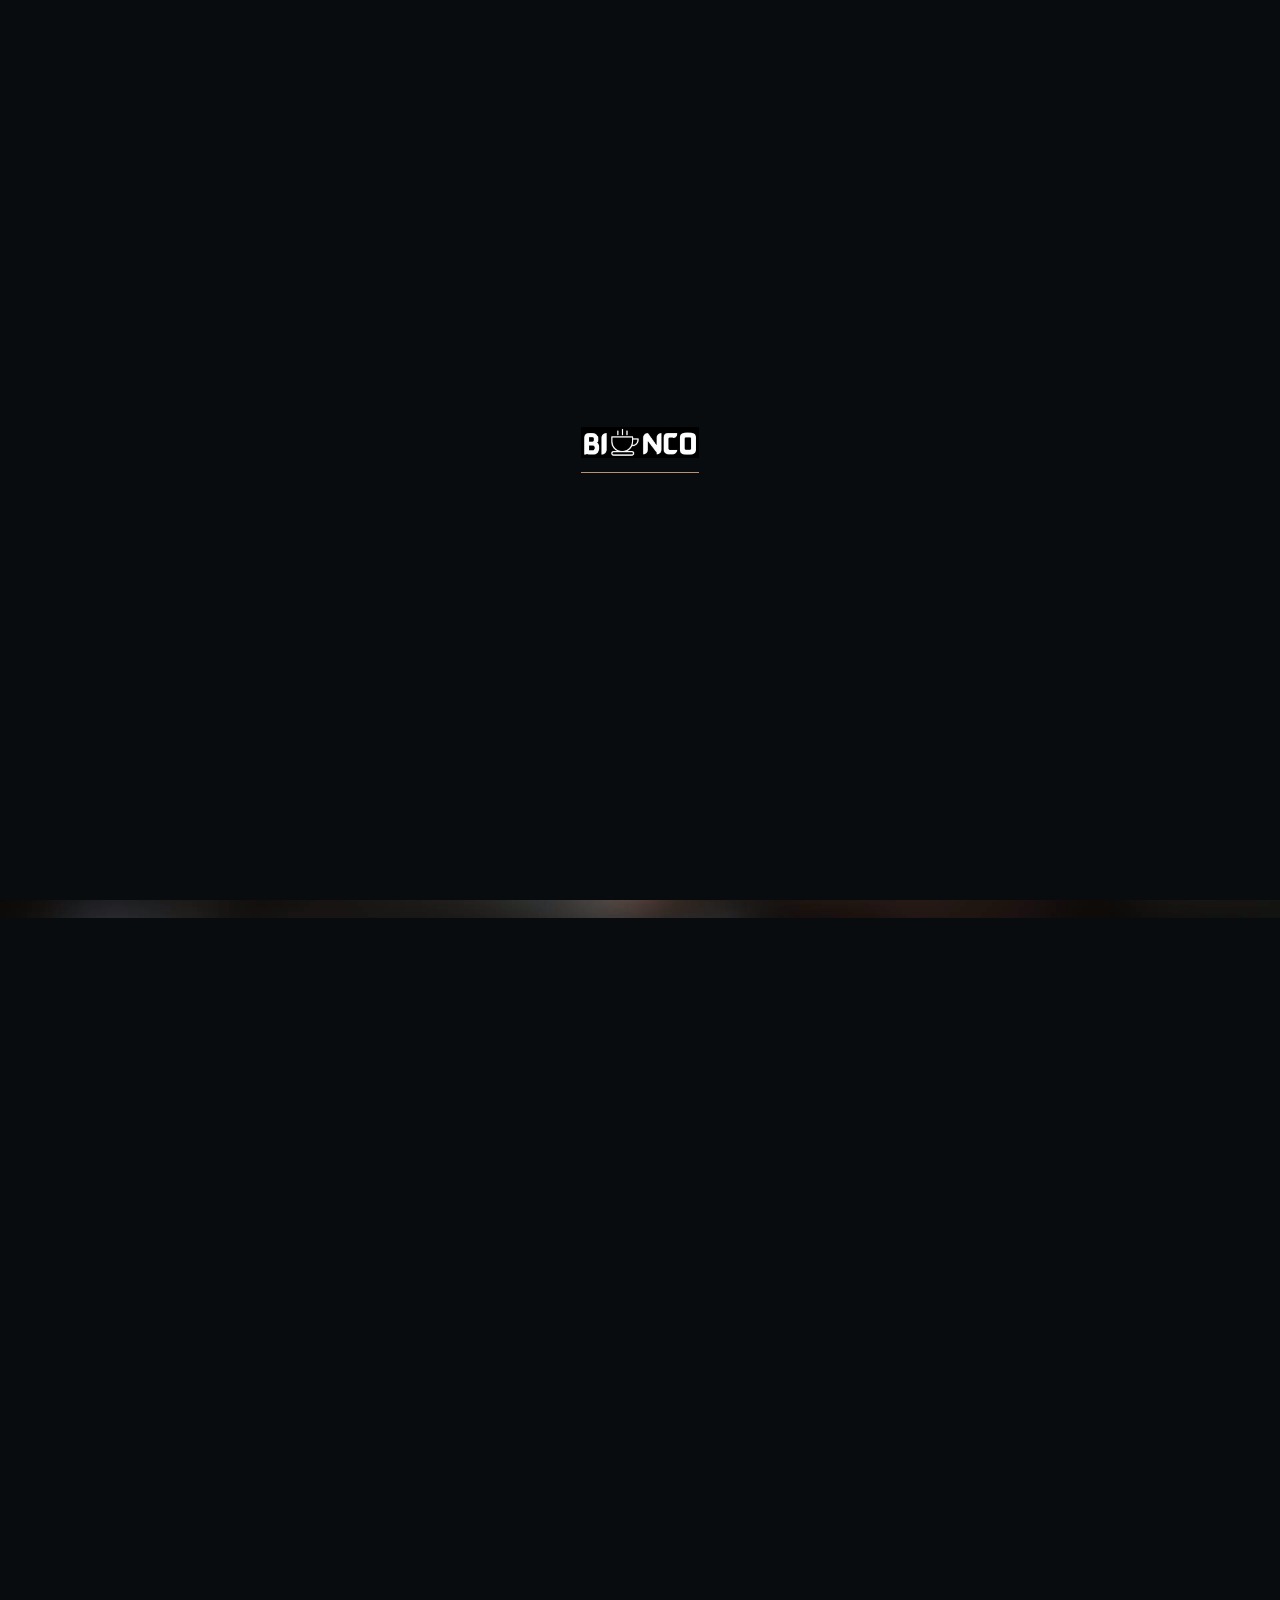
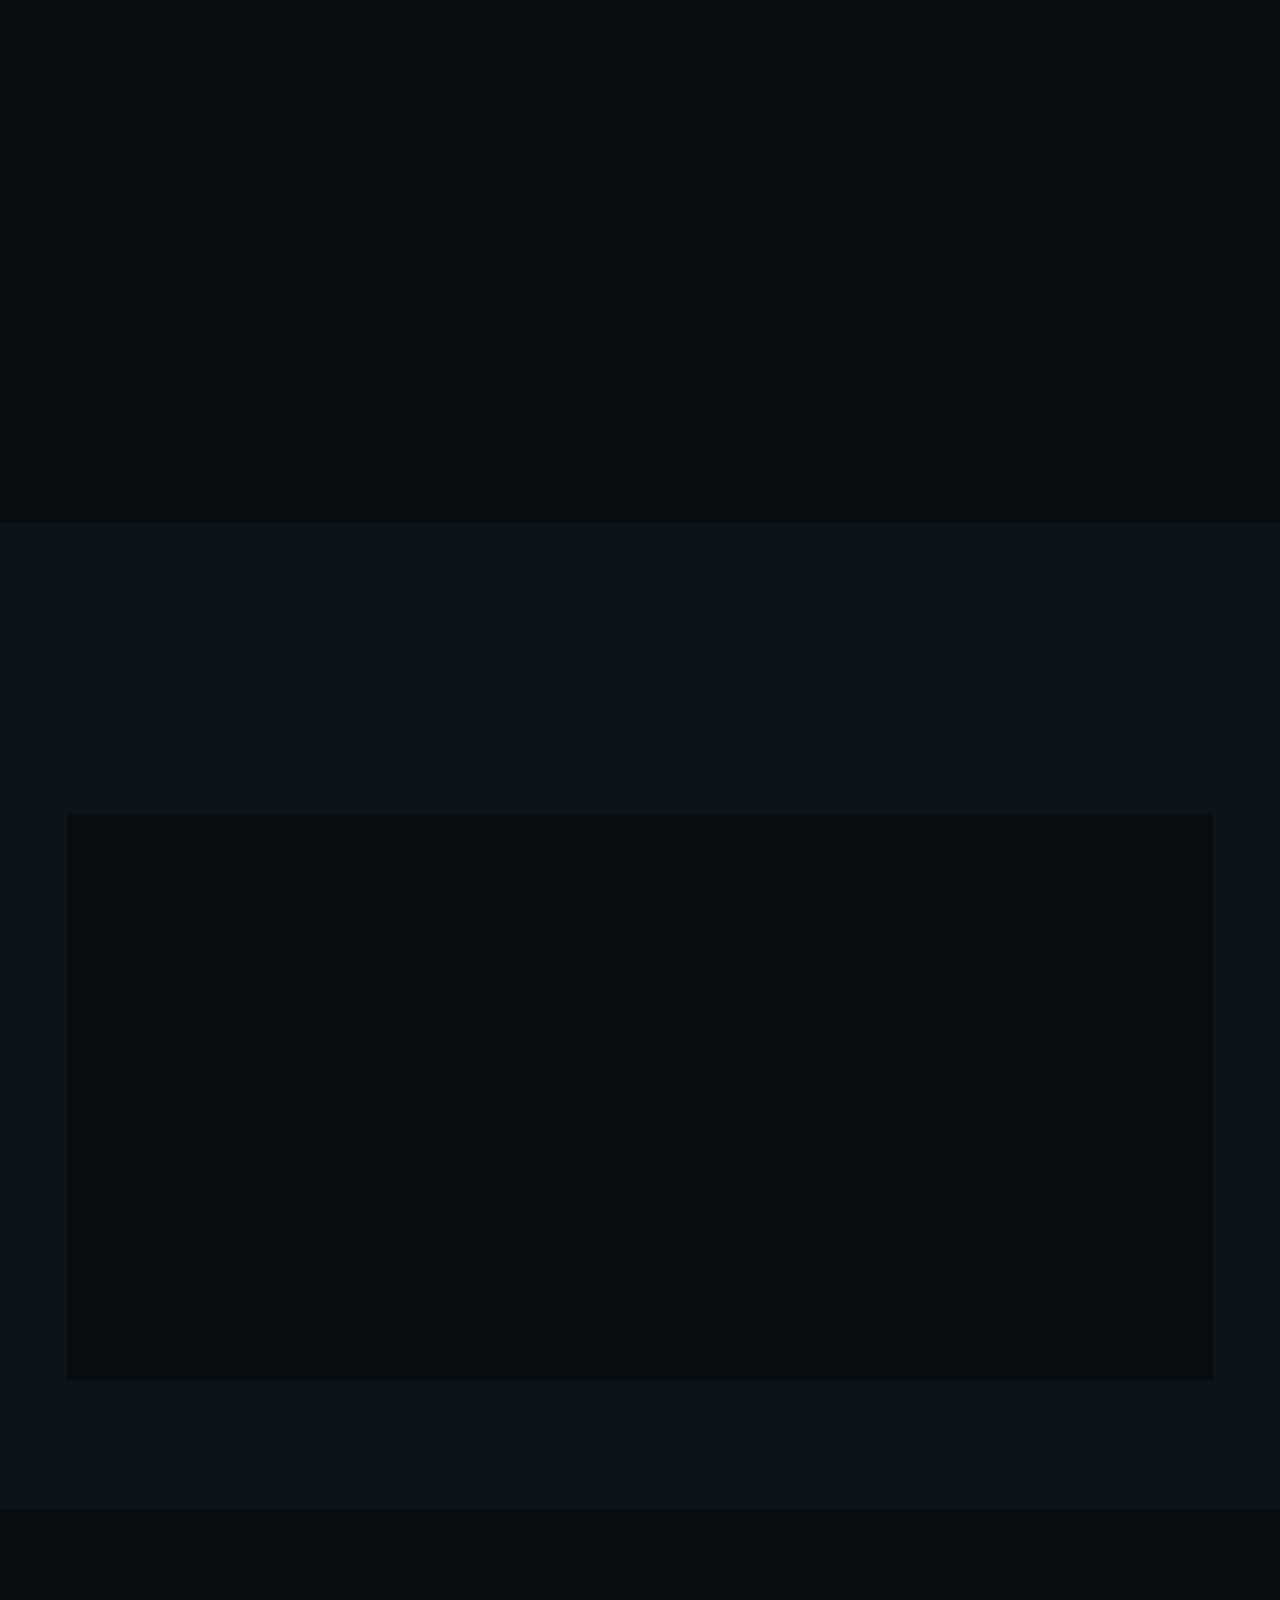
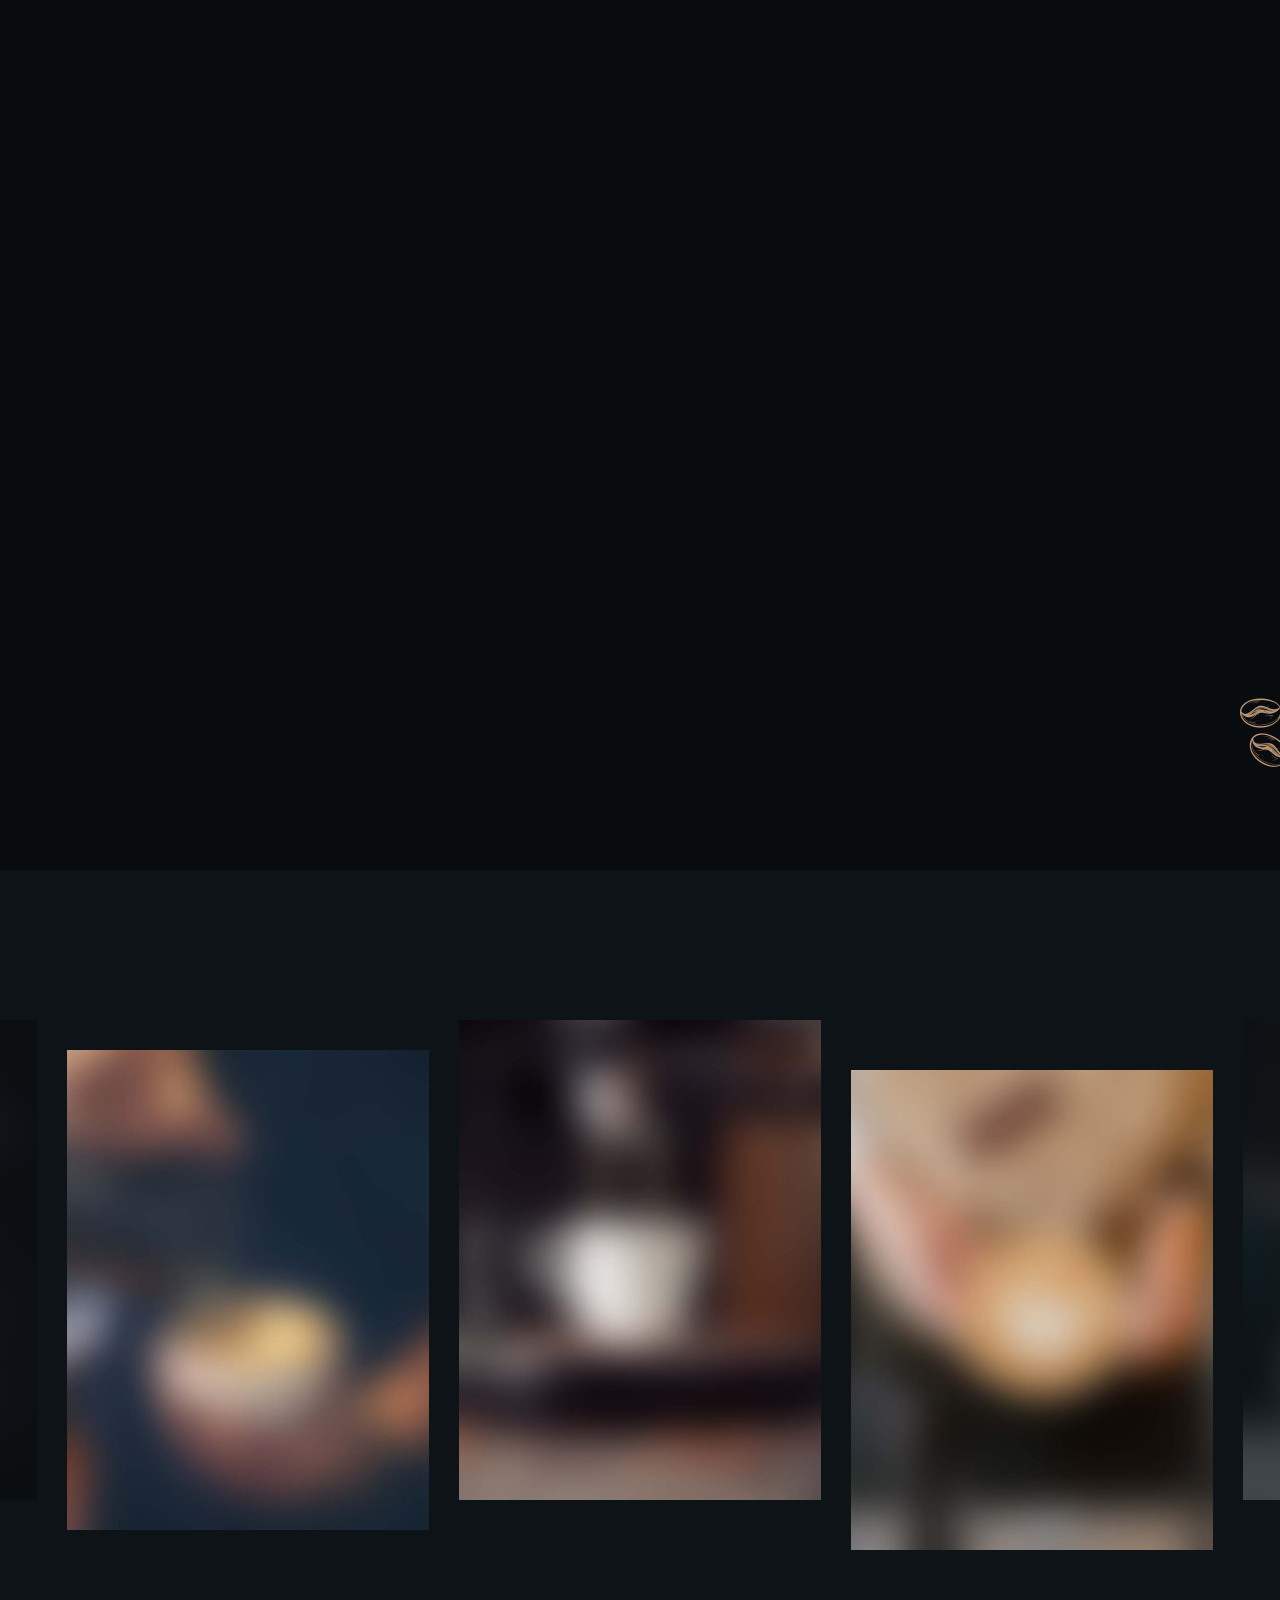
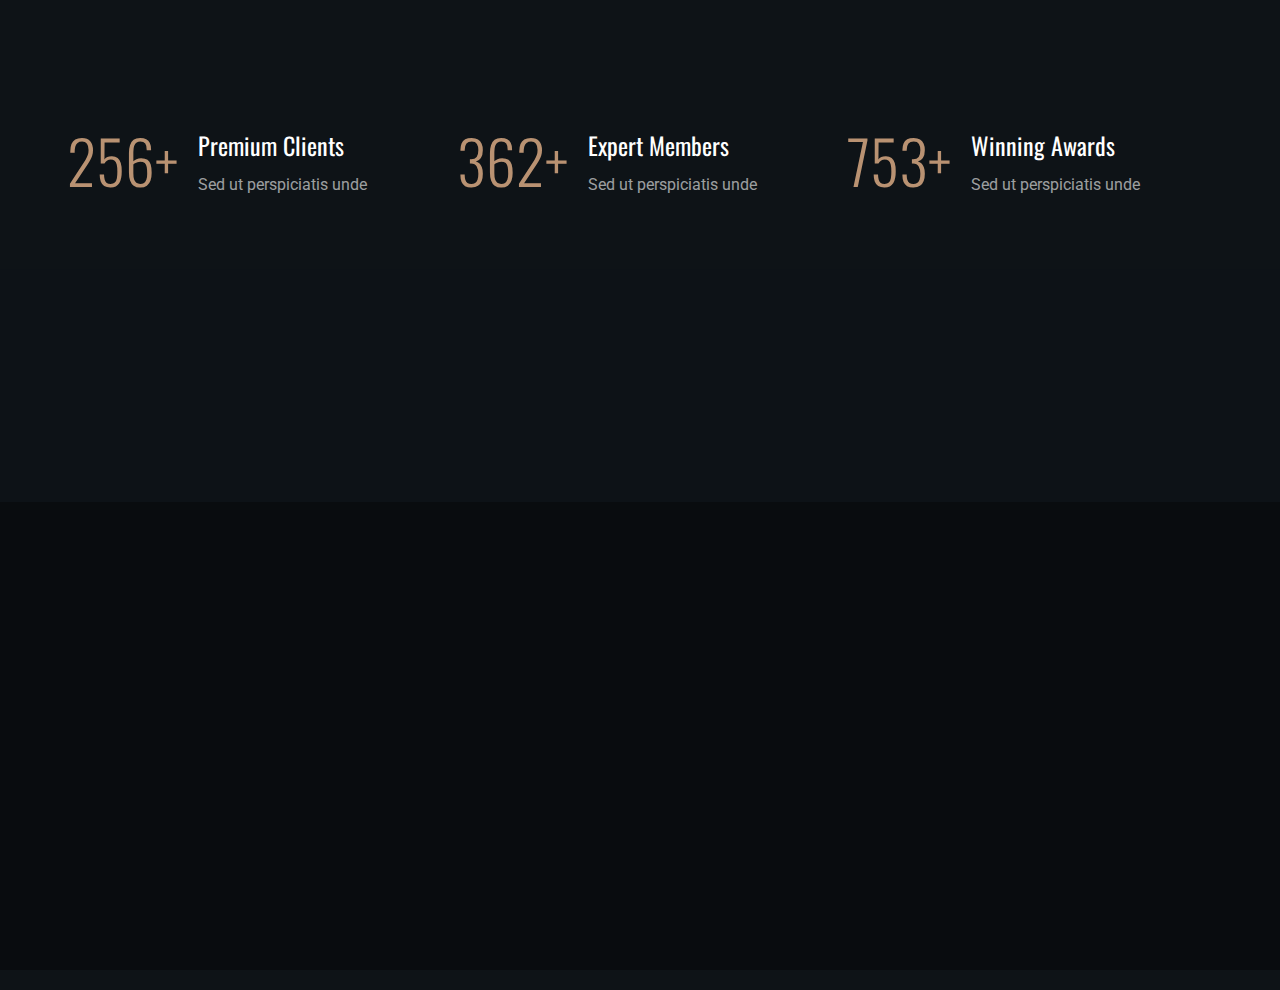
<file: index.html>
<!DOCTYPE html>
<html lang="en" xmlns="http://www.w3.org/1999/xhtml">
<head>
	<title>Binco - Cafe </title>
	<meta http-equiv="Content-Type" content="text/html; charset=utf-8">
	<meta http-equiv="X-UA-Compatible" content="IE=edge">
	<meta name="viewport" content="width=device-width, initial-scale=1">
	<meta name="HandheldFriendly" content="true">
	
	<link rel="preconnect" href="https://fonts.googleapis.com">
	<link rel="preconnect" href="https://fonts.gstatic.com" crossorigin>
	<link href="https://fonts.googleapis.com/css2?family=Merienda:wght@400;700&family=Roboto:ital,wght@0,100;0,300;0,400;0,500;0,700;0,900;1,100;1,300;1,400;1,500;1,700;1,900&family=Oswald:wght@200;300;400;500;600;700&display=swap" rel="stylesheet">
	
	<!-- BEGIN CSS STYLES -->
	<link rel="stylesheet" href="styles/bootstrap.css" type="text/css" media="all" />
	<link rel="stylesheet" href="fonts/font-awesome/css/font-awesome.css" type="text/css" media="all" />
	<link rel="stylesheet" href="fonts/font-awesome/css/line-awesome.css" type="text/css" media="all" />
	<link rel="stylesheet" href="styles/animate.css" type="text/css" media="all" />
	<link rel="stylesheet" href="styles/magnific-popup.css" type="text/css" media="all" />
	<link rel="stylesheet" href="styles/splitting.css" type="text/css" media="all" />
	<link rel="stylesheet" href="styles/swiper.css" type="text/css" media="all" />
	<link rel="stylesheet" href="style.css" type="text/css" media="all" />
	<!-- END CSS STYLES -->

</head>

<body>
	<div class="bg">

		<!-- Preloader -->
		<div class="preloader">
			<div class="centrize full-width">
				<div class="vertical-center">
					<div class="spinner-logo">
						<img src="images/binco logo - Copy.jpg" alt="" />
						<div class="spinner-dot">
							<div class="spinner-line"></div>
						</div>
					</div>
				</div>
			</div>
		</div>

		<!-- Header -->
		<header class="kf-header">
		
			<!-- topline -->
			<div class="kf-topline">
				<div class="row">
					<div class="col-xs-12 col-sm-6 col-md-4 col-lg-4">
		
						<!-- hours -->
						<div class="kf-h-group">
							<i class="far fa-clock"></i>
							<em>opening hours :</em> 08:00 am - 09:00 pm
						</div>
		
					</div>
					<div class="col-xs-12 col-sm-6 col-md-4 col-lg-4 align-center">
		
						<!-- social -->
						<div class="kf-h-social">
							<a href="facebook.com" target="blank"><i class="fab fa-facebook-f"></i></a>
							<a href="twitter.com" target="blank"><i class="fab fa-twitter"></i></a>
							<a href="instagram.com" target="blank"><i class="fab fa-instagram"></i></a>
							<a href="youtube.com" target="blank"><i class="fab fa-youtube"></i></a>
						</div>
		
					</div>
					<div class="col-xs-12 col-sm-6 col-md-4 col-lg-4 align-right">
		
						<!-- location -->
						<div class="kf-h-group">
							<i class="fas fa-map-marker-alt"></i>
							<em>Location :</em> 55 main street, new york
						</div>
		
					</div>
				</div>
			</div>
		
			<!-- navbar -->
			<div class="kf-navbar">
				<div class="row">
					<div class="col-xs-12 col-sm-6 col-md-3 col-lg-3">
		
						<!-- logo -->
						<div class="kf-logo">
							<a href="index.html"><img src="images/binco logo - Copy.jpg" alt="" /></a>
						</div>
		
					</div>
					<div class="col-xs-12 col-sm-6 col-md-6 col-lg-6 align-center">
		
						<!-- main menu -->
						<div class="kf-main-menu">
							<ul>
								<li>
									<a href="index.html">Home</a>
								</li>
								<li><a href="about.html">About</a></li>
								<li>
									<a href="menu-coffee.html">Menu</a>
									
								</li>
								
								<li><a href="contacts.html">Contacts</a></li>
							</ul>
						</div>
		
					</div>
					<div class="col-xs-12 col-sm-6 col-md-3 col-lg-3 align-right">
		
						<!-- menu btn -->
						<a href="#" class="kf-menu-btn"><span></span></a>
		
						<!-- btn -->
						<a href="reservation.html" class="kf-btn h-btn">
							<span>Book a table</span>
						</a>
		
					</div>
				</div>
			</div>
		
			<!-- mobile navbar -->
			<div class="kf-navbar-mobile">
		
				<!-- mobile menu -->
				<div class="kf-main-menu">
					<ul>
						<li>
							<a href="index.html">Home</a>
						</li>
						<li><a href="about.html">About</a></li>
						<li>
							<a href="menu-coffee.html">Menu</a>
						</li>
						<li><a href="contacts.html">Contacts</a></li>
					</ul>
				</div>
		
				<!-- mobile topline -->
				<div class="kf-topline">
					<div class="row">
						<div class="col-xs-12 col-sm-12 col-md-12 col-lg-12">
		
							<!-- mobile btn -->
							<!-- <a href="reservation.html" class="kf-btn h-btn">
								<span>Book a table</span>
								<i class="fas fa-chevron-right"></i>
							</a> -->
		
						</div>
						<div class="col-xs-12 col-sm-12 col-md-12 col-lg-12">
		
							<!-- social -->
							<div class="kf-h-social">
								<a href="facebook.com" target="blank"><i class="fab fa-facebook-f"></i></a>
								<a href="twitter.com" target="blank"><i class="fab fa-twitter"></i></a>
								<a href="instagram.com" target="blank"><i class="fab fa-instagram"></i></a>
								<a href="youtube.com" target="blank"><i class="fab fa-youtube"></i></a>
							</div>
		
						</div>
						<div class="col-xs-12 col-sm-12 col-md-12 col-lg-12">
		
							<!-- hours -->
							<div class="kf-h-group">
								<i class="far fa-clock"></i>
								<em>opening hours :</em> 08:00 am - 09:00 pm
							</div>
		
						</div>
						<div class="col-xs-12 col-sm-12 col-md-12 col-lg-12">
		
							<!-- location -->
							<div class="kf-h-group">
								<i class="fas fa-map-marker-alt"></i>
								<em>Location :</em> 55 main street, new york
							</div>
		
						</div>
					</div>
				</div>
		
			</div>
		
		</header>

		<!-- Wrapper -->
		<div class="wrapper">

			<!-- Section Started Slider -->
			<section class="section kf-started-slider">
				<div class="swiper-container">
					<div class="swiper-wrapper">
						<div class="swiper-slide">

							<div class="kf-started-item">
								<div class="slide js-parallax" style="background-image: url(images/started_img_n6.jpg);"></div>
								<div class="container">
									<div class="description align-left element-anim-1">
										<div class="subtitles">
											Welcome to the Kaffen
										</div>
										<h2 class="name text-anim-1" data-splitting="chars">
											The London <br>Coffee House
										</h2>
										<div class="kf-bts">
											<a href="menu-restaurant.html" class="kf-btn">
												<span>explore more</span>
												<i class="fas fa-chevron-right"></i>
											</a>
											<a href="reservation.html" class="kf-btn dark-btn">
												<span>get delivery</span>
												<i class="fas fa-chevron-right"></i>
											</a>
										</div>
									</div>
								</div>
							</div>

						</div>
						<div class="swiper-slide">

							<div class="kf-started-item">
								<div class="slide js-parallax" style="background-image: url(images/started_img_n5.jpg);"></div>
								<div class="container">
									<div class="description align-left element-anim-1">
										<div class="subtitles">
											Welcome to the Kaffen
										</div>
										<h2 class="name text-anim-1" data-splitting="chars">
											The Paris<br>Coffee House
										</h2>
										<div class="kf-bts">
											<a href="menu-coffee.html" class="kf-btn">
												<span>explore more</span>
												<i class="fas fa-chevron-right"></i>
											</a>
											<a href="reservation.html" class="kf-btn dark-btn">
												<span>get delivery</span>
												<i class="fas fa-chevron-right"></i>
											</a>
										</div>
									</div>
								</div>
							</div>

						</div>
						<div class="swiper-slide">

							<div class="kf-started-item">
								<div class="slide js-parallax" style="background-image: url(images/started_img_n3.jpg);"></div>
								<div class="container">
									<div class="description align-left">
										<div class="subtitles">
											Welcome to the Kaffen
										</div>
										<h2 class="name text-anim-1" data-splitting="chars">
											Great Coffee <br>Good Vibes
										</h2>
										<div class="kf-bts">
											<a href="menu-coffee.html" class="kf-btn">
												<span>explore more</span>
												<i class="fas fa-chevron-right"></i>
											</a>
											<a href="reservation.html" class="kf-btn dark-btn">
												<span>get delivery</span>
												<i class="fas fa-chevron-right"></i>
											</a>
										</div>
									</div>
								</div>
							</div>

						</div>
					</div>

					<div class="swiper-button-prev"></div>
					<div class="swiper-button-next"></div>

				</div>
			</section>

			<!-- Section About -->
			<section class="section kf-about section-bg">
				<div class="container">

					<div class="row">
            <div class="col-xs-12 col-sm-12 col-md-12 col-lg-5">

							<div class="kf-titles">
								<div class="kf-subtitle element-anim-1 scroll-animate" data-animate="active">
									About Us
								</div>
								<h3 class="kf-title element-anim-1 scroll-animate" data-animate="active">
									Organic & Fresh Coffee <br>Provider Center
								</h3>
							</div>

							<div class="kf-text element-anim-1 scroll-animate" data-animate="active">
								<p>
									Sed ut perspiciatis unde omnis iste natus error voluptate accusantium doloremque laudantium,
									totam rem aperiam eaque ipsa quae abillo inventore veritatis et quasi architecto beatae vitae dicta
									sunt explicabo. Nemo enim ipsluptatem quia voluptas sit aspernatur aut odit aut fugit sed quia
									consequuntur magni dolores eos qui ratione
								</p>
							</div>

							<div class="kf-about-quote element-anim-1 scroll-animate" data-animate="active">
								<img src="images/quote_img.png" alt="" />
								<div>Quis autem vel eum iure reprehenderit in ealuptate velit esse molestiae</div>
							</div>

						</div>
						<div class="col-xs-12 col-sm-12 col-md-12 col-lg-7">

							<div class="kf-about-image element-anim-1 scroll-animate" data-animate="active">
								<img src="images/about_img.png" alt="" />
							</div>

						</div>
					</div>

				</div>
			</section>

			<!-- Section Services -->
			<section class="section kf-services section-bg">
				<div class="container">

					<div class="kf-services-items row">

						<div class="col-xs-12 col-sm-12 col-md-12 col-lg-4">
							<div class="kf-services-item element-anim-1 scroll-animate" data-animate="active">
								<div class="image kf-image-hover">
									<a href="menu-restaurant.html"><img src="images/service1.jpg" alt="" /></a>
								</div>
								<div class="desc">
									<div class="icon"><i class="las la-utensils"></i></div>
									<h5 class="name">Restaurant Menu</h5>
								</div>
							</div>
						</div>

						<div class="col-xs-12 col-sm-12 col-md-12 col-lg-4">
							<div class="kf-services-item element-anim-1 scroll-animate" data-animate="active">
								<div class="image kf-image-hover">
									<a href="menu-coffee.html"><img src="images/service2.jpg" alt="" /></a>
								</div>
								<div class="desc">
									<div class="icon"><i class="las la-coffee"></i></div>
									<h5 class="name">Coffee Menu</h5>
								</div>
							</div>
						</div>

						<div class="col-xs-12 col-sm-12 col-md-12 col-lg-4">
							<div class="kf-services-item element-anim-1 scroll-animate" data-animate="active">
								<div class="image kf-image-hover">
									<a href="services.html"><img src="images/service3.jpg" alt="" /></a>
								</div>
								<div class="desc">
									<div class="icon"><i class="las la-glass-cheers"></i></div>
									<h5 class="name">Food Services</h5>
								</div>
							</div>
						</div>

					</div>

				</div>
			</section>

			<!-- Section Menu -->
			<section class="section kf-menu kf-parallax" style="background-image: url(images/category_bg.jpg);">
				<div class="container">

					<div class="kf-titles align-center">
						<div class="kf-subtitle element-anim-1 scroll-animate" data-animate="active">
							Choose Best Coffee
						</div>
						<h3 class="kf-title element-anim-1 scroll-animate" data-animate="active">
							Kaffen Popular Coffee Menu
						</h3>
					</div>

					<div class="kf-menu-items" >
						<div class="row">

							<div class="col-xs-12 col-sm-12 col-md-12 col-lg-6">
								<div class="kf-menu-item element-anim-1 scroll-animate" data-animate="active">
									<!-- <div class="image kf-image-hover">
										<a href="images/menu1.jpg" class="has-popup-image"><img src="images/menu1.jpg" alt="" /></a>
									</div> -->
									<div class="desc">
										<h5 class="name">ُEspresso</h5>
										<div class="subname">2/3 espresso, 1/3 streamed milk</div>
										<div class="price">30 EGP</div>
									</div>
								</div>
							</div>

							<div class="col-xs-12 col-sm-12 col-md-12 col-lg-6">
								<div class="kf-menu-item element-anim-1 scroll-animate" data-animate="active">
									<!-- <div class="image kf-image-hover">
										<a href="images/ins_gal3.jpg" class="has-popup-image"><img src="images/ins_gal3.jpg" alt="" /></a>
									</div> -->
									<div class="desc">
										<h5 class="name">Ice Cappuccino</h5>
										<div class="subname">Ground chicken breast, mustard, paprika, onion</div>
										<div class="price">40 EGP</div>
									</div>
								</div>
							</div>

							<div class="col-xs-12 col-sm-12 col-md-12 col-lg-6">
								<div class="kf-menu-item element-anim-1 scroll-animate" data-animate="active">
									<!-- <div class="image kf-image-hover">
										<a href="images/ins_gal3.jpg" class="has-popup-image"><img src="images/ins_gal3.jpg" alt="" /></a>
									</div> -->
									<div class="desc">
										<h5 class="name">Tea</h5>
										<!-- <div class="subname">Ground chicken breast, mustard, paprika, onion</div> -->
										<div class="price">10 EGP</div>
									</div>
								</div>
							</div>

							<div class="col-xs-12 col-sm-12 col-md-12 col-lg-6">
								<div class="kf-menu-item element-anim-1 scroll-animate" data-animate="active">
									<!-- <div class="image kf-image-hover">
										<a href="images/ins_gal3.jpg" class="has-popup-image"><img src="images/ins_gal3.jpg" alt="" /></a>
									</div> -->
									<div class="desc">
										<h5 class="name">Sun Shine </h5>
										<!-- <div class="subname">Ground chicken breast, mustard, paprika, onion</div> -->
										<div class="price">40 EGP</div>
									</div>
								</div>
							</div>

							<div class="col-xs-12 col-sm-12 col-md-12 col-lg-6">
								<div class="kf-menu-item element-anim-1 scroll-animate" data-animate="active">
									<!-- <div class="image kf-image-hover">
										<a href="images/ins_gal3.jpg" class="has-popup-image"><img src="images/ins_gal3.jpg" alt="" /></a>
									</div> -->
									<div class="desc">
										<h5 class="name">Strawberry </h5>
										<!-- <div class="subname">Ground chicken breast, mustard, paprika, onion</div> -->
										<div class="price">30 EGP</div>
									</div>
								</div>
							</div>

							<div class="col-xs-12 col-sm-12 col-md-12 col-lg-6">
								<div class="kf-menu-item element-anim-1 scroll-animate" data-animate="active">
									<!-- <div class="image kf-image-hover">
										<a href="images/ins_gal3.jpg" class="has-popup-image"><img src="images/ins_gal3.jpg" alt="" /></a>
									</div> -->
									<div class="desc">
										<h5 class="name">Vanilla Caramel </h5>
										<!-- <div class="subname">Ground chicken breast, mustard, paprika, onion</div> -->
										<div class="price">35 EGP</div>
									</div>
								</div>
							</div>

						</div>
					</div>

				</div>
			</section>

			<!-- Section Choose -->
			<section class="section kf-choose section-bg">
				<div class="container">
					<div class="kf-parallax-icon pi-1" data-jarallax-element="-60">
						<div class="p-icon" style="background-image: url(images/parallax_icon1.png);"></div>
					</div>
					<div class="kf-parallax-icon pi-2" data-jarallax-element="-80">
						<div class="p-icon" style="background-image: url(images/parallax_icon2.png);"></div>
					</div>
					<div class="kf-parallax-icon pi-3" data-jarallax-element="-40">
						<div class="p-icon" style="background-image: url(images/parallax_icon3.png);"></div>
					</div>

					<div class="row">
						<div class="col-xs-12 col-sm-12 col-md-12 col-lg-6">

							<div class="kf-choose-image element-anim-1 scroll-animate" data-animate="active">
								<img src="images/choose_img.jpg" alt="" />
							</div>

						</div>
						<div class="col-xs-12 col-sm-12 col-md-12 col-lg-5 offset-lg-1 align-self-center">

							<div class="kf-titles">
								<div class="kf-subtitle element-anim-1 scroll-animate" data-animate="active">
									Why Choose Us
								</div>
								<h3 class="kf-title element-anim-1 scroll-animate" data-animate="active">
									New London Coffee Founded For Extraordinary Test
								</h3>
							</div>

							<div class="kf-text element-anim-1 scroll-animate" data-animate="active">
								<p>
									Sed ut perspiciatis unde omnis iste natus error voluptate accusantium doloremque
									laudantium, totam rem aperiam eaque ipsa quae abillo inventore veritatis
								</p>
							</div>

							<div class="kf-choose-list">
								<ul>
									<li class="element-anim-1 scroll-animate" data-animate="active">
										<div class="icon">
											<img src="images/choose_icon1.png" alt="" />
										</div>
										<div class="desc">
											<h5 class="name">Natural Coffee Beans</h5>
											<div class="subname">Sed ut perspiciatis unde omnis iste natus error voluptate accusantium doloremque</div>
										</div>
									</li>
									<li class="element-anim-1 scroll-animate" data-animate="active">
										<div class="icon">
											<img src="images/choose_icon2.png" alt="" />
										</div>
										<div class="desc">
											<h5 class="name">100% ISO Certification</h5>
											<div class="subname">Sed ut perspiciatis unde omnis iste natus error voluptate accusantium doloremque</div>
										</div>
									</li>
								</ul>
							</div>

							<a href="about.html" class="kf-btn element-anim-1 scroll-animate" data-animate="active">
								<span>explore more</span>
								<i class="fas fa-chevron-right"></i>
							</a>

						</div>
					</div>

				</div>
			</section>

			<!-- Section Grid Carousel -->
			<section class="section kf-grid-carousel">
				<div class="container">
					<div class="swiper-container">
						<div class="swiper-wrapper">
							<div class="swiper-slide">

								<div class="slide-item element-anim-1 scroll-animate" data-animate="active">
									<div class="image kf-image-hover">
										<a href="images/grid_gal2.jpg" class="has-popup-image"><img src="images/grid_gal2.jpg" alt="" /></a>
									</div>
									<div class="desc">
										<h5 class="name">Latte</h5>
									</div>
								</div>

							</div>
							<div class="swiper-slide">

								<div class="slide-item element-anim-1 scroll-animate" data-animate="active">
									<div class="image kf-image-hover">
										<a href="images/grid_gal3.jpg" class="has-popup-image"><img src="images/grid_gal3.jpg" alt="" /></a>
									</div>
									<div class="desc">
										<h5 class="name">Cappuccino</h5>
									</div>
								</div>

							</div>
							<div class="swiper-slide">

								<div class="slide-item element-anim-1 scroll-animate" data-animate="active">
									<div class="image kf-image-hover">
										<a href="images/grid_gal4.jpg" class="has-popup-image"><img src="images/grid_gal4.jpg" alt="" /></a>
									</div>
									<div class="desc">
										<h5 class="name">Iced Coffee</h5>
									</div>
								</div>

							</div>
							<div class="swiper-slide">

								<div class="slide-item element-anim-1 scroll-animate" data-animate="active">
									<div class="image kf-image-hover">
										<a href="images/grid_gal5.jpg" class="has-popup-image"><img src="images/grid_gal5.jpg" alt="" /></a>
									</div>
									<div class="desc">
										<h5 class="name">Espresso</h5>
									</div>
								</div>

							</div>
							<div class="swiper-slide">

								<div class="slide-item element-anim-1 scroll-animate" data-animate="active">
									<div class="image kf-image-hover">
										<a href="images/grid_gal1.jpg" class="has-popup-image"><img src="images/grid_gal1.jpg" alt="" /></a>
									</div>
									<div class="desc">
										<h5 class="name">Black Coffee</h5>
									</div>
								</div>

							</div>
							<div class="swiper-slide">

								<div class="slide-item element-anim-1 scroll-animate" data-animate="active">
									<div class="image kf-image-hover">
										<a href="images/grid_gal2.jpg" class="has-popup-image"><img src="images/grid_gal2.jpg" alt="" /></a>
									</div>
									<div class="desc">
										<h5 class="name">Latte</h5>
									</div>
								</div>

							</div>
							<div class="swiper-slide">

								<div class="slide-item element-anim-1 scroll-animate" data-animate="active">
									<div class="image kf-image-hover">
										<a href="images/grid_gal3.jpg" class="has-popup-image"><img src="images/grid_gal3.jpg" alt="" /></a>
									</div>
									<div class="desc">
										<h5 class="name">Cappuccino</h5>
									</div>
								</div>

							</div>
							<div class="swiper-slide">

								<div class="slide-item element-anim-1 scroll-animate" data-animate="active">
									<div class="image kf-image-hover">
										<a href="images/grid_gal4.jpg" class="has-popup-image"><img src="images/grid_gal4.jpg" alt="" /></a>
									</div>
									<div class="desc">
										<h5 class="name">Iced Coffee</h5>
									</div>
								</div>

							</div>
							<div class="swiper-slide">

								<div class="slide-item element-anim-1 scroll-animate" data-animate="active">
									<div class="image kf-image-hover">
										<a href="images/grid_gal5.jpg" class="has-popup-image"><img src="images/grid_gal5.jpg" alt="" /></a>
									</div>
									<div class="desc">
										<h5 class="name">Espresso</h5>
									</div>
								</div>

							</div>
							<div class="swiper-slide">

								<div class="slide-item element-anim-1 scroll-animate" data-animate="active">
									<div class="image kf-image-hover">
										<a href="images/grid_gal1.jpg" class="has-popup-image"><img src="images/grid_gal1.jpg" alt="" /></a>
									</div>
									<div class="desc">
										<h5 class="name">Black Coffee</h5>
									</div>
								</div>

							</div>
						</div>
					</div>
				</div>
			</section>

			<!-- Section Testimonials Carousel -->
			<!-- <section class="section kf-testimonials kf-testimonials-2 section-bg" style="background-image: url(images/testimonials_bg2.jpeg);">
				<div class="container">

					<div class="kf-titles align-center">
						<div class="kf-subtitle element-anim-1 scroll-animate" data-animate="active">
							Customer Feedback
						</div>
						<h3 class="kf-title element-anim-1 scroll-animate" data-animate="active">
							What Our Clients Say
						</h3>
					</div>

					<div class="kf-testimonials-carousel">
						<div class="swiper-container">
							<div class="swiper-wrapper">
								<div class="swiper-slide">

									<div class="slide-item element-anim-1 scroll-animate" data-animate="active">
										<div class="image">
											<img src="images/rev1.jpg" alt="" />
										</div>
										<div class="desc">
											<div class="stars">
												<i class="fas fa-star"></i>
												<i class="fas fa-star"></i>
												<i class="fas fa-star"></i>
												<i class="fas fa-star"></i>
												<i class="fas fa-star"></i>
											</div>
											<div class="text">
												Sed ut perspiciatis unde omnis natus error luptatem accusantium doloremque laudantium
												totam remriam eaque quae abillo
											</div>
											<h5 class="name">Frederick S. France <em>Web Deigner</em></h5>
										</div>
									</div>

								</div>
								<div class="swiper-slide">

									<div class="slide-item element-anim-1 scroll-animate" data-animate="active">
										<div class="image">
											<img src="images/rev2.jpg" alt="" />
										</div>
										<div class="desc">
											<div class="stars">
												<i class="fas fa-star"></i>
												<i class="fas fa-star"></i>
												<i class="fas fa-star"></i>
												<i class="fas fa-star"></i>
												<i class="fas fa-star"></i>
											</div>
											<div class="text">
												Sed ut perspiciatis unde omnis natus error luptatem accusantium doloremque laudantium
												totam remriam eaque quae abillo
											</div>
											<h5 class="name">James M. London <em>Lawyer</em></h5>
										</div>
									</div>

								</div>
								<div class="swiper-slide">

									<div class="slide-item element-anim-1 scroll-animate" data-animate="active">
										<div class="image">
											<img src="images/rev3.jpg" alt="" />
										</div>
										<div class="desc">
											<div class="stars">
												<i class="fas fa-star"></i>
												<i class="fas fa-star"></i>
												<i class="fas fa-star"></i>
												<i class="fas fa-star"></i>
												<i class="fas fa-star"></i>
											</div>
											<div class="kf-text">
												Sed ut perspiciatis unde omnis natus error luptatem accusantium doloremque laudantium
												totam remriam eaque quae abillo
											</div>
											<h5 class="name">Olivia D. New York <em>Dentist</em></h5>
										</div>
									</div>

								</div>
								<div class="swiper-slide">

									<div class="slide-item element-anim-1 scroll-animate" data-animate="active">
										<div class="image">
											<img src="images/rev1.jpg" alt="" />
										</div>
										<div class="desc">
											<div class="stars">
												<i class="fas fa-star"></i>
												<i class="fas fa-star"></i>
												<i class="fas fa-star"></i>
												<i class="fas fa-star"></i>
												<i class="fas fa-star"></i>
											</div>
											<div class="kf-text">
												Sed ut perspiciatis unde omnis natus error luptatem accusantium doloremque laudantium
												totam remriam eaque quae abillo
											</div>
											<h5 class="name">Frederick S. France <em>Web Deigner</em></h5>
										</div>
									</div>

								</div>
								<div class="swiper-slide">

									<div class="slide-item element-anim-1 scroll-animate" data-animate="active">
										<div class="image">
											<img src="images/rev2.jpg" alt="" />
										</div>
										<div class="desc">
											<div class="stars">
												<i class="fas fa-star"></i>
												<i class="fas fa-star"></i>
												<i class="fas fa-star"></i>
												<i class="fas fa-star"></i>
												<i class="fas fa-star"></i>
											</div>
											<div class="kf-text">
												Sed ut perspiciatis unde omnis natus error luptatem accusantium doloremque laudantium
												totam remriam eaque quae abillo
											</div>
											<h5 class="name">James M. London <em>Lawyer</em></h5>
										</div>
									</div>

								</div>
								<div class="swiper-slide">

									<div class="slide-item element-anim-1 scroll-animate" data-animate="active">
										<div class="image">
											<img src="images/rev3.jpg" alt="" />
										</div>
										<div class="desc">
											<div class="stars">
												<i class="fas fa-star"></i>
												<i class="fas fa-star"></i>
												<i class="fas fa-star"></i>
												<i class="fas fa-star"></i>
												<i class="fas fa-star"></i>
											</div>
											<div class="kf-text">
												Sed ut perspiciatis unde omnis natus error luptatem accusantium doloremque laudantium
												totam remriam eaque quae abillo
											</div>
											<h5 class="name">Olivia D. New York <em>Dentist</em></h5>
										</div>
									</div>

								</div>
							</div>

							<div class="swiper-pagination"></div>

						</div>
					</div>

				</div>
			</section> -->

			<!-- Section Numbers -->
			<section class="section kf-numbers">
				<div class="container">

					<div class="kf-numbers-items row">

						<div class="col-xs-12 col-sm-12 col-md-6 col-lg-4">
							<div class="kf-numbers-item">
								<div class="num">256+</div>
								<div class="desc">
									<h5 class="name">Premium Clients</h5>
									<div class="subname">Sed ut perspiciatis unde</div>
								</div>
							</div>
						</div>

						<div class="col-xs-12 col-sm-12 col-md-6 col-lg-4">
							<div class="kf-numbers-item">
								<div class="num">362+</div>
								<div class="desc">
									<h5 class="name">Expert Members</h5>
									<div class="subname">Sed ut perspiciatis unde</div>
								</div>
							</div>
						</div>

						<div class="col-xs-12 col-sm-12 col-md-6 col-lg-4">
							<div class="kf-numbers-item">
								<div class="num">753+</div>
								<div class="desc">
									<h5 class="name">Winning Awards</h5>
									<div class="subname">Sed ut perspiciatis unde</div>
								</div>
							</div>
						</div>

					</div>

				</div>
			</section>

			<!-- Section Latest Blog -->
			<!-- <section class="section kf-latest-blog section-bg">
				<div class="container">

					<div class="kf-titles align-center">
						<div class="kf-subtitle element-anim-1 scroll-animate" data-animate="active">
							Get Every Single Update
						</div>
						<h3 class="kf-title element-anim-1 scroll-animate" data-animate="active">
							Read Some Latest Blog & News
						</h3>
					</div>

					<div class="kf-blog-grid-items row">

						<div class="col-xs-12 col-sm-12 col-md-12 col-lg-4">
							<div class="kf-blog-grid-item element-anim-1 scroll-animate" data-animate="active">
								<div class="image kf-image-hover">
									<a href="blog-single.html"><img src="images/latest_blog1.jpg" alt="" /></a>
								</div>
								<div class="desc">
									<h5 class="name">SWR React Hooks With Next Increm Ental Static Regeneration</h5>
									<div class="kf-date"><i class="far fa-calendar-alt"></i>25 Sep 2021</div>
									<div class="kf-comm"><i class="far fa-comments"></i>Comments (7)</div>
								</div>
							</div>
						</div>

						<div class="col-xs-12 col-sm-12 col-md-12 col-lg-4">
							<div class="kf-blog-grid-item element-anim-1 scroll-animate" data-animate="active">
								<div class="image kf-image-hover">
									<a href="blog-single.html"><img src="images/latest_blog2.jpg" alt="" /></a>
								</div>
								<div class="desc">
									<h5 class="name">Decisions For Building Flexible Components DevTools Browser</h5>
									<div class="kf-date"><i class="far fa-calendar-alt"></i>25 Sep 2021</div>
									<div class="kf-comm"><i class="far fa-comments"></i>Comments (7)</div>
								</div>
							</div>
						</div>

						<div class="col-xs-12 col-sm-12 col-md-12 col-lg-4">
							<div class="kf-blog-grid-item element-anim-1 scroll-animate" data-animate="active">
								<div class="image kf-image-hover">
									<a href="blog-single.html"><img src="images/latest_blog3.jpg" alt="" /></a>
								</div>
								<div class="desc">
									<h5 class="name">SWR React Hooks With Next Increm Ental Static Regeneration</h5>
									<div class="kf-date"><i class="far fa-calendar-alt"></i>25 Sep 2021</div>
									<div class="kf-comm"><i class="far fa-comments"></i>Comments (7)</div>
								</div>
							</div>
						</div>

					</div>

					<div class="align-center">

						<a href="blog-grid.html" class="kf-btn element-anim-1 scroll-animate" data-animate="active">
							<span>view all</span>
							<i class="fas fa-chevron-right"></i>
						</a>

					</div>

				</div>
			</section> -->

			<!-- Section CTA -->
			<section class="section kf-cta kf-parallax" style="background-image: url(images/cta_bg.jpg);">
				<div class="container">

					<div class="row">
						<div class="col-xs-12 col-sm-12 col-md-12 col-lg-8">

							<div class="kf-titles">
								<div class="kf-subtitle element-anim-1 scroll-animate" data-animate="active">
									Need a Table On Coffee House
								</div>
								<h3 class="kf-title element-anim-1 scroll-animate" data-animate="active">
									Booking Table For Your & Family Members
								</h3>
							</div>

						</div>
						<div class="col-xs-12 col-sm-12 col-md-12 col-lg-4 align-self-center align-right">

							<a href="reservation.html" class="kf-btn element-anim-1 scroll-animate" data-animate="active">
								<span>booking table</span>
								<i class="fas fa-chevron-right"></i>
							</a>

						</div>
					</div>

				</div>
			</section>

		</div>

			<!-- Footer -->
			<div class="kf-footer">
				<div class="container">
					<div class="row">
						<div class="col-xs-12 col-sm-12 col-md-6 col-lg-4">
			
							<!-- logo -->
							<div class="kf-logo1 element-anim-1 scroll-animate" data-animate="active">
								<a href="index.html" ><img src="images/binco logo.jpg"  alt="logo" /></a>
							</div>
			
						</div>
						<div class="col-xs-12 col-sm-12 col-md-6 col-lg-4">
			
							<!-- hours -->
							<div class="kf-f-hours element-anim-1 scroll-animate" data-animate="active">
								<h5>Working Hours</h5>
								<ul>
									<li>
										Sunday - Thursday
										<em>08:00 am - 09:00pm</em>
									</li>
									<li>
										Only Friday
										<em>03:00 pm - 09:00pm</em>
									</li>
									<li>
										<strong>Saturday Close</strong>
									</li>
								</ul>
							</div>
			
						</div>
						<div class="col-xs-12 col-sm-12 col-md-6 col-lg-4">
			
							<!-- contact -->
							<div class="kf-f-contact element-anim-1 scroll-animate" data-animate="active">
								<h5>Contact Us</h5>
								<ul>
									<li>
										<i class="las la-map-marker"></i>
										<em>Location :</em>
										55 Main Street, New York
									</li>
									<li>
										<i class="las la-envelope-open-text"></i>
										<em>Email Address :</em>
										kaffendev@gmail.com
									</li>
									<li>
										<i class="las la-phone"></i>
										<em>Phone Number :</em>
										+012 (345) 678 99
									</li>
								</ul>
							</div>
			
						</div>
						<!-- <div class="col-xs-12 col-sm-12 col-md-6 col-lg-3"> -->
			
							<!-- gallery -->
							<!-- <div class="kf-f-gallery element-anim-1 scroll-animate" data-animate="active">
								<h5>Gallery</h5>
								<ul>
									<li>
										<a href="images/grid_gal1.jpg" class="kf-image-hover has-popup-image"><img src="images/grid_gal1.jpg" alt="" /></a>
									</li>
									<li>
										<a href="images/grid_gal2.jpg" class="kf-image-hover has-popup-image"><img src="images/grid_gal2.jpg" alt="" /></a>
									</li>
									<li>
										<a href="images/grid_gal3.jpg" class="kf-image-hover has-popup-image"><img src="images/grid_gal3.jpg" alt="" /></a>
									</li>
									<li>
										<a href="images/grid_gal4.jpg" class="kf-image-hover has-popup-image"><img src="images/grid_gal4.jpg" alt="" /></a>
									</li>
									<li>
										<a href="images/grid_gal5.jpg" class="kf-image-hover has-popup-image"><img src="images/grid_gal5.jpg" alt="" /></a>
									</li>
									<li>
										<a href="images/grid_gal6.jpg" class="kf-image-hover has-popup-image"><img src="images/grid_gal1.jpg" alt="" /></a>
									</li>
								</ul>
							</div> -->
			
						<!-- </div> -->
					</div>
					<div class="row">
						<div class="col-xs-12 col-sm-12 col-md-12 col-lg-12 align-center">
						  
							<!-- copyright -->
							<div class="kf-copyright element-anim-1 scroll-animate" data-animate="active">
								Copyright © <span id="years"></span> Binco. Made With <i class="fa fa-heart"></i> By <a href="https://crowd.com.eg" target="_blank">Crowd Digital Agency</a>.
							</div>
			
						</div>
					</div>
				</div>
			</div>
	  
		  </div>
	  
		  <script>
							  
			  document.getElementById("years").innerHTML = new Date().getFullYear();
			  
		  </script>

	</div>

	<!-- Scripts -->
	<script src="js/jquery.min.js"></script>
	<script src="js/jquery.validate.min.js"></script>
	<script src="js/bootstrap.js"></script>
	<script src="js/swiper.js"></script>
	<script src="js/splitting.js"></script>
	<script src="js/jquery.paroller.min.js"></script>
	<script src="js/parallax.js"></script>
	<script src="js/magnific-popup.js"></script>
	<script src="js/imagesloaded.pkgd.js"></script>
	<script src="js/isotope.pkgd.js"></script>
	<script src="js/jquery.scrolla.js"></script>
	<script src="js/skrollr.js"></script>
	<script src="js/common.js"></script>
</body>
</html>
</file>
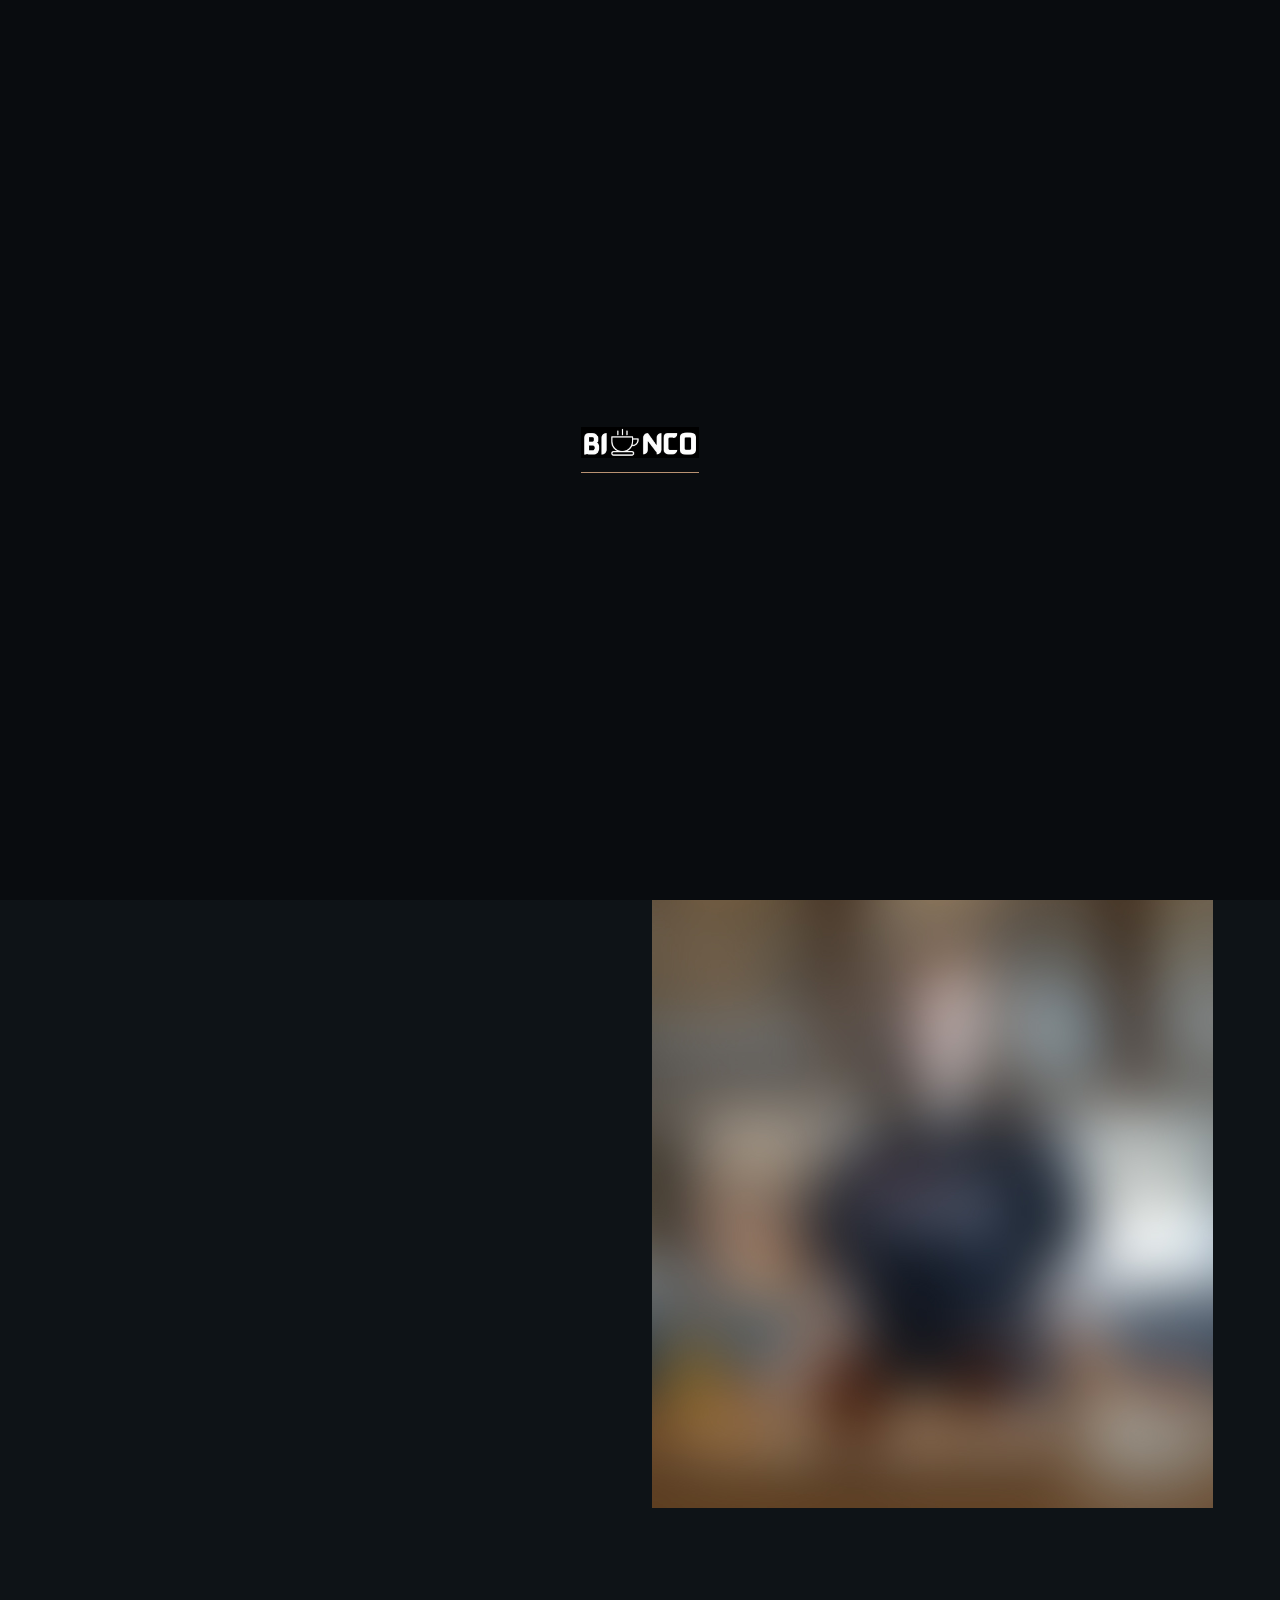
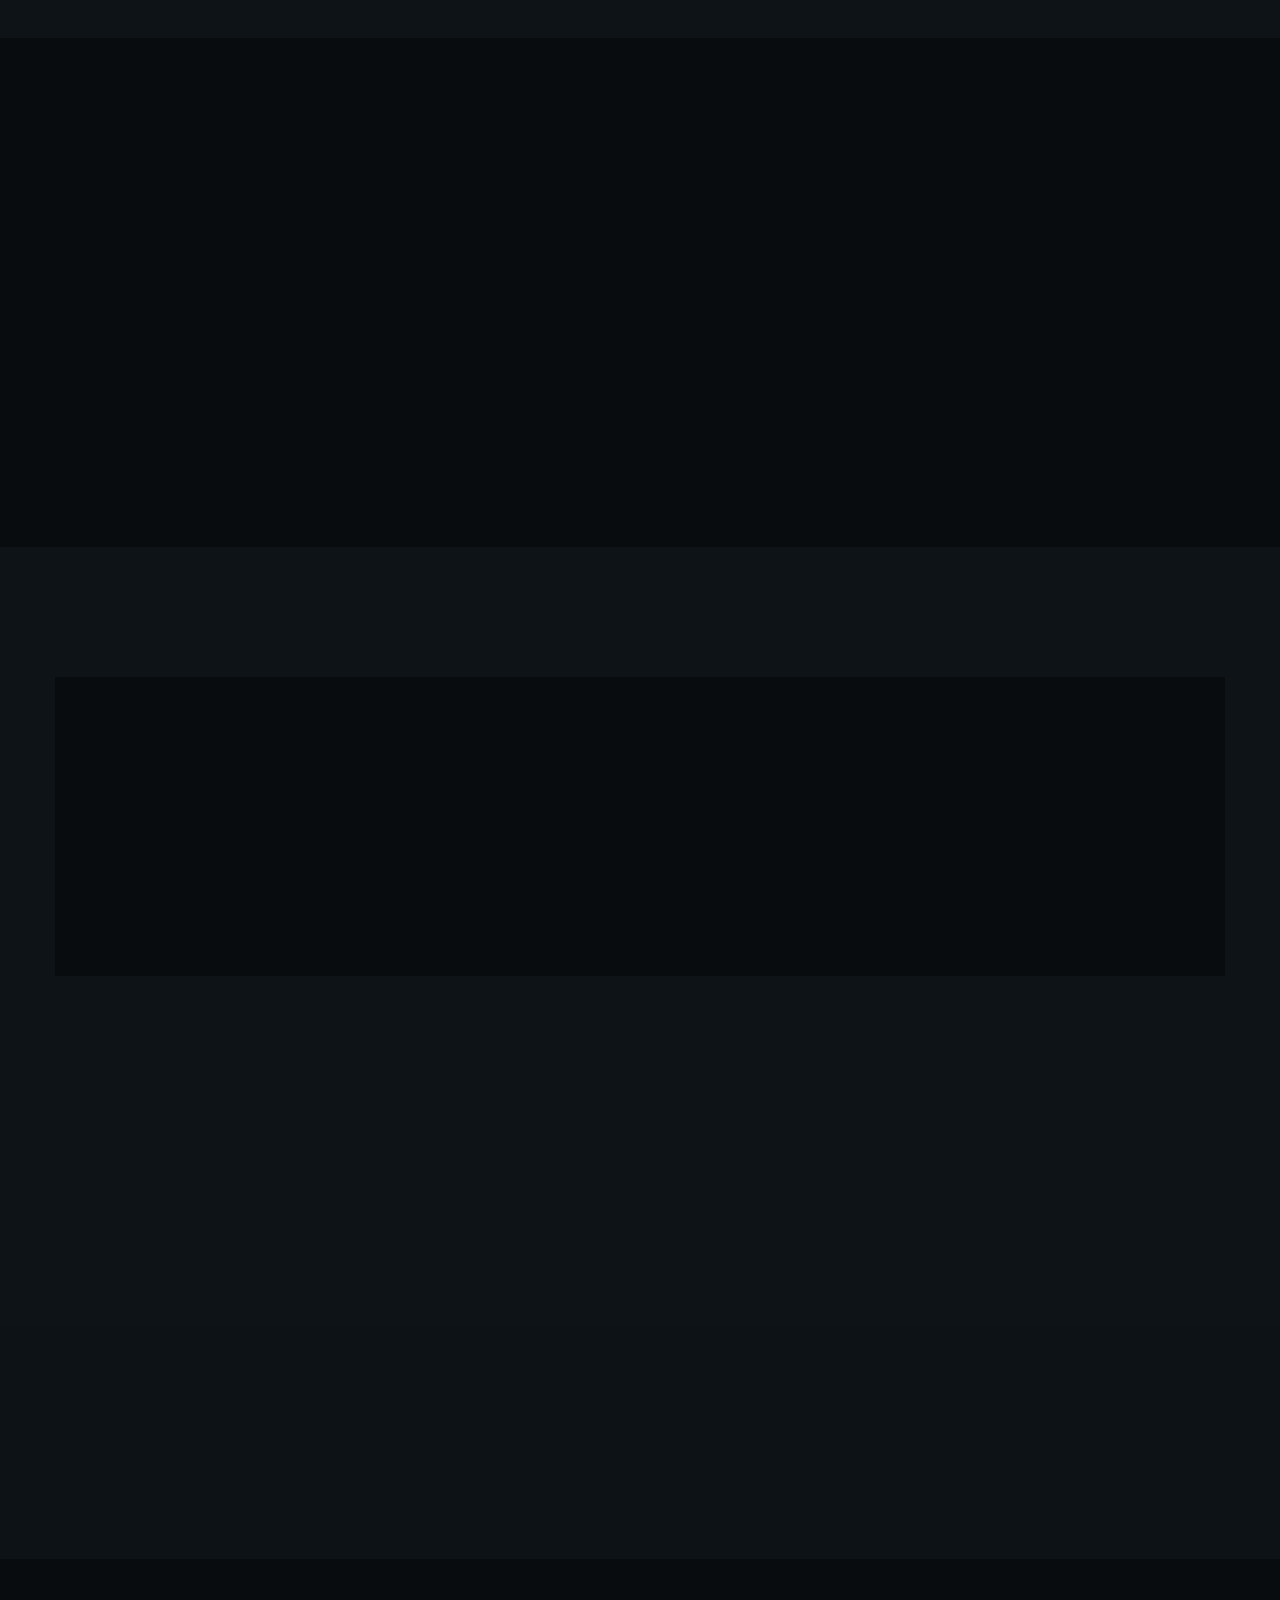
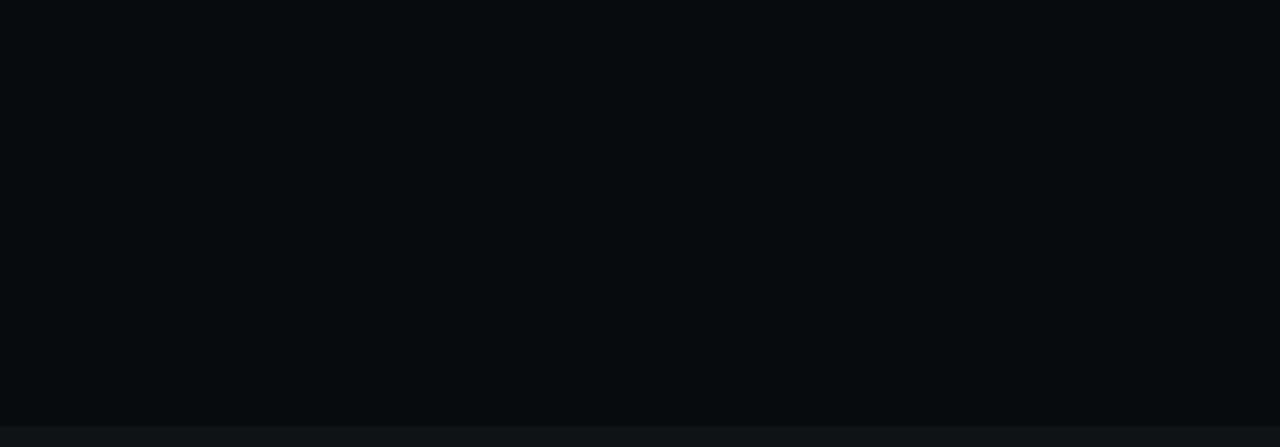
<file: about.html>
<!DOCTYPE html>
<html lang="en" xmlns="http://www.w3.org/1999/xhtml">
<head>
	<title>Binco - Cafe </title>
	<meta http-equiv="Content-Type" content="text/html; charset=utf-8">
	<meta http-equiv="X-UA-Compatible" content="IE=edge">
	<meta name="viewport" content="width=device-width, initial-scale=1">
	<meta name="HandheldFriendly" content="true">
	
	<link rel="preconnect" href="https://fonts.googleapis.com">
	<link rel="preconnect" href="https://fonts.gstatic.com" crossorigin>
	<link href="https://fonts.googleapis.com/css2?family=Merienda:wght@400;700&family=Roboto:ital,wght@0,100;0,300;0,400;0,500;0,700;0,900;1,100;1,300;1,400;1,500;1,700;1,900&family=Oswald:wght@200;300;400;500;600;700&display=swap" rel="stylesheet">
	
	<!-- BEGIN CSS STYLES -->
	<link rel="stylesheet" href="styles/bootstrap.css" type="text/css" media="all" />
	<link rel="stylesheet" href="fonts/font-awesome/css/font-awesome.css" type="text/css" media="all" />
	<link rel="stylesheet" href="fonts/font-awesome/css/line-awesome.css" type="text/css" media="all" />
	<link rel="stylesheet" href="styles/animate.css" type="text/css" media="all" />
	<link rel="stylesheet" href="styles/magnific-popup.css" type="text/css" media="all" />
	<link rel="stylesheet" href="styles/splitting.css" type="text/css" media="all" />
	<link rel="stylesheet" href="styles/swiper.css" type="text/css" media="all" />
	<link rel="stylesheet" href="style.css" type="text/css" media="all" />
	<!-- END CSS STYLES -->

</head>

<body>
	<div class="bg">

		<!-- Preloader -->
		<div class="preloader">
			<div class="centrize full-width">
				<div class="vertical-center">
					<div class="spinner-logo">
						<img src="images/binco logo - Copy.jpg" alt="" />
						<div class="spinner-dot">
							<div class="spinner-line"></div>
						</div>
					</div>
				</div>
			</div>
		</div>

		<!-- Header -->
		<header class="kf-header">
		
			<!-- topline -->
			<div class="kf-topline">
				<div class="row">
					<div class="col-xs-12 col-sm-6 col-md-4 col-lg-4">
		
						<!-- hours -->
						<div class="kf-h-group">
							<i class="far fa-clock"></i>
							<em>opening hours :</em> 08:00 am - 09:00 pm
						</div>
		
					</div>
					<div class="col-xs-12 col-sm-6 col-md-4 col-lg-4 align-center">
		
						<!-- social -->
						<div class="kf-h-social">
							<a href="facebook.com" target="blank"><i class="fab fa-facebook-f"></i></a>
							<a href="twitter.com" target="blank"><i class="fab fa-twitter"></i></a>
							<a href="instagram.com" target="blank"><i class="fab fa-instagram"></i></a>
							<a href="youtube.com" target="blank"><i class="fab fa-youtube"></i></a>
						</div>
		
					</div>
					<div class="col-xs-12 col-sm-6 col-md-4 col-lg-4 align-right">
		
						<!-- location -->
						<div class="kf-h-group">
							<i class="fas fa-map-marker-alt"></i>
							<em>Location :</em> 55 main street, new york
						</div>
		
					</div>
				</div>
			</div>
		
			<!-- navbar -->
			<div class="kf-navbar">
				<div class="row">
					<div class="col-xs-12 col-sm-6 col-md-3 col-lg-3">
		
						<!-- logo -->
						<div class="kf-logo">
							<a href="index.html"><img src="images/binco logo - Copy.jpg" alt="" /></a>
						</div>
		
					</div>
					<div class="col-xs-12 col-sm-6 col-md-6 col-lg-6 align-center">
		
						<!-- main menu -->
						<div class="kf-main-menu">
							<ul>
								<li>
									<a href="index.html">Home</a>
								</li>
								<li><a href="about.html">About</a></li>
								<li>
									<a href="menu-coffee.html">Menu</a>
									
								</li>
								
								<li><a href="contacts.html">Contacts</a></li>
							</ul>
						</div>
		
					</div>
					<div class="col-xs-12 col-sm-6 col-md-3 col-lg-3 align-right">
		
						<!-- menu btn -->
						<a href="#" class="kf-menu-btn"><span></span></a>
		
						<!-- btn -->
						<!-- <a href="reservation.html" class="kf-btn h-btn">
							<span>Book a table</span>
						</a> -->
		
					</div>
				</div>
			</div>
		
			<!-- mobile navbar -->
			<div class="kf-navbar-mobile">
		
				<!-- mobile menu -->
				<div class="kf-main-menu">
					<ul>
						<li>
							<a href="index.html">Home</a>
						</li>
						<li><a href="about.html">About</a></li>
						<li>
							<a href="menu-coffee.html">Menu</a>
						</li>
						<li><a href="contacts.html">Contacts</a></li>
					</ul>
				</div>
		
				<!-- mobile topline -->
				<div class="kf-topline">
					<div class="row">
						<div class="col-xs-12 col-sm-12 col-md-12 col-lg-12">
		
							<!-- mobile btn -->
							<!-- <a href="reservation.html" class="kf-btn h-btn">
								<span>Book a table</span>
								<i class="fas fa-chevron-right"></i>
							</a> -->
		
						</div>
						<div class="col-xs-12 col-sm-12 col-md-12 col-lg-12">
		
							<!-- social -->
							<div class="kf-h-social">
								<a href="facebook.com" target="blank"><i class="fab fa-facebook-f"></i></a>
								<a href="twitter.com" target="blank"><i class="fab fa-twitter"></i></a>
								<a href="instagram.com" target="blank"><i class="fab fa-instagram"></i></a>
								<a href="youtube.com" target="blank"><i class="fab fa-youtube"></i></a>
							</div>
		
						</div>
						<div class="col-xs-12 col-sm-12 col-md-12 col-lg-12">
		
							<!-- hours -->
							<div class="kf-h-group">
								<i class="far fa-clock"></i>
								<em>opening hours :</em> 08:00 am - 09:00 pm
							</div>
		
						</div>
						<div class="col-xs-12 col-sm-12 col-md-12 col-lg-12">
		
							<!-- location -->
							<div class="kf-h-group">
								<i class="fas fa-map-marker-alt"></i>
								<em>Location :</em> 55 main street, new york
							</div>
		
						</div>
					</div>
				</div>
		
			</div>
		
		</header>

		<!-- Wrapper -->
		<div class="wrapper">

			<!-- Section Started Inner -->
			<section class="section kf-started-inner">
				<div class="kf-parallax-bg js-parallax" style="background-image: url(images/history_inner_bg.jpg);"></div>
				<div class="container">

					<h1 class="kf-h-title text-anim-1 scroll-animate" data-splitting="chars" data-animate="active">
						About Us
					</h1>

				</div>
			</section>

			<!-- Section About-2 -->
			<section class="section kf-choose kf-choose-2">
				<div class="container">

					<div class="row">
						<div class="col-xs-12 col-sm-12 col-md-12 col-lg-5 align-self-center">

										<div class="kf-titles">
											<div class="kf-subtitle element-anim-1 scroll-animate" data-animate="active">
												About Kaffen
											</div>
											<h3 class="kf-title element-anim-1 scroll-animate" data-animate="active">
												New London Coffee Founded For Extraordinary Test
											</h3>
										</div>

										<div class="kf-text element-anim-1 scroll-animate" data-animate="active">
											<p>
												Sed ut perspiciatis unde omnis iste natus error voluptate accusantium doloremque
												laudantium, totam rem aperiam eaque ipsa quae abillo inventore veritatis
											</p>
										</div>

										<div class="kf-choose-list">
											<ul>
												<li class="element-anim-1 scroll-animate" data-animate="active">
													<div class="icon">
														<img src="images/choose_icon1.png" alt="" />
													</div>
													<div class="desc">
														<h5 class="name">Natural Coffee Beans</h5>
														<div class="subname">Sed ut perspiciatis unde omnis iste natus error voluptate accusantium doloremque</div>
													</div>
												</li>
												<li class="element-anim-1 scroll-animate" data-animate="active">
													<div class="icon">
														<img src="images/choose_icon2.png" alt="" />
													</div>
													<div class="desc">
														<h5 class="name">100% ISO Certification</h5>
														<div class="subname">Sed ut perspiciatis unde omnis iste natus error voluptate accusantium doloremque</div>
													</div>
												</li>
											</ul>
										</div>

										<a href="menu-coffee.html" class="kf-btn element-anim-1 scroll-animate" data-animate="active">
											<span>our menu</span>
											<i class="fas fa-chevron-right"></i>
										</a>

						</div>
						<div class="col-xs-12 col-sm-12 col-md-12 col-lg-6 offset-lg-1">

							<div class="kf-choose-image element-anim-1 scroll-animate" data-animate="active">
								<img src="images/about_img2.jpg" alt="" />
							</div>

						</div>
					</div>

				</div>
			</section>

			<!-- Section Numbers-2 -->
			<section class="section kf-numbers-2 section-bg">
				<div class="container">

					<div class="kf-numbers-items-2 row">

						<div class="col-xs-12 col-sm-12 col-md-6 col-lg-3">
							<div class="kf-numbers-item-2 element-anim-1 scroll-animate" data-animate="active">
								<div class="icon"><i class="las la-gem"></i></div>
								<div class="num">256+</div>
								<div class="desc">
									<h5 class="name">Premium Clients</h5>
									<div class="subname">Sed ut perspiciatis unde</div>
								</div>
							</div>
						</div>

						<div class="col-xs-12 col-sm-12 col-md-6 col-lg-3">
							<div class="kf-numbers-item-2 element-anim-1 scroll-animate" data-animate="active">
								<div class="icon"><i class="las la-user-tie"></i></div>
								<div class="num">36+</div>
								<div class="desc">
									<h5 class="name">Professional Chefs</h5>
									<div class="subname">Sed ut perspiciatis unde</div>
								</div>
							</div>
						</div>

						<div class="col-xs-12 col-sm-12 col-md-6 col-lg-3">
							<div class="kf-numbers-item-2 element-anim-1 scroll-animate" data-animate="active">
								<div class="icon"><i class="las la-trophy"></i></div>
								<div class="num">753+</div>
								<div class="desc">
									<h5 class="name">Winning Awards</h5>
									<div class="subname">Sed ut perspiciatis unde</div>
								</div>
							</div>
						</div>

						<div class="col-xs-12 col-sm-12 col-md-6 col-lg-3">
							<div class="kf-numbers-item-2 element-anim-1 scroll-animate" data-animate="active">
								<div class="icon"><i class="lar la-grin-stars"></i></div>
								<div class="num">100+</div>
								<div class="desc">
									<h5 class="name">5 Star Reviews</h5>
									<div class="subname">Sed ut perspiciatis unde</div>
								</div>
							</div>
						</div>

					</div>

				</div>
			</section>

			
			

			<!-- Section Services-2 -->
			<section class="section kf-services">
				<div class="container">

					<div class="kf-services-items-2 row">

						<div class="col-xs-12 col-sm-12 col-md-6 col-lg-3">
							<div class="kf-services-item-2 element-anim-1 scroll-animate" data-animate="active">
								<div class="image">
									<img src="images/service_icon1.png" alt="" />
								</div>
								<div class="desc">
									<h5 class="name">Birthday Cakes</h5>
									<div class="subname">Sed ut perspiciatis unde</div>
								</div>
							</div>
						</div>

						<div class="col-xs-12 col-sm-12 col-md-6 col-lg-3">
							<div class="kf-services-item-2 element-anim-1 scroll-animate" data-animate="active">
								<div class="image">
									<img src="images/service_icon2.png" alt="" />
								</div>
								<div class="desc">
									<h5 class="name">Fresh Foods</h5>
									<div class="subname">Sed ut perspiciatis unde</div>
								</div>
							</div>
						</div>

						<div class="col-xs-12 col-sm-12 col-md-6 col-lg-3">
							<div class="kf-services-item-2 element-anim-1 scroll-animate" data-animate="active">
								<div class="image">
									<img src="images/service_icon3.png" alt="" />
								</div>
								<div class="desc">
									<h5 class="name">Skills Chefs</h5>
									<div class="subname">Sed ut perspiciatis unde</div>
								</div>
							</div>
						</div>

						<div class="col-xs-12 col-sm-12 col-md-6 col-lg-3">
							<div class="kf-services-item-2 element-anim-1 scroll-animate" data-animate="active">
								<div class="image">
									<img src="images/service_icon4.png" alt="" />
								</div>
								<div class="desc">
									<h5 class="name">Organic Juice</h5>
									<div class="subname">Sed ut perspiciatis unde</div>
								</div>
							</div>
						</div>

					</div>

				</div>
			</section>


			<!-- Section Brands -->
			<section class="section kf-brands">
				<div class="container">

					<div class="kf-brands-items row">

						<div class="col-xs-12 col-sm-12 col-md-4 col-lg-2">
							<div class="kf-brands-item element-anim-1 scroll-animate" data-animate="active">
								<div class="image">
									<img src="images/brand1.png" alt="" />
								</div>
							</div>
						</div>

						<div class="col-xs-12 col-sm-12 col-md-4 col-lg-2">
							<div class="kf-brands-item element-anim-1 scroll-animate" data-animate="active">
								<div class="image">
									<img src="images/brand2.png" alt="" />
								</div>
							</div>
						</div>

						<div class="col-xs-12 col-sm-12 col-md-4 col-lg-2">
							<div class="kf-brands-item element-anim-1 scroll-animate" data-animate="active">
								<div class="image">
									<img src="images/brand3.png" alt="" />
								</div>
							</div>
						</div>

						<div class="col-xs-12 col-sm-12 col-md-4 col-lg-2">
							<div class="kf-brands-item element-anim-1 scroll-animate" data-animate="active">
								<div class="image">
									<img src="images/brand4.png" alt="" />
								</div>
							</div>
						</div>

						<div class="col-xs-12 col-sm-12 col-md-4 col-lg-2">
							<div class="kf-brands-item element-anim-1 scroll-animate" data-animate="active">
								<div class="image">
									<img src="images/brand5.png" alt="" />
								</div>
							</div>
						</div>

						<div class="col-xs-12 col-sm-12 col-md-4 col-lg-2">
							<div class="kf-brands-item element-anim-1 scroll-animate" data-animate="active">
								<div class="image">
									<img src="images/brand6.png" alt="" />
								</div>
							</div>
						</div>

					</div>

				</div>
			</section>


			<!-- Section CTA -->
			<section class="section kf-cta kf-parallax" style="background-image: url(images/cta_bg.jpg);">
				<div class="container">

					<div class="row">
						<div class="col-xs-12 col-sm-12 col-md-12 col-lg-8">

							<div class="kf-titles">
								<div class="kf-subtitle element-anim-1 scroll-animate" data-animate="active">
									Need a Table On Coffee House
								</div>
								<h3 class="kf-title element-anim-1 scroll-animate" data-animate="active">
									Booking Table For Your & Family Members
								</h3>
							</div>

						</div>
						<div class="col-xs-12 col-sm-12 col-md-12 col-lg-4 align-self-center align-right">

							<a href="reservation.html" class="kf-btn element-anim-1 scroll-animate" data-animate="active">
								<span>booking table</span>
								<i class="fas fa-chevron-right"></i>
							</a>

						</div>
					</div>

				</div>
			</section>

		</div>

		<!-- Footer -->
		<div class="kf-footer">
			<div class="container">
				<div class="row">
					<div class="col-xs-12 col-sm-12 col-md-6 col-lg-4">
		
						<!-- logo -->
						<div class="kf-logo1 element-anim-1 scroll-animate" data-animate="active">
							<a href="index.html" ><img src="images/binco logo.jpg"  alt="logo" /></a>
						</div>
		
					</div>
					<div class="col-xs-12 col-sm-12 col-md-6 col-lg-4">
		
						<!-- hours -->
						<div class="kf-f-hours element-anim-1 scroll-animate" data-animate="active">
							<h5>Working Hours</h5>
							<ul>
								<li>
									Sunday - Thursday
									<em>08:00 am - 09:00pm</em>
								</li>
								<li>
									Only Friday
									<em>03:00 pm - 09:00pm</em>
								</li>
								<li>
									<strong>Saturday Close</strong>
								</li>
							</ul>
						</div>
		
					</div>
					<div class="col-xs-12 col-sm-12 col-md-6 col-lg-4">
		
						<!-- contact -->
						<div class="kf-f-contact element-anim-1 scroll-animate" data-animate="active">
							<h5>Contact Us</h5>
							<ul>
								<li>
									<i class="las la-map-marker"></i>
									<em>Location :</em>
									55 Main Street, New York
								</li>
								<li>
									<i class="las la-envelope-open-text"></i>
									<em>Email Address :</em>
									kaffendev@gmail.com
								</li>
								<li>
									<i class="las la-phone"></i>
									<em>Phone Number :</em>
									+012 (345) 678 99
								</li>
							</ul>
						</div>
		
					</div>
					<!-- <div class="col-xs-12 col-sm-12 col-md-6 col-lg-3"> -->
		
						<!-- gallery -->
						<!-- <div class="kf-f-gallery element-anim-1 scroll-animate" data-animate="active">
							<h5>Gallery</h5>
							<ul>
								<li>
									<a href="images/grid_gal1.jpg" class="kf-image-hover has-popup-image"><img src="images/grid_gal1.jpg" alt="" /></a>
								</li>
								<li>
									<a href="images/grid_gal2.jpg" class="kf-image-hover has-popup-image"><img src="images/grid_gal2.jpg" alt="" /></a>
								</li>
								<li>
									<a href="images/grid_gal3.jpg" class="kf-image-hover has-popup-image"><img src="images/grid_gal3.jpg" alt="" /></a>
								</li>
								<li>
									<a href="images/grid_gal4.jpg" class="kf-image-hover has-popup-image"><img src="images/grid_gal4.jpg" alt="" /></a>
								</li>
								<li>
									<a href="images/grid_gal5.jpg" class="kf-image-hover has-popup-image"><img src="images/grid_gal5.jpg" alt="" /></a>
								</li>
								<li>
									<a href="images/grid_gal6.jpg" class="kf-image-hover has-popup-image"><img src="images/grid_gal1.jpg" alt="" /></a>
								</li>
							</ul>
						</div> -->
		
					<!-- </div> -->
				</div>
				<div class="row">
					<div class="col-xs-12 col-sm-12 col-md-12 col-lg-12 align-center">
						
						<!-- copyright -->
						<div class="kf-copyright element-anim-1 scroll-animate" data-animate="active">
							Copyright © <span id="years"></span> Binco. Made With <i class="fa fa-heart"></i> By <a href="https://crowd.com.eg" target="_blank">Crowd Digital Agency</a>.
						</div>
		
					</div>
				</div>
			</div>
		</div>
	
		</div>
	
		<script>
							
			document.getElementById("years").innerHTML = new Date().getFullYear();
			
		</script>
	</div>

	<!-- Scripts -->
	<script src="js/jquery.min.js"></script>
	<script src="js/jquery.validate.min.js"></script>
	<script src="js/bootstrap.js"></script>
	<script src="js/swiper.js"></script>
	<script src="js/splitting.js"></script>
	<script src="js/jquery.paroller.min.js"></script>
	<script src="js/parallax.js"></script>
	<script src="js/magnific-popup.js"></script>
	<script src="js/imagesloaded.pkgd.js"></script>
	<script src="js/isotope.pkgd.js"></script>
	<script src="js/jquery.scrolla.js"></script>
	<script src="js/skrollr.js"></script>
	<script src="js/common.js"></script>
</body>
</html>
</file>
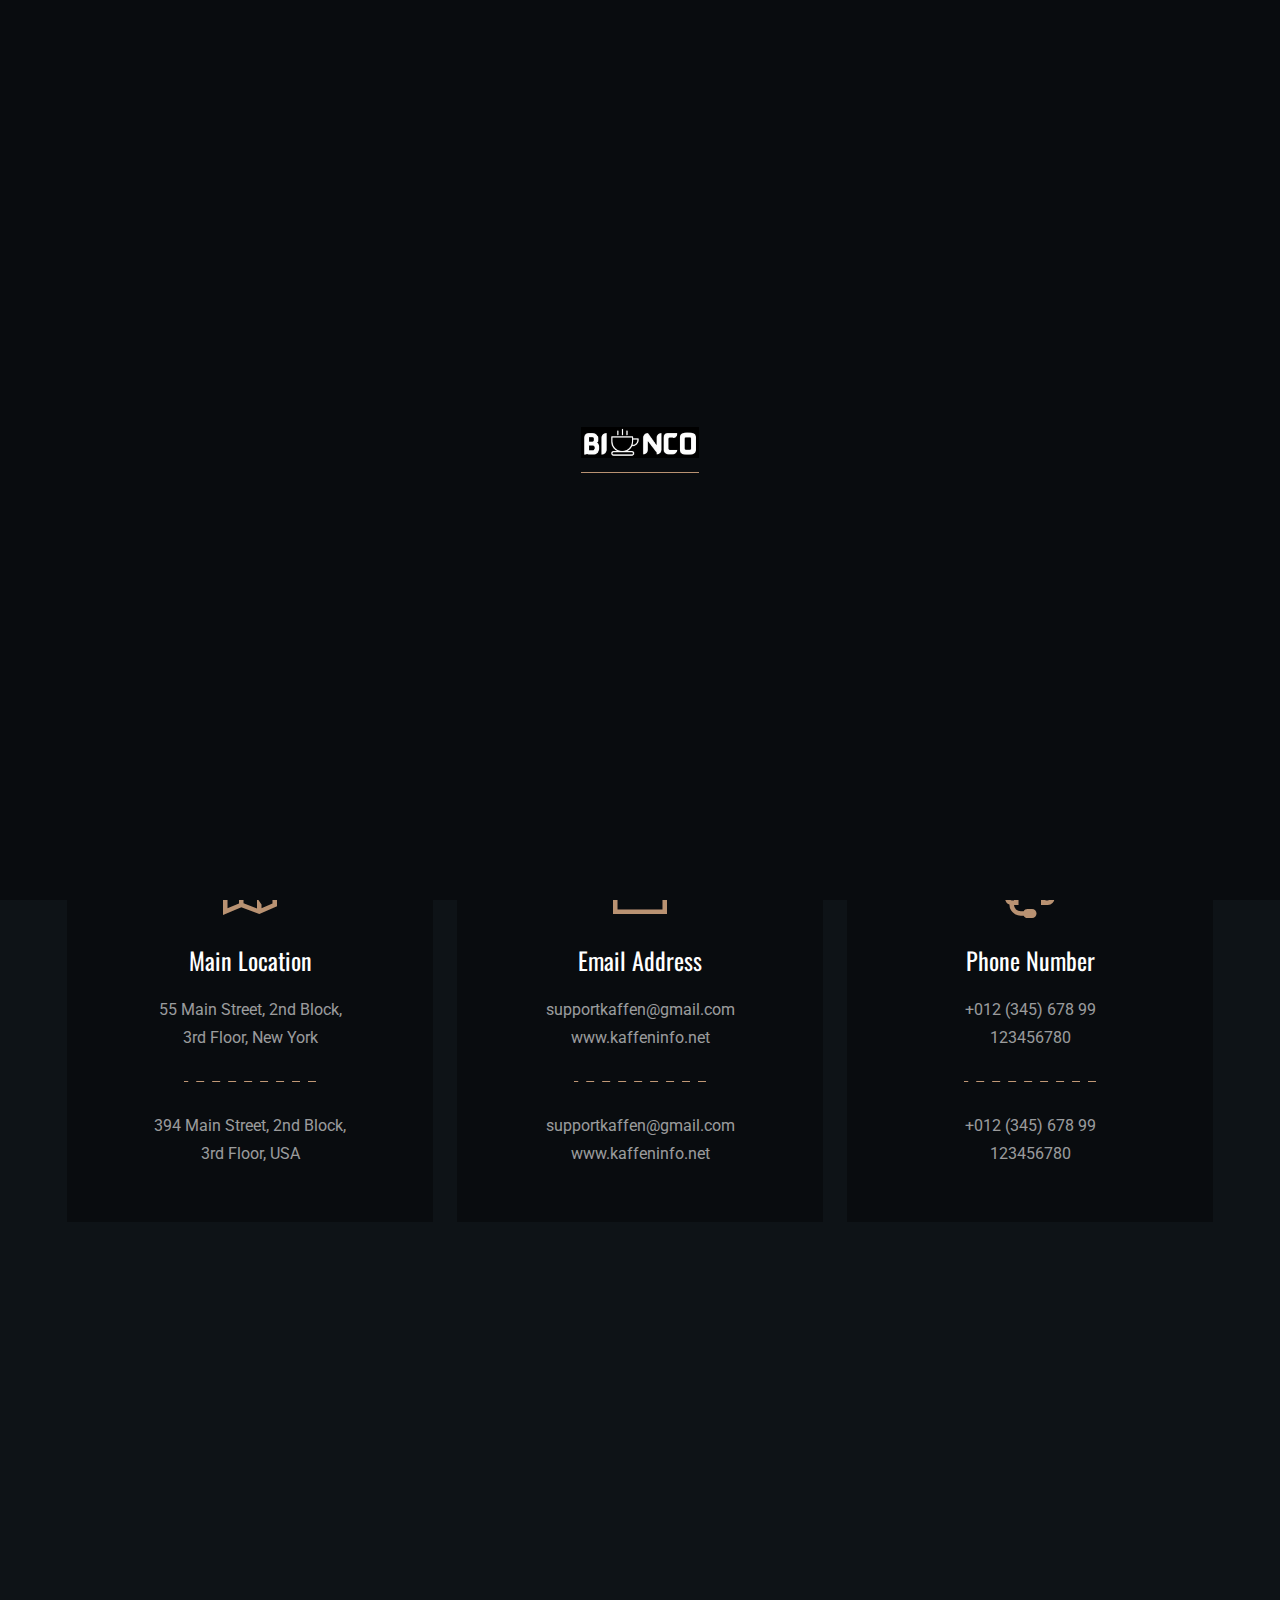
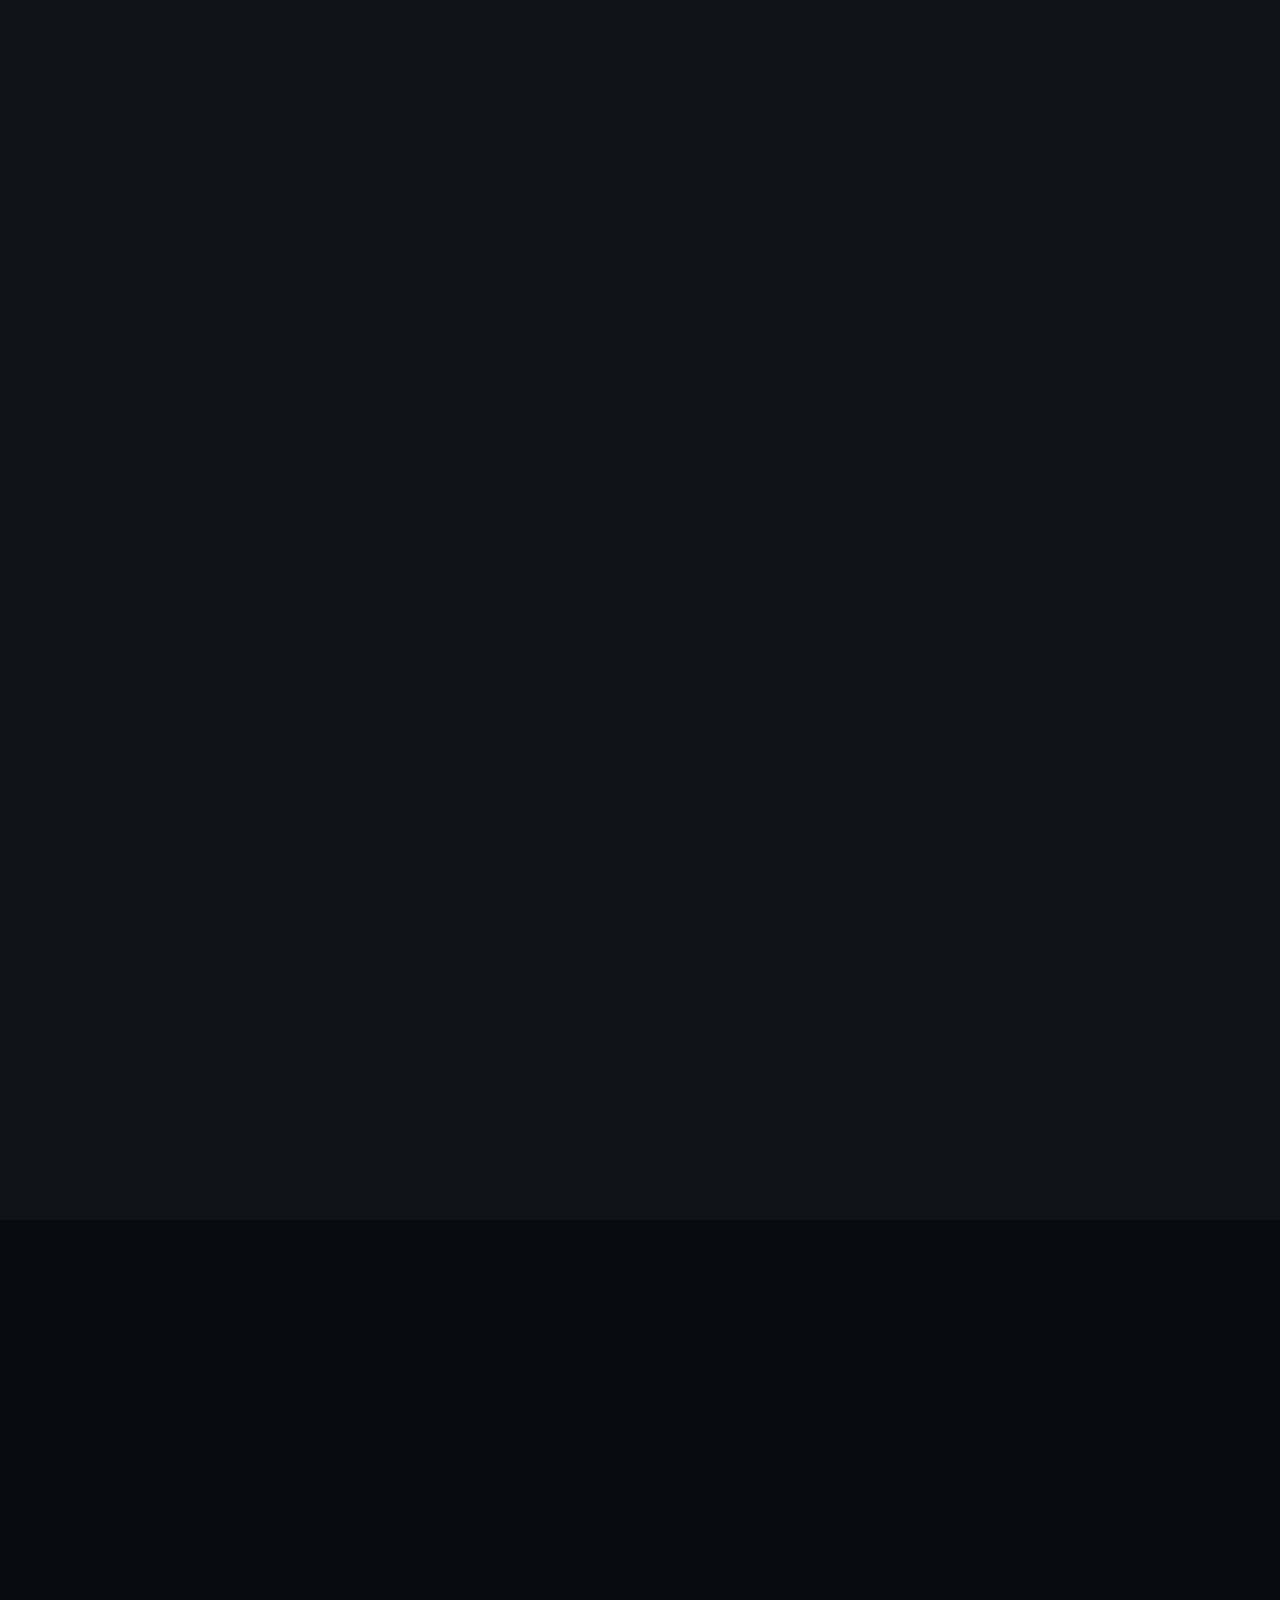
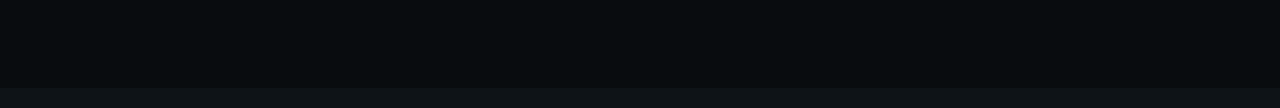
<file: contacts.html>
<!DOCTYPE html>
<html lang="en" xmlns="http://www.w3.org/1999/xhtml">
<head>
	<title>Binco - Cafe </title>
	<meta http-equiv="Content-Type" content="text/html; charset=utf-8">
	<meta http-equiv="X-UA-Compatible" content="IE=edge">
	<meta name="viewport" content="width=device-width, initial-scale=1">
	<meta name="HandheldFriendly" content="true">
	
	<link rel="preconnect" href="https://fonts.googleapis.com">
	<link rel="preconnect" href="https://fonts.gstatic.com" crossorigin>
	<link href="https://fonts.googleapis.com/css2?family=Merienda:wght@400;700&family=Roboto:ital,wght@0,100;0,300;0,400;0,500;0,700;0,900;1,100;1,300;1,400;1,500;1,700;1,900&family=Oswald:wght@200;300;400;500;600;700&display=swap" rel="stylesheet">
	
	<!-- BEGIN CSS STYLES -->
	<link rel="stylesheet" href="styles/bootstrap.css" type="text/css" media="all" />
	<link rel="stylesheet" href="fonts/font-awesome/css/font-awesome.css" type="text/css" media="all" />
	<link rel="stylesheet" href="fonts/font-awesome/css/line-awesome.css" type="text/css" media="all" />
	<link rel="stylesheet" href="styles/animate.css" type="text/css" media="all" />
	<link rel="stylesheet" href="styles/magnific-popup.css" type="text/css" media="all" />
	<link rel="stylesheet" href="styles/splitting.css" type="text/css" media="all" />
	<link rel="stylesheet" href="styles/swiper.css" type="text/css" media="all" />
	<link rel="stylesheet" href="style.css" type="text/css" media="all" />
	<!-- END CSS STYLES -->

</head>

<body>
	<div class="bg">

		<!-- Preloader -->
		<div class="preloader">
			<div class="centrize full-width">
				<div class="vertical-center">
					<div class="spinner-logo">
						<img src="images/binco logo - Copy.jpg" alt="" />
						<div class="spinner-dot">
							<div class="spinner-line"></div>
						</div>
					</div>
				</div>
			</div>
		</div>

		<!-- Header -->
		<header class="kf-header">
		
			<!-- topline -->
			<div class="kf-topline">
				<div class="row">
					<div class="col-xs-12 col-sm-6 col-md-4 col-lg-4">
		
						<!-- hours -->
						<div class="kf-h-group">
							<i class="far fa-clock"></i>
							<em>opening hours :</em> 08:00 am - 09:00 pm
						</div>
		
					</div>
					<div class="col-xs-12 col-sm-6 col-md-4 col-lg-4 align-center">
		
						<!-- social -->
						<div class="kf-h-social">
							<a href="facebook.com" target="blank"><i class="fab fa-facebook-f"></i></a>
							<a href="twitter.com" target="blank"><i class="fab fa-twitter"></i></a>
							<a href="instagram.com" target="blank"><i class="fab fa-instagram"></i></a>
							<a href="youtube.com" target="blank"><i class="fab fa-youtube"></i></a>
						</div>
		
					</div>
					<div class="col-xs-12 col-sm-6 col-md-4 col-lg-4 align-right">
		
						<!-- location -->
						<div class="kf-h-group">
							<i class="fas fa-map-marker-alt"></i>
							<em>Location :</em> 55 main street, new york
						</div>
		
					</div>
				</div>
			</div>
		
			<!-- navbar -->
			<div class="kf-navbar">
				<div class="row">
					<div class="col-xs-12 col-sm-6 col-md-3 col-lg-3">
		
						<!-- logo -->
						<div class="kf-logo">
							<a href="index.html"><img src="images/binco logo - Copy.jpg" alt="" /></a>
						</div>
		
					</div>
					<div class="col-xs-12 col-sm-6 col-md-6 col-lg-6 align-center">
		
						<!-- main menu -->
						<div class="kf-main-menu">
							<ul>
								<li>
									<a href="index.html">Home</a>
								</li>
								<li><a href="about.html">About</a></li>
								<li>
									<a href="menu-coffee.html">Menu</a>
									
								</li>
								
								<li><a href="contacts.html">Contacts</a></li>
							</ul>
						</div>
		
					</div>
					<div class="col-xs-12 col-sm-6 col-md-3 col-lg-3 align-right">
		
						<!-- menu btn -->
						<a href="#" class="kf-menu-btn"><span></span></a>
		
						<!-- btn -->
						<!-- <a href="reservation.html" class="kf-btn h-btn">
							<span>Book a table</span>
						</a> -->
		
					</div>
				</div>
			</div>
		
			<!-- mobile navbar -->
			<div class="kf-navbar-mobile">
		
				<!-- mobile menu -->
				<div class="kf-main-menu">
					<ul>
						<li>
							<a href="index.html">Home</a>
						</li>
						<li><a href="about.html">About</a></li>
						<li>
							<a href="menu-coffee.html">Menu</a>
						</li>
						<li><a href="contacts.html">Contacts</a></li>
					</ul>
				</div>
		
				<!-- mobile topline -->
				<div class="kf-topline">
					<div class="row">
						<div class="col-xs-12 col-sm-12 col-md-12 col-lg-12">
		
							<!-- mobile btn -->
							<!-- <a href="reservation.html" class="kf-btn h-btn">
								<span>Book a table</span>
								<i class="fas fa-chevron-right"></i>
							</a> -->
		
						</div>
						<div class="col-xs-12 col-sm-12 col-md-12 col-lg-12">
		
							<!-- social -->
							<div class="kf-h-social">
								<a href="facebook.com" target="blank"><i class="fab fa-facebook-f"></i></a>
								<a href="twitter.com" target="blank"><i class="fab fa-twitter"></i></a>
								<a href="instagram.com" target="blank"><i class="fab fa-instagram"></i></a>
								<a href="youtube.com" target="blank"><i class="fab fa-youtube"></i></a>
							</div>
		
						</div>
						<div class="col-xs-12 col-sm-12 col-md-12 col-lg-12">
		
							<!-- hours -->
							<div class="kf-h-group">
								<i class="far fa-clock"></i>
								<em>opening hours :</em> 08:00 am - 09:00 pm
							</div>
		
						</div>
						<div class="col-xs-12 col-sm-12 col-md-12 col-lg-12">
		
							<!-- location -->
							<div class="kf-h-group">
								<i class="fas fa-map-marker-alt"></i>
								<em>Location :</em> 55 main street, new york
							</div>
		
						</div>
					</div>
				</div>
		
			</div>
		
		</header>
		<!-- Wrapper -->
		<div class="wrapper">

			<!-- Section Started Inner -->
			<section class="section kf-started-inner">
				<div class="kf-parallax-bg js-parallax" style="background-image: url(images/menu_reservation_inner_bg.jpg);"></div>
				<div class="container">

					<h1 class="kf-h-title text-anim-1 scroll-animate" data-splitting="chars" data-animate="active">
						Contact Us
					</h1>

				</div>
			</section>

			<!-- Section Contacts Info -->
			<section class="section kf-contacts-info">
				<div class="container">

					<div class="kf-contacts-items row">

						<div class="col-xs-12 col-sm-12 col-md-6 col-lg-4 align-center">
							<div class="kf-contacts-item element-anim-1 scroll-animate" data-animate="active">
								<div class="image">
									<!--<img src="images/contact_icon1.png" alt="" />-->
									<i class="las la-map-marked-alt"></i>
								</div>
								<div class="desc">
									<h5 class="name">Main Location</h5>
									<ul>
										<li>55 Main Street, 2nd Block, <br>3rd Floor, New York</li>
										<li>394 Main Street, 2nd Block, <br>3rd Floor, USA</li>
									</ul>
								</div>
							</div>
						</div>

						<div class="col-xs-12 col-sm-12 col-md-6 col-lg-4 align-center">
							<div class="kf-contacts-item element-anim-1 scroll-animate" data-animate="active">
								<div class="image">
									<!--<img src="images/contact_icon2.png" alt="" />-->
									<i class="las la-envelope-open-text"></i>
								</div>
								<div class="desc">
									<h5 class="name">Email Address</h5>
									<ul>
										<li>supportkaffen@gmail.com <br>www.kaffeninfo.net</li>
										<li>supportkaffen@gmail.com <br>www.kaffeninfo.net</li>
									</ul>
								</div>
							</div>
						</div>

						<div class="col-xs-12 col-sm-12 col-md-6 col-lg-4 align-center">
							<div class="kf-contacts-item element-anim-1 scroll-animate" data-animate="active">
								<div class="image">
									<!--<img src="images/contact_icon3.png" alt="" />-->
									<i class="las la-headset"></i>
								</div>
								<div class="desc">
									<h5 class="name">Phone Number</h5>
									<ul>
										<li>+012 (345) 678 99 <br>123456780</li>
										<li>+012 (345) 678 99 <br>123456780</li>
									</ul>
								</div>
							</div>
						</div>

					</div>

				</div>
			</section>

			<!-- Section Contacts Form -->
			<section class="section kf-contacts-form">
				<div class="container">

					<div class="kf-reservation-form element-anim-1 scroll-animate" data-animate="active">

						<div class="kf-titles align-center">
							<div class="kf-subtitle">
								Contact Us
							</div>
							<h3 class="kf-title">
								Send Us Message
							</h3>
						</div>

						<form id="cform" method="post">
							<div class="row">
								<div class="col-xs-12 col-sm-12 col-md-12 col-lg-4">
									<div class="kf-field">
										<input type="text" name="name" placeholder="Full Name" />
										<i class="far fa-user"></i>
									</div>
								</div>
								<div class="col-xs-12 col-sm-12 col-md-12 col-lg-4">
									<div class="kf-field">
										<input type="email" name="email" placeholder="Email Address" />
										<i class="fas fa-at"></i>
									</div>
								</div>
								<div class="col-xs-12 col-sm-12 col-md-12 col-lg-4">
									<div class="kf-field">
										<input type="tel" name="tel" placeholder="Phone Number" />
										<i class="fas fa-mobile-alt"></i>
									</div>
								</div>
								<div class="col-xs-12 col-sm-12 col-md-12 col-lg-12">
									<div class="kf-field">
										<input type="text" name="subject" placeholder="Subject" />
									</div>
								</div>
								<div class="col-xs-12 col-sm-12 col-md-12 col-lg-12">
									<div class="kf-field">
										<textarea name="message" placeholder="Message"></textarea>
									</div>
								</div>
								<div class="col-xs-12 col-sm-12 col-md-12 col-lg-12">
									<div class="kf-bts">
										<a href="#" class="kf-btn" onclick="$('#cform').submit(); return false;">
											<span>Send us message</span>
											<i class="fas fa-chevron-right"></i>
										</a>
									</div>
								</div>
							</div>
						</form>
						<div class="alert-success" style="display: none;">
							<p>Thanks, your message is sent successfully.</p>
						</div>

					</div>

				</div>
			</section>

			<!-- Section Insta Carousel -->
			<div class="section kf-insta-carousel element-anim-1 scroll-animate" data-animate="active">
				<div class="container">
					<div class="swiper-container">
						<div class="swiper-wrapper">
							<div class="swiper-slide">

								<div class="slide-item">
									<div class="image kf-image-hover">
										<a href="instagram.com" target="blank">
											<img src="images/ins_gal1.jpg" alt="" />
											<i class="fab fa-instagram"></i>
										</a>
									</div>
								</div>

							</div>
							<div class="swiper-slide">

								<div class="slide-item">
									<div class="image kf-image-hover">
										<a href="instagram.com" target="blank">
											<img src="images/ins_gal2.jpg" alt="" />
											<i class="fab fa-instagram"></i>
										</a>
									</div>
								</div>

							</div>
							<div class="swiper-slide">

								<div class="slide-item">
									<div class="image kf-image-hover">
										<a href="instagram.com" target="blank">
											<img src="images/ins_gal3.jpg" alt="" />
											<i class="fab fa-instagram"></i>
										</a>
									</div>
								</div>

							</div>
							<div class="swiper-slide">

								<div class="slide-item">
									<div class="image kf-image-hover">
										<a href="instagram.com" target="blank">
											<img src="images/ins_gal4.jpg" alt="" />
											<i class="fab fa-instagram"></i>
										</a>
									</div>
								</div>

							</div>
							<div class="swiper-slide">

								<div class="slide-item">
									<div class="image kf-image-hover">
										<a href="instagram.com" target="blank">
											<img src="images/ins_gal5.jpg" alt="" />
											<i class="fab fa-instagram"></i>
										</a>
									</div>
								</div>

							</div>
							<div class="swiper-slide">

								<div class="slide-item">
									<div class="image kf-image-hover">
										<a href="instagram.com" target="blank">
											<img src="images/ins_gal6.jpg" alt="" />
											<i class="fab fa-instagram"></i>
										</a>
									</div>
								</div>

							</div>
							<div class="swiper-slide">

								<div class="slide-item">
									<div class="image kf-image-hover">
										<a href="instagram.com" target="blank">
											<img src="images/ins_gal1.jpg" alt="" />
											<i class="fab fa-instagram"></i>
										</a>
									</div>
								</div>

							</div>
							<div class="swiper-slide">

								<div class="slide-item">
									<div class="image kf-image-hover">
										<a href="instagram.com" target="blank">
											<img src="images/ins_gal2.jpg" alt="" />
											<i class="fab fa-instagram"></i>
										</a>
									</div>
								</div>

							</div>
							<div class="swiper-slide">

								<div class="slide-item">
									<div class="image kf-image-hover">
										<a href="instagram.com" target="blank">
											<img src="images/ins_gal3.jpg" alt="" />
											<i class="fab fa-instagram"></i>
										</a>
									</div>
								</div>

							</div>
							<div class="swiper-slide">

								<div class="slide-item">
									<div class="image kf-image-hover">
										<a href="instagram.com" target="blank">
											<img src="images/ins_gal4.jpg" alt="" />
											<i class="fab fa-instagram"></i>
										</a>
									</div>
								</div>

							</div>
							<div class="swiper-slide">

								<div class="slide-item">
									<div class="image kf-image-hover">
										<a href="instagram.com" target="blank">
											<img src="images/ins_gal5.jpg" alt="" />
											<i class="fab fa-instagram"></i>
										</a>
									</div>
								</div>

							</div>
							<div class="swiper-slide">

								<div class="slide-item">
									<div class="image kf-image-hover">
										<a href="instagram.com" target="blank">
											<img src="images/ins_gal6.jpg" alt="" />
											<i class="fab fa-instagram"></i>
										</a>
									</div>
								</div>

							</div>
						</div>
					</div>
				</div>
			</div>

			<!-- Section Brands -->
			<div class="section kf-brands">
				<div class="container">

					<div class="kf-brands-items row">

						<div class="col-xs-12 col-sm-12 col-md-4 col-lg-2">
							<div class="kf-brands-item element-anim-1 scroll-animate" data-animate="active">
								<div class="image">
									<img src="images/brand1.png" alt="" />
								</div>
							</div>
						</div>

						<div class="col-xs-12 col-sm-12 col-md-4 col-lg-2">
							<div class="kf-brands-item element-anim-1 scroll-animate" data-animate="active">
								<div class="image">
									<img src="images/brand2.png" alt="" />
								</div>
							</div>
						</div>

						<div class="col-xs-12 col-sm-12 col-md-4 col-lg-2">
							<div class="kf-brands-item element-anim-1 scroll-animate" data-animate="active">
								<div class="image">
									<img src="images/brand3.png" alt="" />
								</div>
							</div>
						</div>

						<div class="col-xs-12 col-sm-12 col-md-4 col-lg-2">
							<div class="kf-brands-item element-anim-1 scroll-animate" data-animate="active">
								<div class="image">
									<img src="images/brand4.png" alt="" />
								</div>
							</div>
						</div>

						<div class="col-xs-12 col-sm-12 col-md-4 col-lg-2">
							<div class="kf-brands-item element-anim-1 scroll-animate" data-animate="active">
								<div class="image">
									<img src="images/brand5.png" alt="" />
								</div>
							</div>
						</div>

						<div class="col-xs-12 col-sm-12 col-md-4 col-lg-2">
							<div class="kf-brands-item element-anim-1 scroll-animate" data-animate="active">
								<div class="image">
									<img src="images/brand6.png" alt="" />
								</div>
							</div>
						</div>

					</div>

				</div>
			</div>

		</div>

		<!-- Footer -->
	  <div class="kf-footer">
	  	<div class="container">
	  		<div class="row">
	  			<div class="col-xs-12 col-sm-12 col-md-6 col-lg-4">
	  
	  				<!-- logo -->
	  				<div class="kf-logo1 element-anim-1 scroll-animate" data-animate="active">
	  					<a href="index.html" ><img src="images/binco logo.jpg"  alt="logo" /></a>
	  				</div>
	  
	  			</div>
	  			<div class="col-xs-12 col-sm-12 col-md-6 col-lg-4">
	  
	  				<!-- hours -->
	  				<div class="kf-f-hours element-anim-1 scroll-animate" data-animate="active">
	  					<h5>Working Hours</h5>
	  					<ul>
	  						<li>
	  							Sunday - Thursday
	  							<em>08:00 am - 09:00pm</em>
	  						</li>
	  						<li>
	  							Only Friday
	  							<em>03:00 pm - 09:00pm</em>
	  						</li>
	  						<li>
	  							<strong>Saturday Close</strong>
	  						</li>
	  					</ul>
	  				</div>
	  
	  			</div>
	  			<div class="col-xs-12 col-sm-12 col-md-6 col-lg-4">
	  
	  				<!-- contact -->
	  				<div class="kf-f-contact element-anim-1 scroll-animate" data-animate="active">
	  					<h5>Contact Us</h5>
	  					<ul>
	  						<li>
	  							<i class="las la-map-marker"></i>
	  							<em>Location :</em>
	  							55 Main Street, New York
	  						</li>
	  						<li>
	  							<i class="las la-envelope-open-text"></i>
	  							<em>Email Address :</em>
	  							kaffendev@gmail.com
	  						</li>
	  						<li>
	  							<i class="las la-phone"></i>
	  							<em>Phone Number :</em>
	  							+012 (345) 678 99
	  						</li>
	  					</ul>
	  				</div>
	  
	  			</div>
	  			<!-- <div class="col-xs-12 col-sm-12 col-md-6 col-lg-3"> -->
	  
	  				<!-- gallery -->
	  				<!-- <div class="kf-f-gallery element-anim-1 scroll-animate" data-animate="active">
	  					<h5>Gallery</h5>
	  					<ul>
	  						<li>
	  							<a href="images/grid_gal1.jpg" class="kf-image-hover has-popup-image"><img src="images/grid_gal1.jpg" alt="" /></a>
	  						</li>
	  						<li>
	  							<a href="images/grid_gal2.jpg" class="kf-image-hover has-popup-image"><img src="images/grid_gal2.jpg" alt="" /></a>
	  						</li>
	  						<li>
	  							<a href="images/grid_gal3.jpg" class="kf-image-hover has-popup-image"><img src="images/grid_gal3.jpg" alt="" /></a>
	  						</li>
	  						<li>
	  							<a href="images/grid_gal4.jpg" class="kf-image-hover has-popup-image"><img src="images/grid_gal4.jpg" alt="" /></a>
	  						</li>
	  						<li>
	  							<a href="images/grid_gal5.jpg" class="kf-image-hover has-popup-image"><img src="images/grid_gal5.jpg" alt="" /></a>
	  						</li>
	  						<li>
	  							<a href="images/grid_gal6.jpg" class="kf-image-hover has-popup-image"><img src="images/grid_gal1.jpg" alt="" /></a>
	  						</li>
	  					</ul>
	  				</div> -->
	  
	  			<!-- </div> -->
	  		</div>
	  		<div class="row">
	  			<div class="col-xs-12 col-sm-12 col-md-12 col-lg-12 align-center">
					
	  				<!-- copyright -->
	  				<div class="kf-copyright element-anim-1 scroll-animate" data-animate="active">
	  					Copyright © <span id="years"></span> Binco. Made With <i class="fa fa-heart"></i> By <a href="https://crowd.com.eg" target="_blank">Crowd Digital Agency</a>.
	  				</div>
	  
	  			</div>
	  		</div>
	  	</div>
	  </div>

	</div>

	<script>
						
		document.getElementById("years").innerHTML = new Date().getFullYear();
		
	</script>
	<!-- Scripts -->
	<script src="js/jquery.min.js"></script>
	<script src="js/jquery.validate.min.js"></script>
	<script src="js/bootstrap.js"></script>
	<script src="js/swiper.js"></script>
	<script src="js/splitting.js"></script>
	<script src="js/jquery.paroller.min.js"></script>
	<script src="js/parallax.js"></script>
	<script src="js/magnific-popup.js"></script>
	<script src="js/imagesloaded.pkgd.js"></script>
	<script src="js/isotope.pkgd.js"></script>
	<script src="js/jquery.scrolla.js"></script>
	<script src="js/skrollr.js"></script>
	<script src="js/common.js"></script>
</body>
</html>
</file>
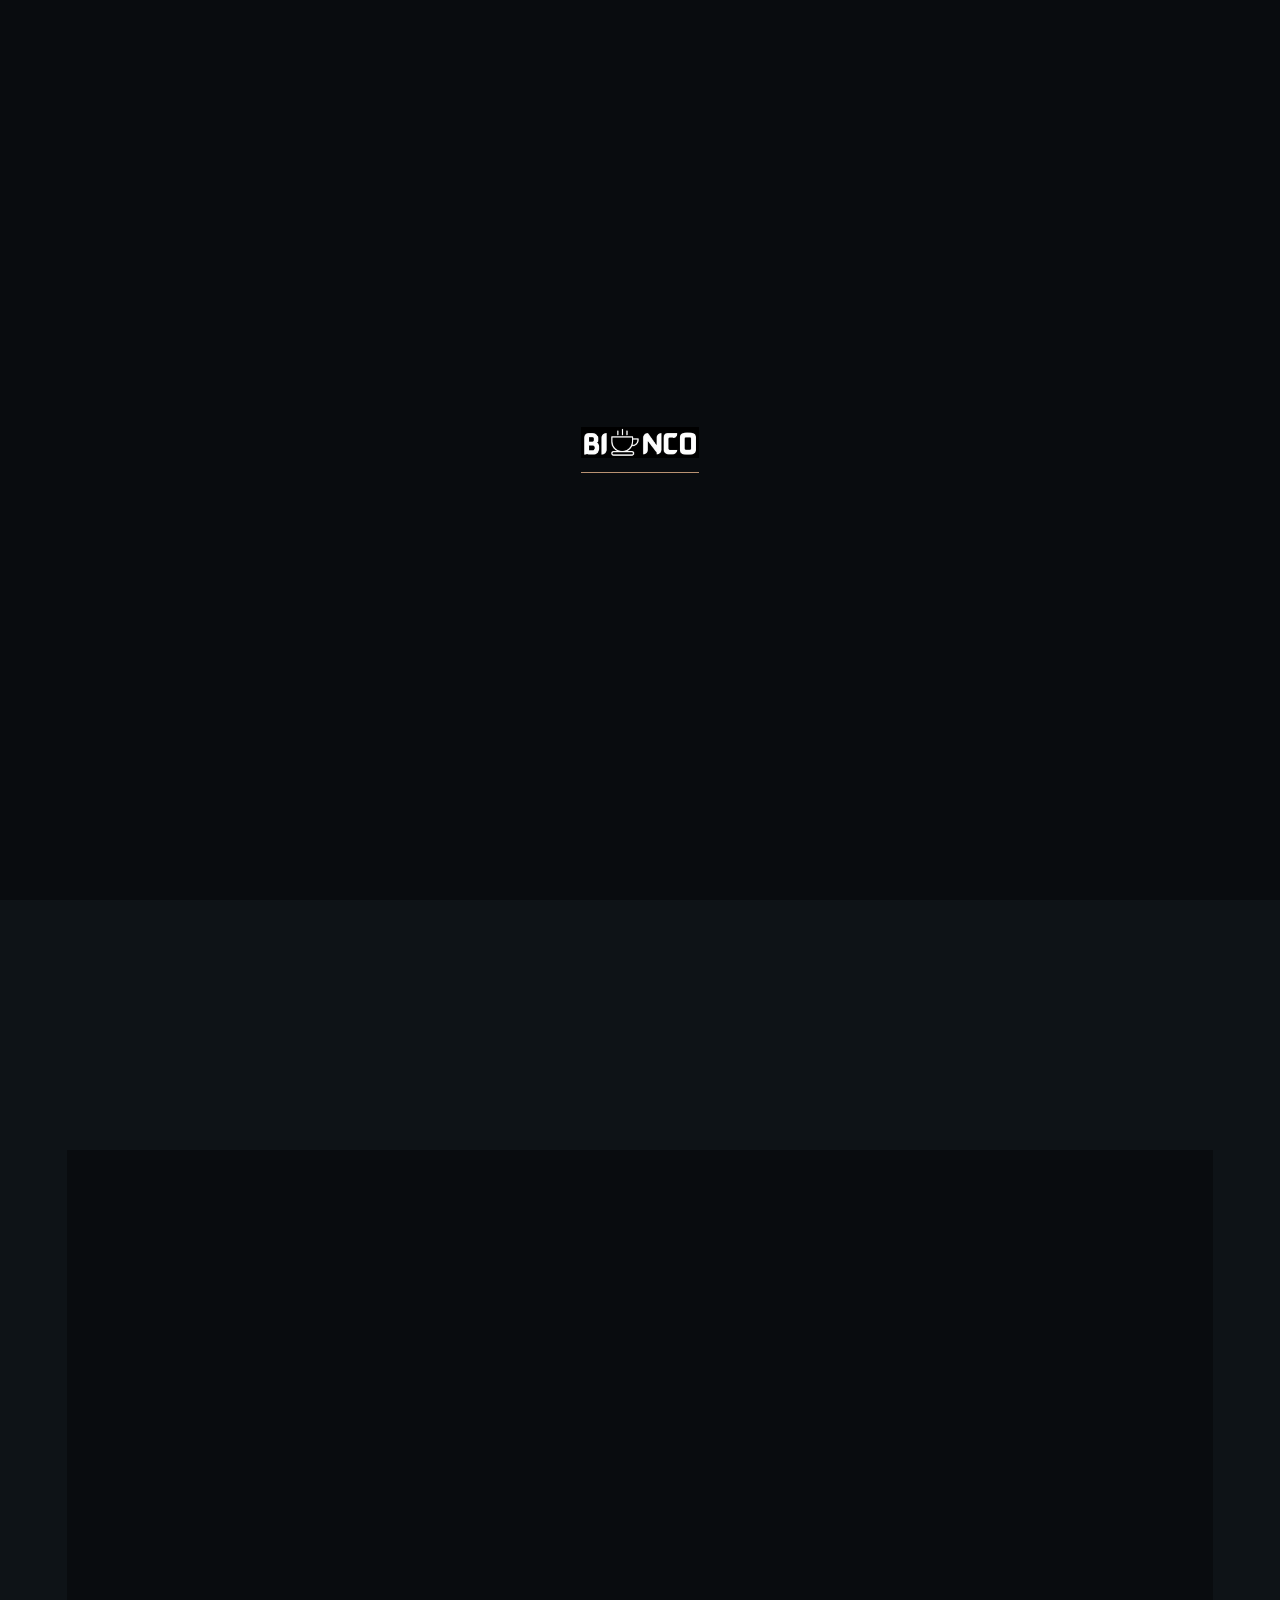
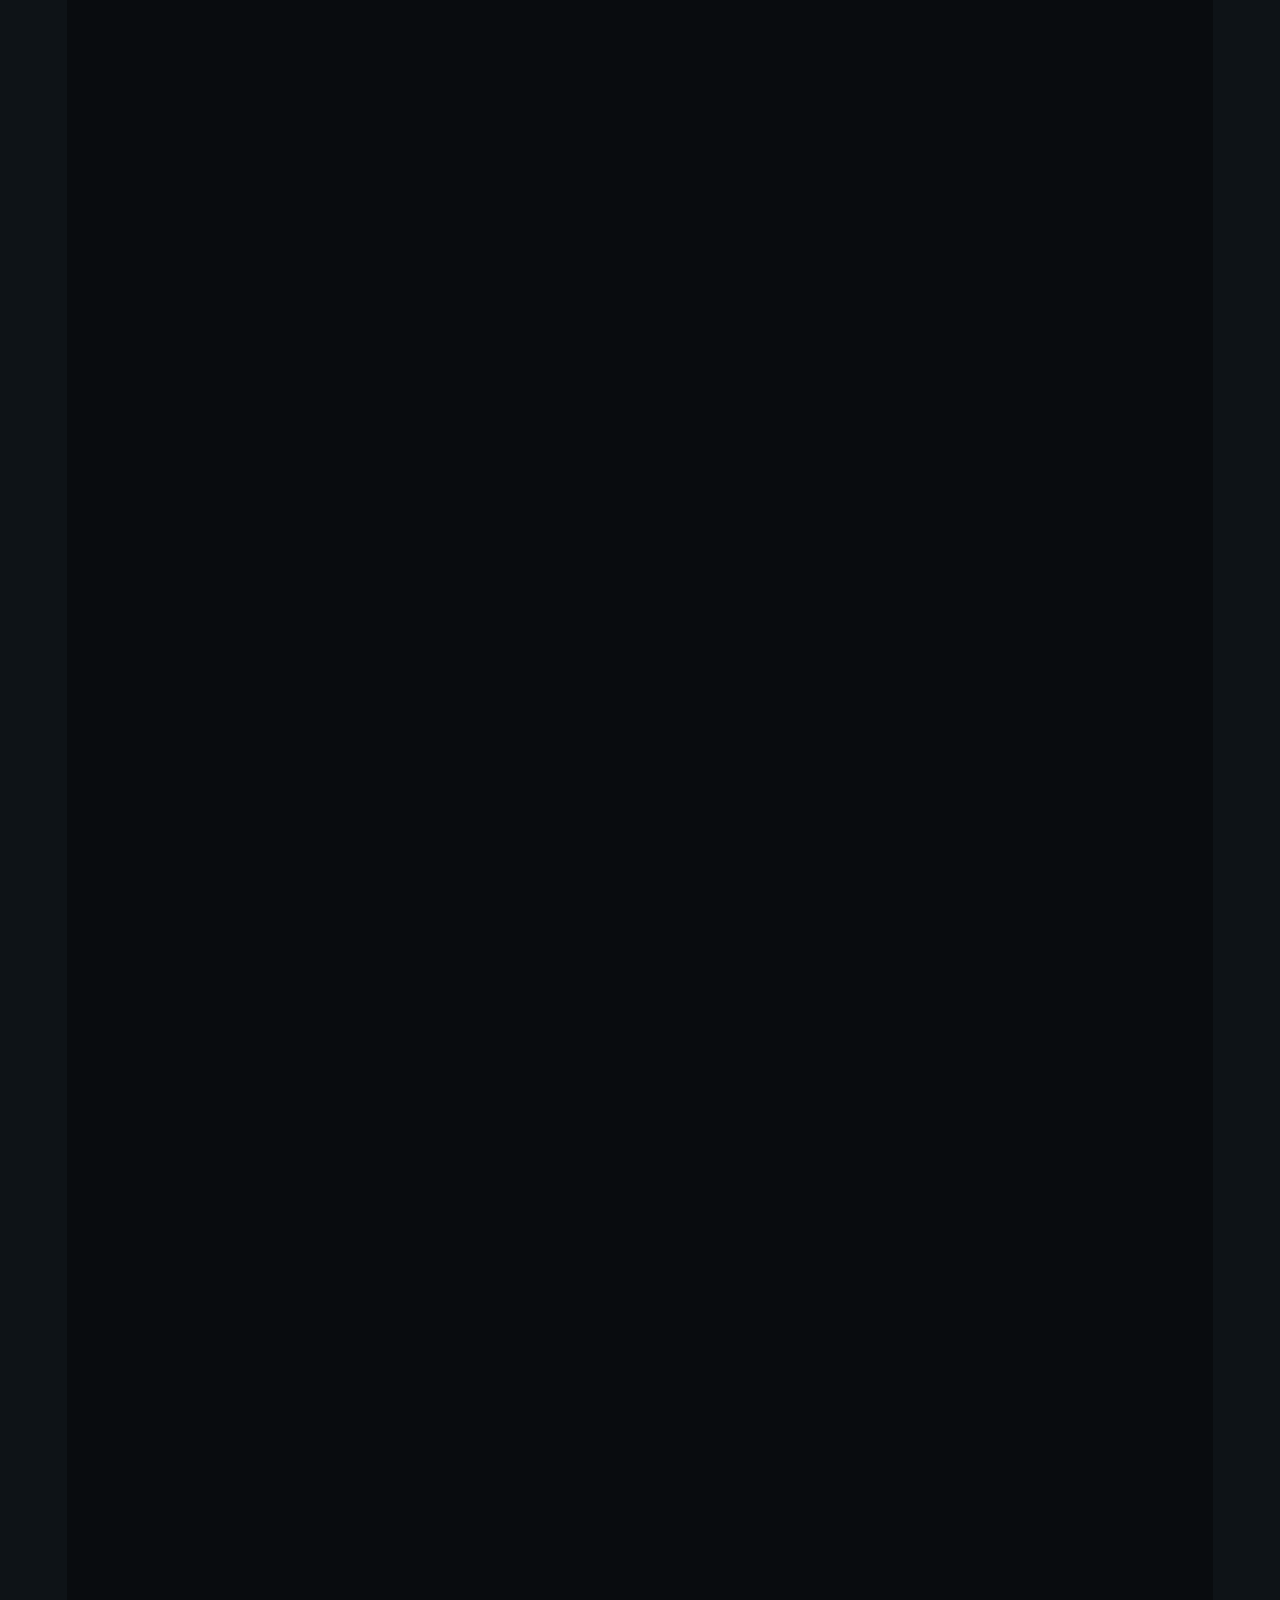
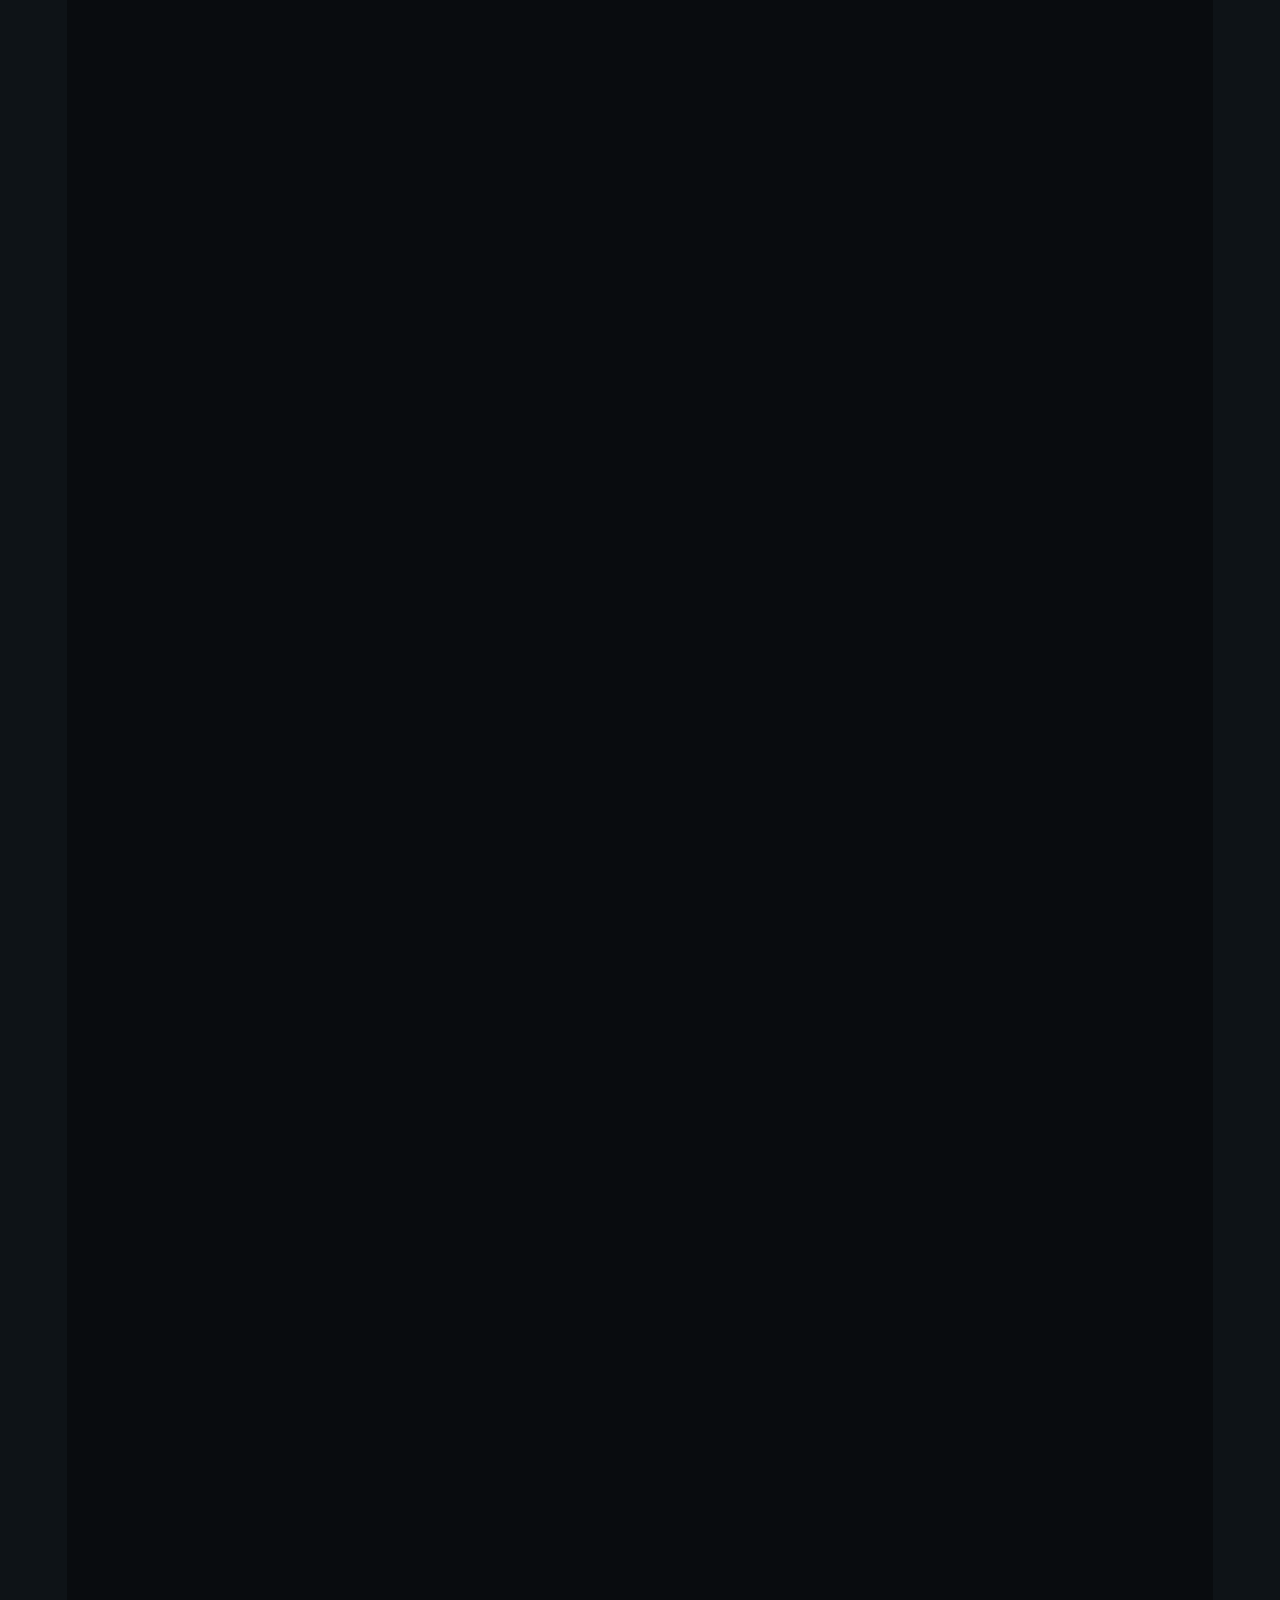
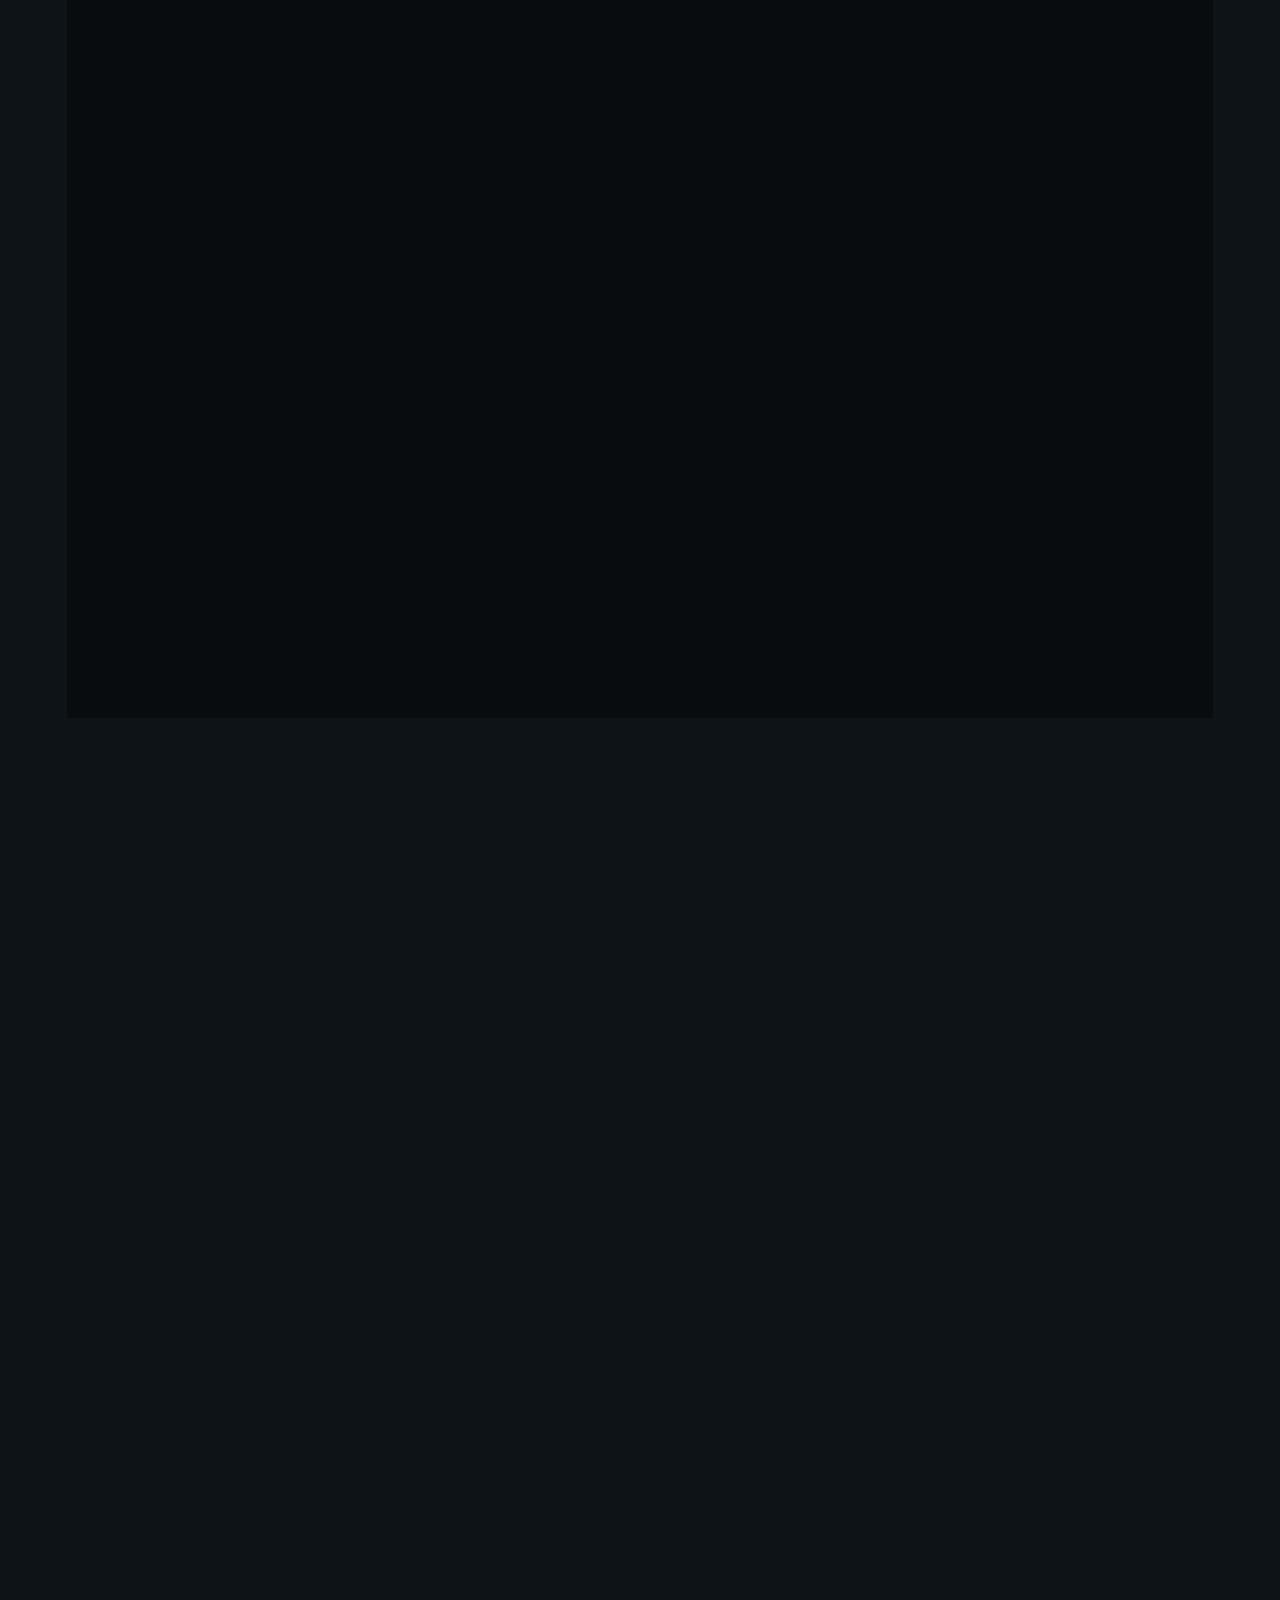
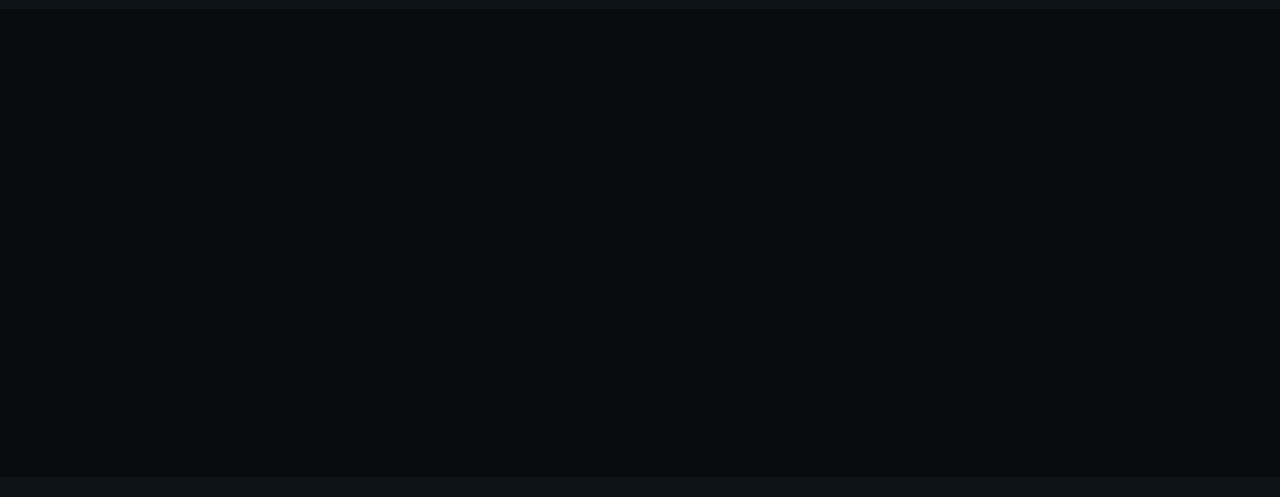
<file: menu-coffee.html>
<!DOCTYPE html>
<html lang="en" xmlns="http://www.w3.org/1999/xhtml">
<head>
	<title>Binco - Cafe </title>
	<meta http-equiv="Content-Type" content="text/html; charset=utf-8">
	<meta http-equiv="X-UA-Compatible" content="IE=edge">
	<meta name="viewport" content="width=device-width, initial-scale=1">
	<meta name="HandheldFriendly" content="true">
	
	<link rel="preconnect" href="https://fonts.googleapis.com">
	<link rel="preconnect" href="https://fonts.gstatic.com" crossorigin>
	<link href="https://fonts.googleapis.com/css2?family=Merienda:wght@400;700&family=Roboto:ital,wght@0,100;0,300;0,400;0,500;0,700;0,900;1,100;1,300;1,400;1,500;1,700;1,900&family=Oswald:wght@200;300;400;500;600;700&display=swap" rel="stylesheet">
	
	<!-- BEGIN CSS STYLES -->
	<link rel="stylesheet" href="styles/bootstrap.css" type="text/css" media="all" />
	<link rel="stylesheet" href="fonts/font-awesome/css/font-awesome.css" type="text/css" media="all" />
	<link rel="stylesheet" href="fonts/font-awesome/css/line-awesome.css" type="text/css" media="all" />
	<link rel="stylesheet" href="styles/animate.css" type="text/css" media="all" />
	<link rel="stylesheet" href="styles/magnific-popup.css" type="text/css" media="all" />
	<link rel="stylesheet" href="styles/splitting.css" type="text/css" media="all" />
	<link rel="stylesheet" href="styles/swiper.css" type="text/css" media="all" />
	<link rel="stylesheet" href="style.css" type="text/css" media="all" />
	<!-- END CSS STYLES -->

</head>

<body>
	<div class="bg">

		<!-- Preloader -->
		<div class="preloader">
			<div class="centrize full-width">
				<div class="vertical-center">
					<div class="spinner-logo">
						<img src="images/binco logo - Copy.jpg" alt="" />
						<div class="spinner-dot">
							<div class="spinner-line"></div>
						</div>
					</div>
				</div>
			</div>
		</div>

		<!-- Header -->
		<header class="kf-header">
		
			<!-- topline -->
			<div class="kf-topline">
				<div class="row">
					<div class="col-xs-12 col-sm-6 col-md-4 col-lg-4">
		
						<!-- hours -->
						<div class="kf-h-group">
							<i class="far fa-clock"></i>
							<em>opening hours :</em> 08:00 am - 09:00 pm
						</div>
		
					</div>
					<div class="col-xs-12 col-sm-6 col-md-4 col-lg-4 align-center">
		
						<!-- social -->
						<div class="kf-h-social">
							<a href="facebook.com" target="blank"><i class="fab fa-facebook-f"></i></a>
							<a href="twitter.com" target="blank"><i class="fab fa-twitter"></i></a>
							<a href="instagram.com" target="blank"><i class="fab fa-instagram"></i></a>
							<a href="youtube.com" target="blank"><i class="fab fa-youtube"></i></a>
						</div>
		
					</div>
					<div class="col-xs-12 col-sm-6 col-md-4 col-lg-4 align-right">
		
						<!-- location -->
						<div class="kf-h-group">
							<i class="fas fa-map-marker-alt"></i>
							<em>Location :</em> 55 main street, new york
						</div>
		
					</div>
				</div>
			</div>
		
			<!-- navbar -->
			<div class="kf-navbar">
				<div class="row">
					<div class="col-xs-12 col-sm-6 col-md-3 col-lg-3">
		
						<!-- logo -->
						<div class="kf-logo">
							<a href="index.html"><img src="images/binco logo - Copy.jpg" alt="" /></a>
						</div>
		
					</div>
					<div class="col-xs-12 col-sm-6 col-md-6 col-lg-6 align-center">
		
						<!-- main menu -->
						<div class="kf-main-menu">
							<ul>
								<li>
									<a href="index.html">Home</a>
								</li>
								<li><a href="about.html">About</a></li>
								<li>
									<a href="menu-coffee.html">Menu</a>
									
								</li>
								
								<li><a href="contacts.html">Contacts</a></li>
							</ul>
						</div>
		
					</div>
					<div class="col-xs-12 col-sm-6 col-md-3 col-lg-3 align-right">
		
						<!-- menu btn -->
						<a href="#" class="kf-menu-btn"><span></span></a>
		
						<!-- btn -->
						<!-- <a href="reservation.html" class="kf-btn h-btn">
							<span>Book a table</span>
						</a> -->
		
					</div>
				</div>
			</div>
		
			<!-- mobile navbar -->
			<div class="kf-navbar-mobile">
		
				<!-- mobile menu -->
				<div class="kf-main-menu">
					<ul>
						<li>
							<a href="index.html">Home</a>
						</li>
						<li><a href="about.html">About</a></li>
						<li>
							<a href="menu-coffee.html">Menu</a>
						</li>
						<li><a href="contacts.html">Contacts</a></li>
					</ul>
				</div>
		
				<!-- mobile topline -->
				<div class="kf-topline">
					<div class="row">
						<div class="col-xs-12 col-sm-12 col-md-12 col-lg-12">
		
							<!-- mobile btn -->
							<!-- <a href="reservation.html" class="kf-btn h-btn">
								<span>Book a table</span>
								<i class="fas fa-chevron-right"></i>
							</a> -->
		
						</div>
						<div class="col-xs-12 col-sm-12 col-md-12 col-lg-12">
		
							<!-- social -->
							<div class="kf-h-social">
								<a href="facebook.com" target="blank"><i class="fab fa-facebook-f"></i></a>
								<a href="twitter.com" target="blank"><i class="fab fa-twitter"></i></a>
								<a href="instagram.com" target="blank"><i class="fab fa-instagram"></i></a>
								<a href="youtube.com" target="blank"><i class="fab fa-youtube"></i></a>
							</div>
		
						</div>
						<div class="col-xs-12 col-sm-12 col-md-12 col-lg-12">
		
							<!-- hours -->
							<div class="kf-h-group">
								<i class="far fa-clock"></i>
								<em>opening hours :</em> 08:00 am - 09:00 pm
							</div>
		
						</div>
						<div class="col-xs-12 col-sm-12 col-md-12 col-lg-12">
		
							<!-- location -->
							<div class="kf-h-group">
								<i class="fas fa-map-marker-alt"></i>
								<em>Location :</em> 55 main street, new york
							</div>
		
						</div>
					</div>
				</div>
		
			</div>
		
		</header>

		<!-- Wrapper -->
		<div class="wrapper">

			<!-- Section Started Inner -->
			<section class="section kf-started-inner">
				<div class="kf-parallax-bg js-parallax" style="background-image: url(images/service3.jpg);"></div>
				<div class="container">

					<h1 class="kf-h-title text-anim-1 scroll-animate" data-splitting="chars" data-animate="active">
						Coffee Menu
					</h1>

				</div>
			</section>

			<!-- Section Menu -->
			<section class="section kf-menu kf-menu-tabs">
				<div class="container">

					<div class="kf-titles align-center">
						<div class="kf-subtitle element-anim-1 scroll-animate" data-animate="active">
							Choose Best of
						</div>
						<h3 class="kf-title element-anim-1 scroll-animate" data-animate="active">
							Kaffen Coffee Menu
						</h3>
					</div>

					<div class="kf-filter kf-filter-menu element-anim-1 scroll-animate" data-animate="active">
						<a href="#" data-href=".coffee" class="active">Coffee</a>
						<a href="#" data-href=".iced-coffe">Iced Coffee</a>
						<a href="#" data-href=".hot-drinks">Hot Drinkes</a>
						<a href="#" data-href=".soft-drinks">Soft Drinks</a>
						<a href="#" data-href=".mix-soda">Mix Soda</a>
						<a href="#" data-href=".fresh-juice">Fresh Juice</a>
						<a href="#" data-href=".milk-shake">Milk Shake</a>
						<a href="#" data-href=".mixed">Mixed</a>
						<a href="#" data-href=".shisha">Shisha</a>
					</div>

					<div class="kf-menu-items" >
						<div class="row">

							<div class="kf-menu-item-col col-xs-12 col-sm-12 col-md-12 col-lg-6  coffee">
								<div class="kf-menu-item element-anim-1 scroll-animate" data-animate="active">
									<!-- <div class="image kf-image-hover">
										<a href="images/menu1.jpg" class="has-popup-image"><img src="images/menu1.jpg" alt="" /></a>
									</div> -->
									<div class="desc">
										<h5 class="name">ُEspresso</h5>
										<div class="subname">2/3 espresso, 1/3 streamed milk</div>
										<div class="price">30 EGP</div>
									</div>
								</div>
							</div>

							<div class="kf-menu-item-col col-xs-12 col-sm-12 col-md-12 col-lg-6 coffee">
								<div class="kf-menu-item element-anim-1 scroll-animate" data-animate="active">
									<!-- <div class="image kf-image-hover">
										<a href="images/menu2.jpg" class="has-popup-image"><img src="images/menu2.jpg" alt="" /></a>
									</div> -->
									<div class="desc">
										<h5 class="name">Machhiato</h5>
										<div class="subname">2/3 espresso, 1/3 streamed milk</div>
										<div class="price">35 EGP</div>
									</div>
								</div>
							</div>

							<div class="kf-menu-item-col col-xs-12 col-sm-12 col-md-12 col-lg-6 coffee">
								<div class="kf-menu-item element-anim-1 scroll-animate" data-animate="active">
									<!-- <div class="image kf-image-hover">
										<a href="images/menu3.jpg" class="has-popup-image"><img src="images/menu3.jpg" alt="" /></a>
									</div> -->
									<div class="desc">
										<h5 class="name">Americano</h5>
										<div class="subname">2/3 espresso, 1/3 streamed milk</div>
										<div class="price">30 EGP</div>
									</div>
								</div>
							</div>

							<div class="kf-menu-item-col col-xs-12 col-sm-12 col-md-12 col-lg-6 coffee">
								<div class="kf-menu-item element-anim-1 scroll-animate" data-animate="active">
									<!-- <div class="image kf-image-hover">
										<a href="images/menu4.jpg" class="has-popup-image"><img src="images/menu4.jpg" alt="" /></a>
									</div> -->
									<div class="desc">
										<h5 class="name">Coffee Late</h5>
										<div class="subname">2/3 espresso, 1/3 streamed milk</div>
										<div class="price">35 EGP</div>
									</div>
								</div>
							</div>

							<div class="kf-menu-item-col col-xs-12 col-sm-12 col-md-12 col-lg-6 coffe">
								<div class="kf-menu-item element-anim-1 scroll-animate" data-animate="active">
									<!-- <div class="image kf-image-hover">
										<a href="images/menu5.jpg" class="has-popup-image"><img src="images/menu5.jpg" alt="" /></a>
									</div> -->
									<div class="desc">
										<h5 class="name">Cappuccino</h5>
										<div class="subname">2/3 espresso, 1/3 streamed milk</div>
										<div class="price">35 EGP</div>
									</div>
								</div>
							</div>

							<div class="kf-menu-item-col col-xs-12 col-sm-12 col-md-12 col-lg-6 coffee">
								<div class="kf-menu-item element-anim-1 scroll-animate" data-animate="active">
									<!-- <div class="image kf-image-hover">
										<a href="images/menu6.jpg" class="has-popup-image"><img src="images/menu6.jpg" alt="" /></a>
									</div> -->
									<div class="desc">
										<h5 class="name">Flat White</h5>
										<div class="subname">2/3 espresso, 1/3 streamed milk</div>
										<div class="price">35 EGP</div>
									</div>
								</div>
							</div>

							<div class="kf-menu-item-col col-xs-12 col-sm-12 col-md-12 col-lg-6 coffee">
								<div class="kf-menu-item element-anim-1 scroll-animate" data-animate="active">
									<!-- <div class="image kf-image-hover">
										<a href="images/ins_gal1.jpg" class="has-popup-image"><img src="images/ins_gal1.jpg" alt="" /></a>
									</div> -->
									<div class="desc">
										<h5 class="name">Mocha</h5>
										<div class="subname">Tomatoes, italian sausage, ground, onions, cheese</div>
										<div class="price">40 EGP</div>
									</div>
								</div>
							</div>

							<div class="kf-menu-item-col col-xs-12 col-sm-12 col-md-12 col-lg-6 coffee">
								<div class="kf-menu-item element-anim-1 scroll-animate" data-animate="active">
									<!-- <div class="image kf-image-hover">
										<a href="images/ins_gal3.jpg" class="has-popup-image"><img src="images/ins_gal3.jpg" alt="" /></a>
									</div> -->
									<div class="desc">
										<h5 class="name">Nescafe</h5>
										<div class="subname">Ground chicken breast, mustard, paprika, onion</div>
										<div class="price">30 EGP</div>
									</div>
								</div>
							</div>
							<div class="kf-menu-item-col col-xs-12 col-sm-12 col-md-12 col-lg-6 coffee">
								<div class="kf-menu-item element-anim-1 scroll-animate" data-animate="active">
									<!-- <div class="image kf-image-hover">
										<a href="images/ins_gal3.jpg" class="has-popup-image"><img src="images/ins_gal3.jpg" alt="" /></a>
									</div> -->
									<div class="desc">
										<h5 class="name">French Coffee</h5>
										<div class="subname">Ground chicken breast, mustard, paprika, onion</div>
										<div class="price">30 EGP</div>
									</div>
								</div>
							</div>
							<div class="kf-menu-item-col col-xs-12 col-sm-12 col-md-12 col-lg-6 iced-coffe">
								<div class="kf-menu-item element-anim-1 scroll-animate" data-animate="active">
									<!-- <div class="image kf-image-hover">
										<a href="images/ins_gal3.jpg" class="has-popup-image"><img src="images/ins_gal3.jpg" alt="" /></a>
									</div> -->
									<div class="desc">
										<h5 class="name">Ice Cappuccino</h5>
										<div class="subname">Ground chicken breast, mustard, paprika, onion</div>
										<div class="price">40 EGP</div>
									</div>
								</div>
							</div>
							<div class="kf-menu-item-col col-xs-12 col-sm-12 col-md-12 col-lg-6 iced-coffe">
								<div class="kf-menu-item element-anim-1 scroll-animate" data-animate="active">
									<!-- <div class="image kf-image-hover">
										<a href="images/ins_gal3.jpg" class="has-popup-image"><img src="images/ins_gal3.jpg" alt="" /></a>
									</div> -->
									<div class="desc">
										<h5 class="name">Ice Late</h5>
										<div class="subname">Ground chicken breast, mustard, paprika, onion</div>
										<div class="price">40 EGP</div>
									</div>
								</div>
							</div>

							<div class="kf-menu-item-col col-xs-12 col-sm-12 col-md-12 col-lg-6 iced-coffe">
								<div class="kf-menu-item element-anim-1 scroll-animate" data-animate="active">
									<!-- <div class="image kf-image-hover">
										<a href="images/ins_gal3.jpg" class="has-popup-image"><img src="images/ins_gal3.jpg" alt="" /></a>
									</div> -->
									<div class="desc">
										<h5 class="name">Ice Mocha</h5>
										<div class="subname">Ground chicken breast, mustard, paprika, onion</div>
										<div class="price">40 EGP</div>
									</div>
								</div>
							</div>

							<div class="kf-menu-item-col col-xs-12 col-sm-12 col-md-12 col-lg-6 iced-coffe">
								<div class="kf-menu-item element-anim-1 scroll-animate" data-animate="active">
									<!-- <div class="image kf-image-hover">
										<a href="images/ins_gal3.jpg" class="has-popup-image"><img src="images/ins_gal3.jpg" alt="" /></a>
									</div> -->
									<div class="desc">
										<h5 class="name">Mocha Frape</h5>
										<div class="subname">Ground chicken breast, mustard, paprika, onion</div>
										<div class="price">40 EGP</div>
									</div>
								</div>
							</div>

							<div class="kf-menu-item-col col-xs-12 col-sm-12 col-md-12 col-lg-6 iced-coffe">
								<div class="kf-menu-item element-anim-1 scroll-animate" data-animate="active">
									<!-- <div class="image kf-image-hover">
										<a href="images/ins_gal3.jpg" class="has-popup-image"><img src="images/ins_gal3.jpg" alt="" /></a>
									</div> -->
									<div class="desc">
										<h5 class="name">Frappuccino</h5>
										<div class="subname">Caramel - Vanilla - Mocha - Coconut</div>
										<div class="price">40 EGP</div>
									</div>
								</div>
							</div>

							<div class="kf-menu-item-col col-xs-12 col-sm-12 col-md-12 col-lg-6 hot-drinks">
								<div class="kf-menu-item element-anim-1 scroll-animate" data-animate="active">
									<!-- <div class="image kf-image-hover">
										<a href="images/ins_gal3.jpg" class="has-popup-image"><img src="images/ins_gal3.jpg" alt="" /></a>
									</div> -->
									<div class="desc">
										<h5 class="name">Tea</h5>
										<!-- <div class="subname">Ground chicken breast, mustard, paprika, onion</div> -->
										<div class="price">10 EGP</div>
									</div>
								</div>
							</div>

							<div class="kf-menu-item-col col-xs-12 col-sm-12 col-md-12 col-lg-6 hot-drinks">
								<div class="kf-menu-item element-anim-1 scroll-animate" data-animate="active">
									<!-- <div class="image kf-image-hover">
										<a href="images/ins_gal3.jpg" class="has-popup-image"><img src="images/ins_gal3.jpg" alt="" /></a>
									</div> -->
									<div class="desc">
										<h5 class="name">Tea Flavours</h5>
										<div class="subname">Ground chicken breast, mustard, paprika, onion</div>
										<div class="price">15 EGP</div>
									</div>
								</div>
							</div>

							<div class="kf-menu-item-col col-xs-12 col-sm-12 col-md-12 col-lg-6 hot-drinks">
								<div class="kf-menu-item element-anim-1 scroll-animate" data-animate="active">
									<!-- <div class="image kf-image-hover">
										<a href="images/ins_gal3.jpg" class="has-popup-image"><img src="images/ins_gal3.jpg" alt="" /></a>
									</div> -->
									<div class="desc">
										<h5 class="name">Hot Cider</h5>
										<div class="subname">Ground chicken breast, mustard, paprika, onion</div>
										<div class="price">25 EGP</div>
									</div>
								</div>
							</div>

							<div class="kf-menu-item-col col-xs-12 col-sm-12 col-md-12 col-lg-6 hot-drinks">
								<div class="kf-menu-item element-anim-1 scroll-animate" data-animate="active">
									<!-- <div class="image kf-image-hover">
										<a href="images/ins_gal3.jpg" class="has-popup-image"><img src="images/ins_gal3.jpg" alt="" /></a>
									</div> -->
									<div class="desc">
										<h5 class="name">Herbs</h5>
										<div class="subname">Ground chicken breast, mustard, paprika, onion</div>
										<div class="price">20 EGP</div>
									</div>
								</div>
							</div>

							<div class="kf-menu-item-col col-xs-12 col-sm-12 col-md-12 col-lg-6 hot-drinks">
								<div class="kf-menu-item element-anim-1 scroll-animate" data-animate="active">
									<!-- <div class="image kf-image-hover">
										<a href="images/ins_gal3.jpg" class="has-popup-image"><img src="images/ins_gal3.jpg" alt="" /></a>
									</div> -->
									<div class="desc">
										<h5 class="name">Hot Chocolate </h5>
										<div class="subname">Ground chicken breast, mustard, paprika, onion</div>
										<div class="price">30 EGP</div>
									</div>
								</div>
							</div>

							<div class="kf-menu-item-col col-xs-12 col-sm-12 col-md-12 col-lg-6 hot-drinks">
								<div class="kf-menu-item element-anim-1 scroll-animate" data-animate="active">
									<!-- <div class="image kf-image-hover">
										<a href="images/ins_gal3.jpg" class="has-popup-image"><img src="images/ins_gal3.jpg" alt="" /></a>
									</div> -->
									<div class="desc">
										<h5 class="name">Sahlab </h5>
										<div class="subname">Ground chicken breast, mustard, paprika, onion</div>
										<div class="price">25 EGP</div>
									</div>
								</div>
							</div>

							<div class="kf-menu-item-col col-xs-12 col-sm-12 col-md-12 col-lg-6 soft-drinks">
								<div class="kf-menu-item element-anim-1 scroll-animate" data-animate="active">
									<!-- <div class="image kf-image-hover">
										<a href="images/ins_gal3.jpg" class="has-popup-image"><img src="images/ins_gal3.jpg" alt="" /></a>
									</div> -->
									<div class="desc">
										<h5 class="name">Water </h5>
										<!-- <div class="subname">Ground chicken breast, mustard, paprika, onion</div> -->
										<div class="price">8 EGP</div>
									</div>
								</div>
							</div>

							<div class="kf-menu-item-col col-xs-12 col-sm-12 col-md-12 col-lg-6 soft-drinks">
								<div class="kf-menu-item element-anim-1 scroll-animate" data-animate="active">
									<!-- <div class="image kf-image-hover">
										<a href="images/ins_gal3.jpg" class="has-popup-image"><img src="images/ins_gal3.jpg" alt="" /></a>
									</div> -->
									<div class="desc">
										<h5 class="name">Cocacola</h5>
										<!-- <div class="subname">Ground chicken breast, mustard, paprika, onion</div> -->
										<div class="price">20 EGP</div>
									</div>
								</div>
							</div>

							<div class="kf-menu-item-col col-xs-12 col-sm-12 col-md-12 col-lg-6 soft-drinks">
								<div class="kf-menu-item element-anim-1 scroll-animate" data-animate="active">
									<!-- <div class="image kf-image-hover">
										<a href="images/ins_gal3.jpg" class="has-popup-image"><img src="images/ins_gal3.jpg" alt="" /></a>
									</div> -->
									<div class="desc">
										<h5 class="name">Birell - Fayrouz </h5>
										<!-- <div class="subname">Ground chicken breast, mustard, paprika, onion</div> -->
										<div class="price">25 EGP</div>
									</div>
								</div>
							</div>

							<div class="kf-menu-item-col col-xs-12 col-sm-12 col-md-12 col-lg-6 soft-drinks">
								<div class="kf-menu-item element-anim-1 scroll-animate" data-animate="active">
									<!-- <div class="image kf-image-hover">
										<a href="images/ins_gal3.jpg" class="has-popup-image"><img src="images/ins_gal3.jpg" alt="" /></a>
									</div> -->
									<div class="desc">
										<h5 class="name">RedBull </h5>
										<!-- <div class="subname">Ground chicken breast, mustard, paprika, onion</div> -->
										<div class="price">40 EGP</div>
									</div>
								</div>
							</div>

							<div class="kf-menu-item-col col-xs-12 col-sm-12 col-md-12 col-lg-6 mix-soda">
								<div class="kf-menu-item element-anim-1 scroll-animate" data-animate="active">
									<!-- <div class="image kf-image-hover">
										<a href="images/ins_gal3.jpg" class="has-popup-image"><img src="images/ins_gal3.jpg" alt="" /></a>
									</div> -->
									<div class="desc">
										<h5 class="name">Sun Shine </h5>
										<!-- <div class="subname">Ground chicken breast, mustard, paprika, onion</div> -->
										<div class="price">40 EGP</div>
									</div>
								</div>
							</div>

							<div class="kf-menu-item-col col-xs-12 col-sm-12 col-md-12 col-lg-6 mix-soda">
								<div class="kf-menu-item element-anim-1 scroll-animate" data-animate="active">
									<!-- <div class="image kf-image-hover">
										<a href="images/ins_gal3.jpg" class="has-popup-image"><img src="images/ins_gal3.jpg" alt="" /></a>
									</div> -->
									<div class="desc">
										<h5 class="name">Chery Cola </h5>
										<!-- <div class="subname">Ground chicken breast, mustard, paprika, onion</div> -->
										<div class="price">40 EGP</div>
									</div>
								</div>
							</div>

							<div class="kf-menu-item-col col-xs-12 col-sm-12 col-md-12 col-lg-6 mix-soda">
								<div class="kf-menu-item element-anim-1 scroll-animate" data-animate="active">
									<!-- <div class="image kf-image-hover">
										<a href="images/ins_gal3.jpg" class="has-popup-image"><img src="images/ins_gal3.jpg" alt="" /></a>
									</div> -->
									<div class="desc">
										<h5 class="name">Mojito </h5>
										<!-- <div class="subname">Ground chicken breast, mustard, paprika, onion</div> -->
										<div class="price">40 EGP</div>
									</div>
								</div>
							</div>

							<div class="kf-menu-item-col col-xs-12 col-sm-12 col-md-12 col-lg-6 mix-soda">
								<div class="kf-menu-item element-anim-1 scroll-animate" data-animate="active">
									<!-- <div class="image kf-image-hover">
										<a href="images/ins_gal3.jpg" class="has-popup-image"><img src="images/ins_gal3.jpg" alt="" /></a>
									</div> -->
									<div class="desc">
										<h5 class="name">RedBull Coktail </h5>
										<!-- <div class="subname">Ground chicken breast, mustard, paprika, onion</div> -->
										<div class="price">50 EGP</div>
									</div>
								</div>
							</div>

							<div class="kf-menu-item-col col-xs-12 col-sm-12 col-md-12 col-lg-6 fresh-juice">
								<div class="kf-menu-item element-anim-1 scroll-animate" data-animate="active">
									<!-- <div class="image kf-image-hover">
										<a href="images/ins_gal3.jpg" class="has-popup-image"><img src="images/ins_gal3.jpg" alt="" /></a>
									</div> -->
									<div class="desc">
										<h5 class="name">Guava </h5>
										<!-- <div class="subname">Ground chicken breast, mustard, paprika, onion</div> -->
										<div class="price">30 EGP</div>
									</div>
								</div>
							</div>

							<div class="kf-menu-item-col col-xs-12 col-sm-12 col-md-12 col-lg-6 fresh-juice">
								<div class="kf-menu-item element-anim-1 scroll-animate" data-animate="active">
									<!-- <div class="image kf-image-hover">
										<a href="images/ins_gal3.jpg" class="has-popup-image"><img src="images/ins_gal3.jpg" alt="" /></a>
									</div> -->
									<div class="desc">
										<h5 class="name">Strawberry </h5>
										<!-- <div class="subname">Ground chicken breast, mustard, paprika, onion</div> -->
										<div class="price">30 EGP</div>
									</div>
								</div>
							</div>

							<div class="kf-menu-item-col col-xs-12 col-sm-12 col-md-12 col-lg-6 fresh-juice">
								<div class="kf-menu-item element-anim-1 scroll-animate" data-animate="active">
									<!-- <div class="image kf-image-hover">
										<a href="images/ins_gal3.jpg" class="has-popup-image"><img src="images/ins_gal3.jpg" alt="" /></a>
									</div> -->
									<div class="desc">
										<h5 class="name">WaterMelon </h5>
										<!-- <div class="subname">Ground chicken breast, mustard, paprika, onion</div> -->
										<div class="price">30 EGP</div>
									</div>
								</div>
							</div>

							<div class="kf-menu-item-col col-xs-12 col-sm-12 col-md-12 col-lg-6 fresh-juice">
								<div class="kf-menu-item element-anim-1 scroll-animate" data-animate="active">
									<!-- <div class="image kf-image-hover">
										<a href="images/ins_gal3.jpg" class="has-popup-image"><img src="images/ins_gal3.jpg" alt="" /></a>
									</div> -->
									<div class="desc">
										<h5 class="name">Banana </h5>
										<!-- <div class="subname">Ground chicken breast, mustard, paprika, onion</div> -->
										<div class="price">30 EGP</div>
									</div>
								</div>
							</div>

							<div class="kf-menu-item-col col-xs-12 col-sm-12 col-md-12 col-lg-6 fresh-juice">
								<div class="kf-menu-item element-anim-1 scroll-animate" data-animate="active">
									<!-- <div class="image kf-image-hover">
										<a href="images/ins_gal3.jpg" class="has-popup-image"><img src="images/ins_gal3.jpg" alt="" /></a>
									</div> -->
									<div class="desc">
										<h5 class="name">Kiwi </h5>
										<!-- <div class="subname">Ground chicken breast, mustard, paprika, onion</div> -->
										<div class="price">35 EGP</div>
									</div>
								</div>
							</div>

							<div class="kf-menu-item-col col-xs-12 col-sm-12 col-md-12 col-lg-6 fresh-juice">
								<div class="kf-menu-item element-anim-1 scroll-animate" data-animate="active">
									<!-- <div class="image kf-image-hover">
										<a href="images/ins_gal3.jpg" class="has-popup-image"><img src="images/ins_gal3.jpg" alt="" /></a>
									</div> -->
									<div class="desc">
										<h5 class="name">Peach </h5>
										<!-- <div class="subname">Ground chicken breast, mustard, paprika, onion</div> -->
										<div class="price">30 EGP</div>
									</div>
								</div>
							</div>

							<div class="kf-menu-item-col col-xs-12 col-sm-12 col-md-12 col-lg-6 fresh-juice">
								<div class="kf-menu-item element-anim-1 scroll-animate" data-animate="active">
									<!-- <div class="image kf-image-hover">
										<a href="images/ins_gal3.jpg" class="has-popup-image"><img src="images/ins_gal3.jpg" alt="" /></a>
									</div> -->
									<div class="desc">
										<h5 class="name">Lemon </h5>
										<!-- <div class="subname">Ground chicken breast, mustard, paprika, onion</div> -->
										<div class="price">25 EGP</div>
									</div>
								</div>
							</div>

							<div class="kf-menu-item-col col-xs-12 col-sm-12 col-md-12 col-lg-6 fresh-juice">
								<div class="kf-menu-item element-anim-1 scroll-animate" data-animate="active">
									<!-- <div class="image kf-image-hover">
										<a href="images/ins_gal3.jpg" class="has-popup-image"><img src="images/ins_gal3.jpg" alt="" /></a>
									</div> -->
									<div class="desc">
										<h5 class="name">Orange </h5>
										<!-- <div class="subname">Ground chicken breast, mustard, paprika, onion</div> -->
										<div class="price">30 EGP</div>
									</div>
								</div>
							</div>

							<div class="kf-menu-item-col col-xs-12 col-sm-12 col-md-12 col-lg-6 fresh-juice">
								<div class="kf-menu-item element-anim-1 scroll-animate" data-animate="active">
									<!-- <div class="image kf-image-hover">
										<a href="images/ins_gal3.jpg" class="has-popup-image"><img src="images/ins_gal3.jpg" alt="" /></a>
									</div> -->
									<div class="desc">
										<h5 class="name">Mango </h5>
										<!-- <div class="subname">Ground chicken breast, mustard, paprika, onion</div> -->
										<div class="price">35 EGP</div>
									</div>
								</div>
							</div>

							<div class="kf-menu-item-col col-xs-12 col-sm-12 col-md-12 col-lg-6 fresh-juice">
								<div class="kf-menu-item element-anim-1 scroll-animate" data-animate="active">
									<!-- <div class="image kf-image-hover">
										<a href="images/ins_gal3.jpg" class="has-popup-image"><img src="images/ins_gal3.jpg" alt="" /></a>
									</div> -->
									<div class="desc">
										<h5 class="name">Lemon Ment </h5>
										<!-- <div class="subname">Ground chicken breast, mustard, paprika, onion</div> -->
										<div class="price">35 EGP</div>
									</div>
								</div>
							</div>

							<div class="kf-menu-item-col col-xs-12 col-sm-12 col-md-12 col-lg-6 fresh-juice">
								<div class="kf-menu-item element-anim-1 scroll-animate" data-animate="active">
									<!-- <div class="image kf-image-hover">
										<a href="images/ins_gal3.jpg" class="has-popup-image"><img src="images/ins_gal3.jpg" alt="" /></a>
									</div> -->
									<div class="desc">
										<h5 class="name">Avocado Cashew </h5>
										<!-- <div class="subname">Ground chicken breast, mustard, paprika, onion</div> -->
										<div class="price">50 EGP</div>
									</div>
								</div>
							</div>

							<div class="kf-menu-item-col col-xs-12 col-sm-12 col-md-12 col-lg-6 milk-shake">
								<div class="kf-menu-item element-anim-1 scroll-animate" data-animate="active">
									<!-- <div class="image kf-image-hover">
										<a href="images/ins_gal3.jpg" class="has-popup-image"><img src="images/ins_gal3.jpg" alt="" /></a>
									</div> -->
									<div class="desc">
										<h5 class="name">Vanilla Caramel </h5>
										<!-- <div class="subname">Ground chicken breast, mustard, paprika, onion</div> -->
										<div class="price">35 EGP</div>
									</div>
								</div>
							</div>

							<div class="kf-menu-item-col col-xs-12 col-sm-12 col-md-12 col-lg-6 milk-shake">
								<div class="kf-menu-item element-anim-1 scroll-animate" data-animate="active">
									<!-- <div class="image kf-image-hover">
										<a href="images/ins_gal3.jpg" class="has-popup-image"><img src="images/ins_gal3.jpg" alt="" /></a>
									</div> -->
									<div class="desc">
										<h5 class="name">Chocolate Straw </h5>
										<!-- <div class="subname">Ground chicken breast, mustard, paprika, onion</div> -->
										<div class="price">35 EGP</div>
									</div>
								</div>
							</div>

							<div class="kf-menu-item-col col-xs-12 col-sm-12 col-md-12 col-lg-6 milk-shake">
								<div class="kf-menu-item element-anim-1 scroll-animate" data-animate="active">
									<!-- <div class="image kf-image-hover">
										<a href="images/ins_gal3.jpg" class="has-popup-image"><img src="images/ins_gal3.jpg" alt="" /></a>
									</div> -->
									<div class="desc">
										<h5 class="name">Oreo Twinkies </h5>
										<!-- <div class="subname">Ground chicken breast, mustard, paprika, onion</div> -->
										<div class="price">40 EGP</div>
									</div>
								</div>
							</div>

							<div class="kf-menu-item-col col-xs-12 col-sm-12 col-md-12 col-lg-6 milk-shake">
								<div class="kf-menu-item element-anim-1 scroll-animate" data-animate="active">
									<!-- <div class="image kf-image-hover">
										<a href="images/ins_gal3.jpg" class="has-popup-image"><img src="images/ins_gal3.jpg" alt="" /></a>
									</div> -->
									<div class="desc">
										<h5 class="name">Yogurt </h5>
										<div class="subname">Honey - Mango - Strawberry - peach - banana</div>
										<div class="price">40 EGP</div>
									</div>
								</div>
							</div>

							<div class="kf-menu-item-col col-xs-12 col-sm-12 col-md-12 col-lg-6 shisha">
								<div class="kf-menu-item element-anim-1 scroll-animate" data-animate="active">
									<!-- <div class="image kf-image-hover">
										<a href="images/ins_gal3.jpg" class="has-popup-image"><img src="images/ins_gal3.jpg" alt="" /></a>
									</div> -->
									<div class="desc">
										<h5 class="name">Salom - 2As </h5>
										<!-- <div class="subname">Ground chicken breast, mustard, paprika, onion</div> -->
										<div class="price">10 EGP</div>
									</div>
								</div>
							</div>

							<div class="kf-menu-item-col col-xs-12 col-sm-12 col-md-12 col-lg-6 shisha">
								<div class="kf-menu-item element-anim-1 scroll-animate" data-animate="active">
									<!-- <div class="image kf-image-hover">
										<a href="images/ins_gal3.jpg" class="has-popup-image"><img src="images/ins_gal3.jpg" alt="" /></a>
									</div> -->
									<div class="desc">
										<h5 class="name">Flavour </h5>
										<!-- <div class="subname">Ground chicken breast, mustard, paprika, onion</div> -->
										<div class="price">30 EGP</div>
									</div>
								</div>
							</div>

							<div class="kf-menu-item-col col-xs-12 col-sm-12 col-md-12 col-lg-6 shisha">
								<div class="kf-menu-item element-anim-1 scroll-animate" data-animate="active">
									<!-- <div class="image kf-image-hover">
										<a href="images/ins_gal3.jpg" class="has-popup-image"><img src="images/ins_gal3.jpg" alt="" /></a>
									</div> -->
									<div class="desc">
										<h5 class="name">Lai </h5>
										<!-- <div class="subname">Ground chicken breast, mustard, paprika, onion</div> -->
										<div class="price">5 EGP</div>
									</div>
								</div>
							</div>

							<div class="kf-menu-item-col col-xs-12 col-sm-12 col-md-12 col-lg-6 mixed">
								<div class="kf-menu-item element-anim-1 scroll-animate" data-animate="active">
									<!-- <div class="image kf-image-hover">
										<a href="images/ins_gal3.jpg" class="has-popup-image"><img src="images/ins_gal3.jpg" alt="" /></a>
									</div> -->
									<div class="desc">
										<h5 class="name">Havana </h5>
										<!-- <div class="subname">Ground chicken breast, mustard, paprika, onion</div> -->
										<div class="price">40 EGP</div>
									</div>
								</div>
							</div>

							<div class="kf-menu-item-col col-xs-12 col-sm-12 col-md-12 col-lg-6 mixed">
								<div class="kf-menu-item element-anim-1 scroll-animate" data-animate="active">
									<!-- <div class="image kf-image-hover">
										<a href="images/ins_gal3.jpg" class="has-popup-image"><img src="images/ins_gal3.jpg" alt="" /></a>
									</div> -->
									<div class="desc">
										<h5 class="name">Pinacolada </h5>
										<!-- <div class="subname">Ground chicken breast, mustard, paprika, onion</div> -->
										<div class="price">40 EGP</div>
									</div>
								</div>
							</div>

							<div class="kf-menu-item-col col-xs-12 col-sm-12 col-md-12 col-lg-6 mixed">
								<div class="kf-menu-item element-anim-1 scroll-animate" data-animate="active">
									<!-- <div class="image kf-image-hover">
										<a href="images/ins_gal3.jpg" class="has-popup-image"><img src="images/ins_gal3.jpg" alt="" /></a>
									</div> -->
									<div class="desc">
										<h5 class="name">Mango Praches</h5>
										<!-- <div class="subname">Ground chicken breast, mustard, paprika, onion</div> -->
										<div class="price">40 EGP</div>
									</div>
								</div>
							</div>

							<div class="kf-menu-item-col col-xs-12 col-sm-12 col-md-12 col-lg-6 mixed">
								<div class="kf-menu-item element-anim-1 scroll-animate" data-animate="active">
									<!-- <div class="image kf-image-hover">
										<a href="images/ins_gal3.jpg" class="has-popup-image"><img src="images/ins_gal3.jpg" alt="" /></a>
									</div> -->
									<div class="desc">
										<h5 class="name">Mango Kiwi </h5>
										<!-- <div class="subname">Ground chicken breast, mustard, paprika, onion</div> -->
										<div class="price">40 EGP</div>
									</div>
								</div>
							</div>

							<div class="kf-menu-item-col col-xs-12 col-sm-12 col-md-12 col-lg-6 mixed">
								<div class="kf-menu-item element-anim-1 scroll-animate" data-animate="active">
									<!-- <div class="image kf-image-hover">
										<a href="images/ins_gal3.jpg" class="has-popup-image"><img src="images/ins_gal3.jpg" alt="" /></a>
									</div> -->
									<div class="desc">
										<h5 class="name">Straw & Banana </h5>
										<!-- <div class="subname">Ground chicken breast, mustard, paprika, onion</div> -->
										<div class="price">40 EGP</div>
									</div>
								</div>
							</div>

							<div class="kf-menu-item-col col-xs-12 col-sm-12 col-md-12 col-lg-6 mixed">
								<div class="kf-menu-item element-anim-1 scroll-animate" data-animate="active">
									<!-- <div class="image kf-image-hover">
										<a href="images/ins_gal3.jpg" class="has-popup-image"><img src="images/ins_gal3.jpg" alt="" /></a>
									</div> -->
									<div class="desc">
										<h5 class="name">Fruit Salad </h5>
										<!-- <div class="subname">Ground chicken breast, mustard, paprika, onion</div> -->
										<div class="price">50 EGP</div>
									</div>
								</div>
							</div>

						</div>
					</div>

				</div>
			</section>

			<!-- Section Reservation -->
			<section class="section kf-reservation kf-section-no-margin">
				<div class="container">

					<div class="kf-reservation-form element-anim-1 scroll-animate" data-animate="active">

						<div class="image-left" style="background-image: url(images/reservation5.jpg);"></div>
						<div class="image-right" style="background-image: url(images/reservation6.jpg);"></div>

						<div class="kf-titles align-center">
							<div class="kf-subtitle">
								Booking Table
							</div>
							<h3 class="kf-title">
								Make Your Reservation
							</h3>
						</div>

						<form id="rform" method="post">
							<div class="row">
								<div class="col-xs-12 col-sm-12 col-md-6 col-lg-6">
									<div class="kf-field">
										<input type="text" name="name" placeholder="Full Name" />
										<i class="far fa-user"></i>
									</div>
								</div>
								<div class="col-xs-12 col-sm-12 col-md-6 col-lg-6">
									<div class="kf-field">
										<input type="email" name="email" placeholder="Email Address" />
										<i class="fas fa-at"></i>
									</div>
								</div>
								<div class="col-xs-12 col-sm-12 col-md-6 col-lg-6">
									<div class="kf-field">
										<input type="tel" name="tel" placeholder="Phone Number" />
										<i class="fas fa-mobile-alt"></i>
									</div>
								</div>
								<div class="col-xs-12 col-sm-12 col-md-6 col-lg-6">
									<div class="kf-field">
										<select name="persons">
											<option>1 Person</option>
											<option>2 Persons</option>
											<option>3 Persons</option>
											<option>4 Persons</option>
										</select>
									</div>
								</div>
								<div class="col-xs-12 col-sm-12 col-md-6 col-lg-6">
									<div class="kf-field">
										<input type="date" name="date" />
										<i class="far fa-calendar-alt"></i>
									</div>
								</div>
								<div class="col-xs-12 col-sm-12 col-md-6 col-lg-6">
									<div class="kf-field">
										<input type="text" name="time" placeholder="Time" />
										<i class="far fa-clock"></i>
									</div>
								</div>
								<div class="col-xs-12 col-sm-12 col-md-12 col-lg-12">
									<div class="kf-bts">
										<a href="#" class="kf-btn" onclick="$('#rform').submit(); return false;">
											<span>booking table</span>
											<i class="fas fa-chevron-right"></i>
										</a>
									</div>
								</div>
							</div>
						</form>
						<div class="alert-success" style="display: none;">
							<p>Thanks, your message is sent successfully.</p>
						</div>

					</div>

				</div>
			</section>

			<!-- Section Brands -->
			<div class="section kf-brands">
				<div class="container">

					<div class="kf-brands-items row">

						<div class="col-xs-12 col-sm-12 col-md-4 col-lg-2">
							<div class="kf-brands-item element-anim-1 scroll-animate" data-animate="active">
								<div class="image">
									<img src="images/brand1.png" alt="" />
								</div>
							</div>
						</div>

						<div class="col-xs-12 col-sm-12 col-md-4 col-lg-2">
							<div class="kf-brands-item element-anim-1 scroll-animate" data-animate="active">
								<div class="image">
									<img src="images/brand2.png" alt="" />
								</div>
							</div>
						</div>

						<div class="col-xs-12 col-sm-12 col-md-4 col-lg-2">
							<div class="kf-brands-item element-anim-1 scroll-animate" data-animate="active">
								<div class="image">
									<img src="images/brand3.png" alt="" />
								</div>
							</div>
						</div>

						<div class="col-xs-12 col-sm-12 col-md-4 col-lg-2">
							<div class="kf-brands-item element-anim-1 scroll-animate" data-animate="active">
								<div class="image">
									<img src="images/brand4.png" alt="" />
								</div>
							</div>
						</div>

						<div class="col-xs-12 col-sm-12 col-md-4 col-lg-2">
							<div class="kf-brands-item element-anim-1 scroll-animate" data-animate="active">
								<div class="image">
									<img src="images/brand5.png" alt="" />
								</div>
							</div>
						</div>

						<div class="col-xs-12 col-sm-12 col-md-4 col-lg-2">
							<div class="kf-brands-item element-anim-1 scroll-animate" data-animate="active">
								<div class="image">
									<img src="images/brand6.png" alt="" />
								</div>
							</div>
						</div>

					</div>

				</div>
			</div>

		</div>

		<!-- Footer -->
		<div class="kf-footer">
			<div class="container">
				<div class="row">
					<div class="col-xs-12 col-sm-12 col-md-6 col-lg-4">
		
						<!-- logo -->
						<div class="kf-logo1 element-anim-1 scroll-animate" data-animate="active">
							<a href="index.html" ><img src="images/binco logo.jpg"  alt="logo" /></a>
						</div>
		
					</div>
					<div class="col-xs-12 col-sm-12 col-md-6 col-lg-4">
		
						<!-- hours -->
						<div class="kf-f-hours element-anim-1 scroll-animate" data-animate="active">
							<h5>Working Hours</h5>
							<ul>
								<li>
									Sunday - Thursday
									<em>08:00 am - 09:00pm</em>
								</li>
								<li>
									Only Friday
									<em>03:00 pm - 09:00pm</em>
								</li>
								<li>
									<strong>Saturday Close</strong>
								</li>
							</ul>
						</div>
		
					</div>
					<div class="col-xs-12 col-sm-12 col-md-6 col-lg-4">
		
						<!-- contact -->
						<div class="kf-f-contact element-anim-1 scroll-animate" data-animate="active">
							<h5>Contact Us</h5>
							<ul>
								<li>
									<i class="las la-map-marker"></i>
									<em>Location :</em>
									55 Main Street, New York
								</li>
								<li>
									<i class="las la-envelope-open-text"></i>
									<em>Email Address :</em>
									kaffendev@gmail.com
								</li>
								<li>
									<i class="las la-phone"></i>
									<em>Phone Number :</em>
									+012 (345) 678 99
								</li>
							</ul>
						</div>
		
					</div>
					<!-- <div class="col-xs-12 col-sm-12 col-md-6 col-lg-3"> -->
		
						<!-- gallery -->
						<!-- <div class="kf-f-gallery element-anim-1 scroll-animate" data-animate="active">
							<h5>Gallery</h5>
							<ul>
								<li>
									<a href="images/grid_gal1.jpg" class="kf-image-hover has-popup-image"><img src="images/grid_gal1.jpg" alt="" /></a>
								</li>
								<li>
									<a href="images/grid_gal2.jpg" class="kf-image-hover has-popup-image"><img src="images/grid_gal2.jpg" alt="" /></a>
								</li>
								<li>
									<a href="images/grid_gal3.jpg" class="kf-image-hover has-popup-image"><img src="images/grid_gal3.jpg" alt="" /></a>
								</li>
								<li>
									<a href="images/grid_gal4.jpg" class="kf-image-hover has-popup-image"><img src="images/grid_gal4.jpg" alt="" /></a>
								</li>
								<li>
									<a href="images/grid_gal5.jpg" class="kf-image-hover has-popup-image"><img src="images/grid_gal5.jpg" alt="" /></a>
								</li>
								<li>
									<a href="images/grid_gal6.jpg" class="kf-image-hover has-popup-image"><img src="images/grid_gal1.jpg" alt="" /></a>
								</li>
							</ul>
						</div> -->
		
					<!-- </div> -->
				</div>
				<div class="row">
					<div class="col-xs-12 col-sm-12 col-md-12 col-lg-12 align-center">
						
						<!-- copyright -->
						<div class="kf-copyright element-anim-1 scroll-animate" data-animate="active">
							Copyright © <span id="years"></span> Binco. Made With <i class="fa fa-heart"></i> By <a href="https://crowd.com.eg" target="_blank">Crowd Digital Agency</a>.
						</div>
		
					</div>
				</div>
			</div>
		</div>
	  
		  </div>
	  
		  <script>
							  
			  document.getElementById("years").innerHTML = new Date().getFullYear();
			  
		  </script>
	</div>

	<!-- Scripts -->
	<script src="js/jquery.min.js"></script>
	<script src="js/jquery.validate.min.js"></script>
	<script src="js/bootstrap.js"></script>
	<script src="js/swiper.js"></script>
	<script src="js/splitting.js"></script>
	<script src="js/jquery.paroller.min.js"></script>
	<script src="js/parallax.js"></script>
	<script src="js/magnific-popup.js"></script>
	<script src="js/imagesloaded.pkgd.js"></script>
	<script src="js/isotope.pkgd.js"></script>
	<script src="js/jquery.scrolla.js"></script>
	<script src="js/skrollr.js"></script>
	<script src="js/common.js"></script>
</body>
</html>
</file>
<file: fonts/font-awesome/css/line-awesome.css>
.la,
.las,
.lar,
.lal,
.lad,
.lab {
  -moz-osx-font-smoothing: grayscale;
  -webkit-font-smoothing: antialiased;
  display: inline-block;
  font-style: normal;
  font-variant: normal;
  text-rendering: auto;
  line-height: 1; }

.la-lg {
  font-size: 1.33333em;
  line-height: 0.75em;
  vertical-align: -.0667em; }

.la-xs {
  font-size: .75em; }

.la-sm {
  font-size: .875em; }

.la-1x {
  font-size: 1em; }

.la-2x {
  font-size: 2em; }

.la-3x {
  font-size: 3em; }

.la-4x {
  font-size: 4em; }

.la-5x {
  font-size: 5em; }

.la-6x {
  font-size: 6em; }

.la-7x {
  font-size: 7em; }

.la-8x {
  font-size: 8em; }

.la-9x {
  font-size: 9em; }

.la-10x {
  font-size: 10em; }

.la-fw {
  text-align: center;
  width: 1.25em; }

.la-ul {
  list-style-type: none;
  margin-left: 2.5em;
  padding-left: 0; }
  .la-ul > li {
    position: relative; }

.la-li {
  left: -2em;
  position: absolute;
  text-align: center;
  width: 2em;
  line-height: inherit; }

.la-border {
  border: solid 0.08em #eee;
  border-radius: .1em;
  padding: .2em .25em .15em; }

.la-pull-left {
  float: left; }

.la-pull-right {
  float: right; }

.la.la-pull-left,
.las.la-pull-left,
.lar.la-pull-left,
.lal.la-pull-left,
.lab.la-pull-left {
  margin-right: .3em; }

.la.la-pull-right,
.las.la-pull-right,
.lar.la-pull-right,
.lal.la-pull-right,
.lab.la-pull-right {
  margin-left: .3em; }

.la-spin {
  -webkit-animation: la-spin 2s infinite linear;
          animation: la-spin 2s infinite linear; }

.la-pulse {
  -webkit-animation: la-spin 1s infinite steps(8);
          animation: la-spin 1s infinite steps(8); }

@-webkit-keyframes la-spin {
  0% {
    -webkit-transform: rotate(0deg);
            transform: rotate(0deg); }
  100% {
    -webkit-transform: rotate(360deg);
            transform: rotate(360deg); } }

@keyframes la-spin {
  0% {
    -webkit-transform: rotate(0deg);
            transform: rotate(0deg); }
  100% {
    -webkit-transform: rotate(360deg);
            transform: rotate(360deg); } }

.la-rotate-90 {
  -ms-filter: "progid:DXImageTransform.Microsoft.BasicImage(rotation=1)";
  -webkit-transform: rotate(90deg);
          transform: rotate(90deg); }

.la-rotate-180 {
  -ms-filter: "progid:DXImageTransform.Microsoft.BasicImage(rotation=2)";
  -webkit-transform: rotate(180deg);
          transform: rotate(180deg); }

.la-rotate-270 {
  -ms-filter: "progid:DXImageTransform.Microsoft.BasicImage(rotation=3)";
  -webkit-transform: rotate(270deg);
          transform: rotate(270deg); }

.la-flip-horizontal {
  -ms-filter: "progid:DXImageTransform.Microsoft.BasicImage(rotation=0, mirror=1)";
  -webkit-transform: scale(-1, 1);
          transform: scale(-1, 1); }

.la-flip-vertical {
  -ms-filter: "progid:DXImageTransform.Microsoft.BasicImage(rotation=2, mirror=1)";
  -webkit-transform: scale(1, -1);
          transform: scale(1, -1); }

.la-flip-both, .la-flip-horizontal.la-flip-vertical {
  -ms-filter: "progid:DXImageTransform.Microsoft.BasicImage(rotation=2, mirror=1)";
  -webkit-transform: scale(-1, -1);
          transform: scale(-1, -1); }

:root .la-rotate-90,
:root .la-rotate-180,
:root .la-rotate-270,
:root .la-flip-horizontal,
:root .la-flip-vertical,
:root .la-flip-both {
  -webkit-filter: none;
          filter: none; }

.la-stack {
  display: inline-block;
  height: 2em;
  line-height: 2em;
  position: relative;
  vertical-align: middle;
  width: 2.5em; }

.la-stack-1x,
.la-stack-2x {
  left: 0;
  position: absolute;
  text-align: center;
  width: 100%; }

.la-stack-1x {
  line-height: inherit; }

.la-stack-2x {
  font-size: 2em; }

.la-inverse {
  color: #fff; }

/* Font Awesome uses the Unicode Private Use Area (PUA) to ensure screen
readers do not read off random characters that represent icons */
.la-500px:before {
  content: "\f26e"; }

.la-accessible-icon:before {
  content: "\f368"; }

.la-accusoft:before {
  content: "\f369"; }

.la-acquisitions-incorporated:before {
  content: "\f6af"; }

.la-ad:before {
  content: "\f641"; }

.la-address-book:before {
  content: "\f2b9"; }

.la-address-card:before {
  content: "\f2bb"; }

.la-adjust:before {
  content: "\f042"; }

.la-adn:before {
  content: "\f170"; }

.la-adobe:before {
  content: "\f778"; }

.la-adversal:before {
  content: "\f36a"; }

.la-affiliatetheme:before {
  content: "\f36b"; }

.la-air-freshener:before {
  content: "\f5d0"; }

.la-airbnb:before {
  content: "\f834"; }

.la-algolia:before {
  content: "\f36c"; }

.la-align-center:before {
  content: "\f037"; }

.la-align-justify:before {
  content: "\f039"; }

.la-align-left:before {
  content: "\f036"; }

.la-align-right:before {
  content: "\f038"; }

.la-alipay:before {
  content: "\f642"; }

.la-allergies:before {
  content: "\f461"; }

.la-amazon:before {
  content: "\f270"; }

.la-amazon-pay:before {
  content: "\f42c"; }

.la-ambulance:before {
  content: "\f0f9"; }

.la-american-sign-language-interpreting:before {
  content: "\f2a3"; }

.la-amilia:before {
  content: "\f36d"; }

.la-anchor:before {
  content: "\f13d"; }

.la-android:before {
  content: "\f17b"; }

.la-angellist:before {
  content: "\f209"; }

.la-angle-double-down:before {
  content: "\f103"; }

.la-angle-double-left:before {
  content: "\f100"; }

.la-angle-double-right:before {
  content: "\f101"; }

.la-angle-double-up:before {
  content: "\f102"; }

.la-angle-down:before {
  content: "\f107"; }

.la-angle-left:before {
  content: "\f104"; }

.la-angle-right:before {
  content: "\f105"; }

.la-angle-up:before {
  content: "\f106"; }

.la-angry:before {
  content: "\f556"; }

.la-angrycreative:before {
  content: "\f36e"; }

.la-angular:before {
  content: "\f420"; }

.la-ankh:before {
  content: "\f644"; }

.la-app-store:before {
  content: "\f36f"; }

.la-app-store-ios:before {
  content: "\f370"; }

.la-apper:before {
  content: "\f371"; }

.la-apple:before {
  content: "\f179"; }

.la-apple-alt:before {
  content: "\f5d1"; }

.la-apple-pay:before {
  content: "\f415"; }

.la-archive:before {
  content: "\f187"; }

.la-archway:before {
  content: "\f557"; }

.la-arrow-alt-circle-down:before {
  content: "\f358"; }

.la-arrow-alt-circle-left:before {
  content: "\f359"; }

.la-arrow-alt-circle-right:before {
  content: "\f35a"; }

.la-arrow-alt-circle-up:before {
  content: "\f35b"; }

.la-arrow-circle-down:before {
  content: "\f0ab"; }

.la-arrow-circle-left:before {
  content: "\f0a8"; }

.la-arrow-circle-right:before {
  content: "\f0a9"; }

.la-arrow-circle-up:before {
  content: "\f0aa"; }

.la-arrow-down:before {
  content: "\f063"; }

.la-arrow-left:before {
  content: "\f060"; }

.la-arrow-right:before {
  content: "\f061"; }

.la-arrow-up:before {
  content: "\f062"; }

.la-arrows-alt:before {
  content: "\f0b2"; }

.la-arrows-alt-h:before {
  content: "\f337"; }

.la-arrows-alt-v:before {
  content: "\f338"; }

.la-artstation:before {
  content: "\f77a"; }

.la-assistive-listening-systems:before {
  content: "\f2a2"; }

.la-asterisk:before {
  content: "\f069"; }

.la-asymmetrik:before {
  content: "\f372"; }

.la-at:before {
  content: "\f1fa"; }

.la-atlas:before {
  content: "\f558"; }

.la-atlassian:before {
  content: "\f77b"; }

.la-atom:before {
  content: "\f5d2"; }

.la-audible:before {
  content: "\f373"; }

.la-audio-description:before {
  content: "\f29e"; }

.la-autoprefixer:before {
  content: "\f41c"; }

.la-avianex:before {
  content: "\f374"; }

.la-aviato:before {
  content: "\f421"; }

.la-award:before {
  content: "\f559"; }

.la-aws:before {
  content: "\f375"; }

.la-baby:before {
  content: "\f77c"; }

.la-baby-carriage:before {
  content: "\f77d"; }

.la-backspace:before {
  content: "\f55a"; }

.la-backward:before {
  content: "\f04a"; }

.la-bacon:before {
  content: "\f7e5"; }

.la-balance-scale:before {
  content: "\f24e"; }

.la-balance-scale-left:before {
  content: "\f515"; }

.la-balance-scale-right:before {
  content: "\f516"; }

.la-ban:before {
  content: "\f05e"; }

.la-band-aid:before {
  content: "\f462"; }

.la-bandcamp:before {
  content: "\f2d5"; }

.la-barcode:before {
  content: "\f02a"; }

.la-bars:before {
  content: "\f0c9"; }

.la-baseball-ball:before {
  content: "\f433"; }

.la-basketball-ball:before {
  content: "\f434"; }

.la-bath:before {
  content: "\f2cd"; }

.la-battery-empty:before {
  content: "\f244"; }

.la-battery-full:before {
  content: "\f240"; }

.la-battery-half:before {
  content: "\f242"; }

.la-battery-quarter:before {
  content: "\f243"; }

.la-battery-three-quarters:before {
  content: "\f241"; }

.la-battle-net:before {
  content: "\f835"; }

.la-bed:before {
  content: "\f236"; }

.la-beer:before {
  content: "\f0fc"; }

.la-behance:before {
  content: "\f1b4"; }

.la-behance-square:before {
  content: "\f1b5"; }

.la-bell:before {
  content: "\f0f3"; }

.la-bell-slash:before {
  content: "\f1f6"; }

.la-bezier-curve:before {
  content: "\f55b"; }

.la-bible:before {
  content: "\f647"; }

.la-bicycle:before {
  content: "\f206"; }

.la-biking:before {
  content: "\f84a"; }

.la-bimobject:before {
  content: "\f378"; }

.la-binoculars:before {
  content: "\f1e5"; }

.la-biohazard:before {
  content: "\f780"; }

.la-birthday-cake:before {
  content: "\f1fd"; }

.la-bitbucket:before {
  content: "\f171"; }

.la-bitcoin:before {
  content: "\f379"; }

.la-bity:before {
  content: "\f37a"; }

.la-black-tie:before {
  content: "\f27e"; }

.la-blackberry:before {
  content: "\f37b"; }

.la-blender:before {
  content: "\f517"; }

.la-blender-phone:before {
  content: "\f6b6"; }

.la-blind:before {
  content: "\f29d"; }

.la-blog:before {
  content: "\f781"; }

.la-blogger:before {
  content: "\f37c"; }

.la-blogger-b:before {
  content: "\f37d"; }

.la-bluetooth:before {
  content: "\f293"; }

.la-bluetooth-b:before {
  content: "\f294"; }

.la-bold:before {
  content: "\f032"; }

.la-bolt:before {
  content: "\f0e7"; }

.la-bomb:before {
  content: "\f1e2"; }

.la-bone:before {
  content: "\f5d7"; }

.la-bong:before {
  content: "\f55c"; }

.la-book:before {
  content: "\f02d"; }

.la-book-dead:before {
  content: "\f6b7"; }

.la-book-medical:before {
  content: "\f7e6"; }

.la-book-open:before {
  content: "\f518"; }

.la-book-reader:before {
  content: "\f5da"; }

.la-bookmark:before {
  content: "\f02e"; }

.la-bootstrap:before {
  content: "\f836"; }

.la-border-all:before {
  content: "\f84c"; }

.la-border-none:before {
  content: "\f850"; }

.la-border-style:before {
  content: "\f853"; }

.la-bowling-ball:before {
  content: "\f436"; }

.la-box:before {
  content: "\f466"; }

.la-box-open:before {
  content: "\f49e"; }

.la-boxes:before {
  content: "\f468"; }

.la-braille:before {
  content: "\f2a1"; }

.la-brain:before {
  content: "\f5dc"; }

.la-bread-slice:before {
  content: "\f7ec"; }

.la-briefcase:before {
  content: "\f0b1"; }

.la-briefcase-medical:before {
  content: "\f469"; }

.la-broadcast-tower:before {
  content: "\f519"; }

.la-broom:before {
  content: "\f51a"; }

.la-brush:before {
  content: "\f55d"; }

.la-btc:before {
  content: "\f15a"; }

.la-buffer:before {
  content: "\f837"; }

.la-bug:before {
  content: "\f188"; }

.la-building:before {
  content: "\f1ad"; }

.la-bullhorn:before {
  content: "\f0a1"; }

.la-bullseye:before {
  content: "\f140"; }

.la-burn:before {
  content: "\f46a"; }

.la-buromobelexperte:before {
  content: "\f37f"; }

.la-bus:before {
  content: "\f207"; }

.la-bus-alt:before {
  content: "\f55e"; }

.la-business-time:before {
  content: "\f64a"; }

.la-buy-n-large:before {
  content: "\f8a6"; }

.la-buysellads:before {
  content: "\f20d"; }

.la-calculator:before {
  content: "\f1ec"; }

.la-calendar:before {
  content: "\f133"; }

.la-calendar-alt:before {
  content: "\f073"; }

.la-calendar-check:before {
  content: "\f274"; }

.la-calendar-day:before {
  content: "\f783"; }

.la-calendar-minus:before {
  content: "\f272"; }

.la-calendar-plus:before {
  content: "\f271"; }

.la-calendar-times:before {
  content: "\f273"; }

.la-calendar-week:before {
  content: "\f784"; }

.la-camera:before {
  content: "\f030"; }

.la-camera-retro:before {
  content: "\f083"; }

.la-campground:before {
  content: "\f6bb"; }

.la-canadian-maple-leaf:before {
  content: "\f785"; }

.la-candy-cane:before {
  content: "\f786"; }

.la-cannabis:before {
  content: "\f55f"; }

.la-capsules:before {
  content: "\f46b"; }

.la-car:before {
  content: "\f1b9"; }

.la-car-alt:before {
  content: "\f5de"; }

.la-car-battery:before {
  content: "\f5df"; }

.la-car-crash:before {
  content: "\f5e1"; }

.la-car-side:before {
  content: "\f5e4"; }

.la-caret-down:before {
  content: "\f0d7"; }

.la-caret-left:before {
  content: "\f0d9"; }

.la-caret-right:before {
  content: "\f0da"; }

.la-caret-square-down:before {
  content: "\f150"; }

.la-caret-square-left:before {
  content: "\f191"; }

.la-caret-square-right:before {
  content: "\f152"; }

.la-caret-square-up:before {
  content: "\f151"; }

.la-caret-up:before {
  content: "\f0d8"; }

.la-carrot:before {
  content: "\f787"; }

.la-cart-arrow-down:before {
  content: "\f218"; }

.la-cart-plus:before {
  content: "\f217"; }

.la-cash-register:before {
  content: "\f788"; }

.la-cat:before {
  content: "\f6be"; }

.la-cc-amazon-pay:before {
  content: "\f42d"; }

.la-cc-amex:before {
  content: "\f1f3"; }

.la-cc-apple-pay:before {
  content: "\f416"; }

.la-cc-diners-club:before {
  content: "\f24c"; }

.la-cc-discover:before {
  content: "\f1f2"; }

.la-cc-jcb:before {
  content: "\f24b"; }

.la-cc-mastercard:before {
  content: "\f1f1"; }

.la-cc-paypal:before {
  content: "\f1f4"; }

.la-cc-stripe:before {
  content: "\f1f5"; }

.la-cc-visa:before {
  content: "\f1f0"; }

.la-centercode:before {
  content: "\f380"; }

.la-centos:before {
  content: "\f789"; }

.la-certificate:before {
  content: "\f0a3"; }

.la-chair:before {
  content: "\f6c0"; }

.la-chalkboard:before {
  content: "\f51b"; }

.la-chalkboard-teacher:before {
  content: "\f51c"; }

.la-charging-station:before {
  content: "\f5e7"; }

.la-chart-area:before {
  content: "\f1fe"; }

.la-chart-bar:before {
  content: "\f080"; }

.la-chart-line:before {
  content: "\f201"; }

.la-chart-pie:before {
  content: "\f200"; }

.la-check:before {
  content: "\f00c"; }

.la-check-circle:before {
  content: "\f058"; }

.la-check-double:before {
  content: "\f560"; }

.la-check-square:before {
  content: "\f14a"; }

.la-cheese:before {
  content: "\f7ef"; }

.la-chess:before {
  content: "\f439"; }

.la-chess-bishop:before {
  content: "\f43a"; }

.la-chess-board:before {
  content: "\f43c"; }

.la-chess-king:before {
  content: "\f43f"; }

.la-chess-knight:before {
  content: "\f441"; }

.la-chess-pawn:before {
  content: "\f443"; }

.la-chess-queen:before {
  content: "\f445"; }

.la-chess-rook:before {
  content: "\f447"; }

.la-chevron-circle-down:before {
  content: "\f13a"; }

.la-chevron-circle-left:before {
  content: "\f137"; }

.la-chevron-circle-right:before {
  content: "\f138"; }

.la-chevron-circle-up:before {
  content: "\f139"; }

.la-chevron-down:before {
  content: "\f078"; }

.la-chevron-left:before {
  content: "\f053"; }

.la-chevron-right:before {
  content: "\f054"; }

.la-chevron-up:before {
  content: "\f077"; }

.la-child:before {
  content: "\f1ae"; }

.la-chrome:before {
  content: "\f268"; }

.la-chromecast:before {
  content: "\f838"; }

.la-church:before {
  content: "\f51d"; }

.la-circle:before {
  content: "\f111"; }

.la-circle-notch:before {
  content: "\f1ce"; }

.la-city:before {
  content: "\f64f"; }

.la-clinic-medical:before {
  content: "\f7f2"; }

.la-clipboard:before {
  content: "\f328"; }

.la-clipboard-check:before {
  content: "\f46c"; }

.la-clipboard-list:before {
  content: "\f46d"; }

.la-clock:before {
  content: "\f017"; }

.la-clone:before {
  content: "\f24d"; }

.la-closed-captioning:before {
  content: "\f20a"; }

.la-cloud:before {
  content: "\f0c2"; }

.la-cloud-download-alt:before {
  content: "\f381"; }

.la-cloud-meatball:before {
  content: "\f73b"; }

.la-cloud-moon:before {
  content: "\f6c3"; }

.la-cloud-moon-rain:before {
  content: "\f73c"; }

.la-cloud-rain:before {
  content: "\f73d"; }

.la-cloud-showers-heavy:before {
  content: "\f740"; }

.la-cloud-sun:before {
  content: "\f6c4"; }

.la-cloud-sun-rain:before {
  content: "\f743"; }

.la-cloud-upload-alt:before {
  content: "\f382"; }

.la-cloudscale:before {
  content: "\f383"; }

.la-cloudsmith:before {
  content: "\f384"; }

.la-cloudversify:before {
  content: "\f385"; }

.la-cocktail:before {
  content: "\f561"; }

.la-code:before {
  content: "\f121"; }

.la-code-branch:before {
  content: "\f126"; }

.la-codepen:before {
  content: "\f1cb"; }

.la-codiepie:before {
  content: "\f284"; }

.la-coffee:before {
  content: "\f0f4"; }

.la-cog:before {
  content: "\f013"; }

.la-cogs:before {
  content: "\f085"; }

.la-coins:before {
  content: "\f51e"; }

.la-columns:before {
  content: "\f0db"; }

.la-comment:before {
  content: "\f075"; }

.la-comment-alt:before {
  content: "\f27a"; }

.la-comment-dollar:before {
  content: "\f651"; }

.la-comment-dots:before {
  content: "\f4ad"; }

.la-comment-medical:before {
  content: "\f7f5"; }

.la-comment-slash:before {
  content: "\f4b3"; }

.la-comments:before {
  content: "\f086"; }

.la-comments-dollar:before {
  content: "\f653"; }

.la-compact-disc:before {
  content: "\f51f"; }

.la-compass:before {
  content: "\f14e"; }

.la-compress:before {
  content: "\f066"; }

.la-compress-arrows-alt:before {
  content: "\f78c"; }

.la-concierge-bell:before {
  content: "\f562"; }

.la-confluence:before {
  content: "\f78d"; }

.la-connectdevelop:before {
  content: "\f20e"; }

.la-contao:before {
  content: "\f26d"; }

.la-cookie:before {
  content: "\f563"; }

.la-cookie-bite:before {
  content: "\f564"; }

.la-copy:before {
  content: "\f0c5"; }

.la-copyright:before {
  content: "\f1f9"; }

.la-cotton-bureau:before {
  content: "\f89e"; }

.la-couch:before {
  content: "\f4b8"; }

.la-cpanel:before {
  content: "\f388"; }

.la-creative-commons:before {
  content: "\f25e"; }

.la-creative-commons-by:before {
  content: "\f4e7"; }

.la-creative-commons-nc:before {
  content: "\f4e8"; }

.la-creative-commons-nc-eu:before {
  content: "\f4e9"; }

.la-creative-commons-nc-jp:before {
  content: "\f4ea"; }

.la-creative-commons-nd:before {
  content: "\f4eb"; }

.la-creative-commons-pd:before {
  content: "\f4ec"; }

.la-creative-commons-pd-alt:before {
  content: "\f4ed"; }

.la-creative-commons-remix:before {
  content: "\f4ee"; }

.la-creative-commons-sa:before {
  content: "\f4ef"; }

.la-creative-commons-sampling:before {
  content: "\f4f0"; }

.la-creative-commons-sampling-plus:before {
  content: "\f4f1"; }

.la-creative-commons-share:before {
  content: "\f4f2"; }

.la-creative-commons-zero:before {
  content: "\f4f3"; }

.la-credit-card:before {
  content: "\f09d"; }

.la-critical-role:before {
  content: "\f6c9"; }

.la-crop:before {
  content: "\f125"; }

.la-crop-alt:before {
  content: "\f565"; }

.la-cross:before {
  content: "\f654"; }

.la-crosshairs:before {
  content: "\f05b"; }

.la-crow:before {
  content: "\f520"; }

.la-crown:before {
  content: "\f521"; }

.la-crutch:before {
  content: "\f7f7"; }

.la-css3:before {
  content: "\f13c"; }

.la-css3-alt:before {
  content: "\f38b"; }

.la-cube:before {
  content: "\f1b2"; }

.la-cubes:before {
  content: "\f1b3"; }

.la-cut:before {
  content: "\f0c4"; }

.la-cuttlefish:before {
  content: "\f38c"; }

.la-d-and-d:before {
  content: "\f38d"; }

.la-d-and-d-beyond:before {
  content: "\f6ca"; }

.la-dashcube:before {
  content: "\f210"; }

.la-database:before {
  content: "\f1c0"; }

.la-deaf:before {
  content: "\f2a4"; }

.la-delicious:before {
  content: "\f1a5"; }

.la-democrat:before {
  content: "\f747"; }

.la-deploydog:before {
  content: "\f38e"; }

.la-deskpro:before {
  content: "\f38f"; }

.la-desktop:before {
  content: "\f108"; }

.la-dev:before {
  content: "\f6cc"; }

.la-deviantart:before {
  content: "\f1bd"; }

.la-dharmachakra:before {
  content: "\f655"; }

.la-dhl:before {
  content: "\f790"; }

.la-diagnoses:before {
  content: "\f470"; }

.la-diaspora:before {
  content: "\f791"; }

.la-dice:before {
  content: "\f522"; }

.la-dice-d20:before {
  content: "\f6cf"; }

.la-dice-d6:before {
  content: "\f6d1"; }

.la-dice-five:before {
  content: "\f523"; }

.la-dice-four:before {
  content: "\f524"; }

.la-dice-one:before {
  content: "\f525"; }

.la-dice-six:before {
  content: "\f526"; }

.la-dice-three:before {
  content: "\f527"; }

.la-dice-two:before {
  content: "\f528"; }

.la-digg:before {
  content: "\f1a6"; }

.la-digital-ocean:before {
  content: "\f391"; }

.la-digital-tachograph:before {
  content: "\f566"; }

.la-directions:before {
  content: "\f5eb"; }

.la-discord:before {
  content: "\f392"; }

.la-discourse:before {
  content: "\f393"; }

.la-divide:before {
  content: "\f529"; }

.la-dizzy:before {
  content: "\f567"; }

.la-dna:before {
  content: "\f471"; }

.la-dochub:before {
  content: "\f394"; }

.la-docker:before {
  content: "\f395"; }

.la-dog:before {
  content: "\f6d3"; }

.la-dollar-sign:before {
  content: "\f155"; }

.la-dolly:before {
  content: "\f472"; }

.la-dolly-flatbed:before {
  content: "\f474"; }

.la-donate:before {
  content: "\f4b9"; }

.la-door-closed:before {
  content: "\f52a"; }

.la-door-open:before {
  content: "\f52b"; }

.la-dot-circle:before {
  content: "\f192"; }

.la-dove:before {
  content: "\f4ba"; }

.la-download:before {
  content: "\f019"; }

.la-draft2digital:before {
  content: "\f396"; }

.la-drafting-compass:before {
  content: "\f568"; }

.la-dragon:before {
  content: "\f6d5"; }

.la-draw-polygon:before {
  content: "\f5ee"; }

.la-dribbble:before {
  content: "\f17d"; }

.la-dribbble-square:before {
  content: "\f397"; }

.la-dropbox:before {
  content: "\f16b"; }

.la-drum:before {
  content: "\f569"; }

.la-drum-steelpan:before {
  content: "\f56a"; }

.la-drumstick-bite:before {
  content: "\f6d7"; }

.la-drupal:before {
  content: "\f1a9"; }

.la-dumbbell:before {
  content: "\f44b"; }

.la-dumpster:before {
  content: "\f793"; }

.la-dumpster-fire:before {
  content: "\f794"; }

.la-dungeon:before {
  content: "\f6d9"; }

.la-dyalog:before {
  content: "\f399"; }

.la-earlybirds:before {
  content: "\f39a"; }

.la-ebay:before {
  content: "\f4f4"; }

.la-edge:before {
  content: "\f282"; }

.la-edit:before {
  content: "\f044"; }

.la-egg:before {
  content: "\f7fb"; }

.la-eject:before {
  content: "\f052"; }

.la-elementor:before {
  content: "\f430"; }

.la-ellipsis-h:before {
  content: "\f141"; }

.la-ellipsis-v:before {
  content: "\f142"; }

.la-ello:before {
  content: "\f5f1"; }

.la-ember:before {
  content: "\f423"; }

.la-empire:before {
  content: "\f1d1"; }

.la-envelope:before {
  content: "\f0e0"; }

.la-envelope-open:before {
  content: "\f2b6"; }

.la-envelope-open-text:before {
  content: "\f658"; }

.la-envelope-square:before {
  content: "\f199"; }

.la-envira:before {
  content: "\f299"; }

.la-equals:before {
  content: "\f52c"; }

.la-eraser:before {
  content: "\f12d"; }

.la-erlang:before {
  content: "\f39d"; }

.la-ethereum:before {
  content: "\f42e"; }

.la-ethernet:before {
  content: "\f796"; }

.la-etsy:before {
  content: "\f2d7"; }

.la-euro-sign:before {
  content: "\f153"; }

.la-evernote:before {
  content: "\f839"; }

.la-exchange-alt:before {
  content: "\f362"; }

.la-exclamation:before {
  content: "\f12a"; }

.la-exclamation-circle:before {
  content: "\f06a"; }

.la-exclamation-triangle:before {
  content: "\f071"; }

.la-expand:before {
  content: "\f065"; }

.la-expand-arrows-alt:before {
  content: "\f31e"; }

.la-expeditedssl:before {
  content: "\f23e"; }

.la-external-link-alt:before {
  content: "\f35d"; }

.la-external-link-square-alt:before {
  content: "\f360"; }

.la-eye:before {
  content: "\f06e"; }

.la-eye-dropper:before {
  content: "\f1fb"; }

.la-eye-slash:before {
  content: "\f070"; }

.la-facebook:before {
  content: "\f09a"; }

.la-facebook-f:before {
  content: "\f39e"; }

.la-facebook-messenger:before {
  content: "\f39f"; }

.la-facebook-square:before {
  content: "\f082"; }

.la-fan:before {
  content: "\f863"; }

.la-fantasy-flight-games:before {
  content: "\f6dc"; }

.la-fast-backward:before {
  content: "\f049"; }

.la-fast-forward:before {
  content: "\f050"; }

.la-fax:before {
  content: "\f1ac"; }

.la-feather:before {
  content: "\f52d"; }

.la-feather-alt:before {
  content: "\f56b"; }

.la-fedex:before {
  content: "\f797"; }

.la-fedora:before {
  content: "\f798"; }

.la-female:before {
  content: "\f182"; }

.la-fighter-jet:before {
  content: "\f0fb"; }

.la-figma:before {
  content: "\f799"; }

.la-file:before {
  content: "\f15b"; }

.la-file-alt:before {
  content: "\f15c"; }

.la-file-archive:before {
  content: "\f1c6"; }

.la-file-audio:before {
  content: "\f1c7"; }

.la-file-code:before {
  content: "\f1c9"; }

.la-file-contract:before {
  content: "\f56c"; }

.la-file-csv:before {
  content: "\f6dd"; }

.la-file-download:before {
  content: "\f56d"; }

.la-file-excel:before {
  content: "\f1c3"; }

.la-file-export:before {
  content: "\f56e"; }

.la-file-image:before {
  content: "\f1c5"; }

.la-file-import:before {
  content: "\f56f"; }

.la-file-invoice:before {
  content: "\f570"; }

.la-file-invoice-dollar:before {
  content: "\f571"; }

.la-file-medical:before {
  content: "\f477"; }

.la-file-medical-alt:before {
  content: "\f478"; }

.la-file-pdf:before {
  content: "\f1c1"; }

.la-file-powerpoint:before {
  content: "\f1c4"; }

.la-file-prescription:before {
  content: "\f572"; }

.la-file-signature:before {
  content: "\f573"; }

.la-file-upload:before {
  content: "\f574"; }

.la-file-video:before {
  content: "\f1c8"; }

.la-file-word:before {
  content: "\f1c2"; }

.la-fill:before {
  content: "\f575"; }

.la-fill-drip:before {
  content: "\f576"; }

.la-film:before {
  content: "\f008"; }

.la-filter:before {
  content: "\f0b0"; }

.la-fingerprint:before {
  content: "\f577"; }

.la-fire:before {
  content: "\f06d"; }

.la-fire-alt:before {
  content: "\f7e4"; }

.la-fire-extinguisher:before {
  content: "\f134"; }

.la-firefox:before {
  content: "\f269"; }

.la-first-aid:before {
  content: "\f479"; }

.la-first-order:before {
  content: "\f2b0"; }

.la-first-order-alt:before {
  content: "\f50a"; }

.la-firstdraft:before {
  content: "\f3a1"; }

.la-fish:before {
  content: "\f578"; }

.la-fist-raised:before {
  content: "\f6de"; }

.la-flag:before {
  content: "\f024"; }

.la-flag-checkered:before {
  content: "\f11e"; }

.la-flag-usa:before {
  content: "\f74d"; }

.la-flask:before {
  content: "\f0c3"; }

.la-flickr:before {
  content: "\f16e"; }

.la-flipboard:before {
  content: "\f44d"; }

.la-flushed:before {
  content: "\f579"; }

.la-fly:before {
  content: "\f417"; }

.la-folder:before {
  content: "\f07b"; }

.la-folder-minus:before {
  content: "\f65d"; }

.la-folder-open:before {
  content: "\f07c"; }

.la-folder-plus:before {
  content: "\f65e"; }

.la-font:before {
  content: "\f031"; }

.la-font-awesome:before {
  content: "\f2b4"; }

.la-font-awesome-alt:before {
  content: "\f35c"; }

.la-font-awesome-flag:before {
  content: "\f425"; }

.la-font-awesome-logo-full:before {
  content: "\f4e6"; }

.la-fonticons:before {
  content: "\f280"; }

.la-fonticons-fi:before {
  content: "\f3a2"; }

.la-football-ball:before {
  content: "\f44e"; }

.la-fort-awesome:before {
  content: "\f286"; }

.la-fort-awesome-alt:before {
  content: "\f3a3"; }

.la-forumbee:before {
  content: "\f211"; }

.la-forward:before {
  content: "\f04e"; }

.la-foursquare:before {
  content: "\f180"; }

.la-free-code-camp:before {
  content: "\f2c5"; }

.la-freebsd:before {
  content: "\f3a4"; }

.la-frog:before {
  content: "\f52e"; }

.la-frown:before {
  content: "\f119"; }

.la-frown-open:before {
  content: "\f57a"; }

.la-fulcrum:before {
  content: "\f50b"; }

.la-funnel-dollar:before {
  content: "\f662"; }

.la-futbol:before {
  content: "\f1e3"; }

.la-galactic-republic:before {
  content: "\f50c"; }

.la-galactic-senate:before {
  content: "\f50d"; }

.la-gamepad:before {
  content: "\f11b"; }

.la-gas-pump:before {
  content: "\f52f"; }

.la-gavel:before {
  content: "\f0e3"; }

.la-gem:before {
  content: "\f3a5"; }

.la-genderless:before {
  content: "\f22d"; }

.la-get-pocket:before {
  content: "\f265"; }

.la-gg:before {
  content: "\f260"; }

.la-gg-circle:before {
  content: "\f261"; }

.la-ghost:before {
  content: "\f6e2"; }

.la-gift:before {
  content: "\f06b"; }

.la-gifts:before {
  content: "\f79c"; }

.la-git:before {
  content: "\f1d3"; }

.la-git-alt:before {
  content: "\f841"; }

.la-git-square:before {
  content: "\f1d2"; }

.la-github:before {
  content: "\f09b"; }

.la-github-alt:before {
  content: "\f113"; }

.la-github-square:before {
  content: "\f092"; }

.la-gitkraken:before {
  content: "\f3a6"; }

.la-gitlab:before {
  content: "\f296"; }

.la-gitter:before {
  content: "\f426"; }

.la-glass-cheers:before {
  content: "\f79f"; }

.la-glass-martini:before {
  content: "\f000"; }

.la-glass-martini-alt:before {
  content: "\f57b"; }

.la-glass-whiskey:before {
  content: "\f7a0"; }

.la-glasses:before {
  content: "\f530"; }

.la-glide:before {
  content: "\f2a5"; }

.la-glide-g:before {
  content: "\f2a6"; }

.la-globe:before {
  content: "\f0ac"; }

.la-globe-africa:before {
  content: "\f57c"; }

.la-globe-americas:before {
  content: "\f57d"; }

.la-globe-asia:before {
  content: "\f57e"; }

.la-globe-europe:before {
  content: "\f7a2"; }

.la-gofore:before {
  content: "\f3a7"; }

.la-golf-ball:before {
  content: "\f450"; }

.la-goodreads:before {
  content: "\f3a8"; }

.la-goodreads-g:before {
  content: "\f3a9"; }

.la-google:before {
  content: "\f1a0"; }

.la-google-drive:before {
  content: "\f3aa"; }

.la-google-play:before {
  content: "\f3ab"; }

.la-google-plus:before {
  content: "\f2b3"; }

.la-google-plus-g:before {
  content: "\f0d5"; }

.la-google-plus-square:before {
  content: "\f0d4"; }

.la-google-wallet:before {
  content: "\f1ee"; }

.la-gopuram:before {
  content: "\f664"; }

.la-graduation-cap:before {
  content: "\f19d"; }

.la-gratipay:before {
  content: "\f184"; }

.la-grav:before {
  content: "\f2d6"; }

.la-greater-than:before {
  content: "\f531"; }

.la-greater-than-equal:before {
  content: "\f532"; }

.la-grimace:before {
  content: "\f57f"; }

.la-grin:before {
  content: "\f580"; }

.la-grin-alt:before {
  content: "\f581"; }

.la-grin-beam:before {
  content: "\f582"; }

.la-grin-beam-sweat:before {
  content: "\f583"; }

.la-grin-hearts:before {
  content: "\f584"; }

.la-grin-squint:before {
  content: "\f585"; }

.la-grin-squint-tears:before {
  content: "\f586"; }

.la-grin-stars:before {
  content: "\f587"; }

.la-grin-tears:before {
  content: "\f588"; }

.la-grin-tongue:before {
  content: "\f589"; }

.la-grin-tongue-squint:before {
  content: "\f58a"; }

.la-grin-tongue-wink:before {
  content: "\f58b"; }

.la-grin-wink:before {
  content: "\f58c"; }

.la-grip-horizontal:before {
  content: "\f58d"; }

.la-grip-lines:before {
  content: "\f7a4"; }

.la-grip-lines-vertical:before {
  content: "\f7a5"; }

.la-grip-vertical:before {
  content: "\f58e"; }

.la-gripfire:before {
  content: "\f3ac"; }

.la-grunt:before {
  content: "\f3ad"; }

.la-guitar:before {
  content: "\f7a6"; }

.la-gulp:before {
  content: "\f3ae"; }

.la-h-square:before {
  content: "\f0fd"; }

.la-hacker-news:before {
  content: "\f1d4"; }

.la-hacker-news-square:before {
  content: "\f3af"; }

.la-hackerrank:before {
  content: "\f5f7"; }

.la-hamburger:before {
  content: "\f805"; }

.la-hammer:before {
  content: "\f6e3"; }

.la-hamsa:before {
  content: "\f665"; }

.la-hand-holding:before {
  content: "\f4bd"; }

.la-hand-holding-heart:before {
  content: "\f4be"; }

.la-hand-holding-usd:before {
  content: "\f4c0"; }

.la-hand-lizard:before {
  content: "\f258"; }

.la-hand-middle-finger:before {
  content: "\f806"; }

.la-hand-paper:before {
  content: "\f256"; }

.la-hand-peace:before {
  content: "\f25b"; }

.la-hand-point-down:before {
  content: "\f0a7"; }

.la-hand-point-left:before {
  content: "\f0a5"; }

.la-hand-point-right:before {
  content: "\f0a4"; }

.la-hand-point-up:before {
  content: "\f0a6"; }

.la-hand-pointer:before {
  content: "\f25a"; }

.la-hand-rock:before {
  content: "\f255"; }

.la-hand-scissors:before {
  content: "\f257"; }

.la-hand-spock:before {
  content: "\f259"; }

.la-hands:before {
  content: "\f4c2"; }

.la-hands-helping:before {
  content: "\f4c4"; }

.la-handshake:before {
  content: "\f2b5"; }

.la-hanukiah:before {
  content: "\f6e6"; }

.la-hard-hat:before {
  content: "\f807"; }

.la-hashtag:before {
  content: "\f292"; }

.la-hat-cowboy:before {
  content: "\f8c0"; }

.la-hat-cowboy-side:before {
  content: "\f8c1"; }

.la-hat-wizard:before {
  content: "\f6e8"; }

.la-haykal:before {
  content: "\f666"; }

.la-hdd:before {
  content: "\f0a0"; }

.la-heading:before {
  content: "\f1dc"; }

.la-headphones:before {
  content: "\f025"; }

.la-headphones-alt:before {
  content: "\f58f"; }

.la-headset:before {
  content: "\f590"; }

.la-heart:before {
  content: "\f004"; }

.la-heart-broken:before {
  content: "\f7a9"; }

.la-heartbeat:before {
  content: "\f21e"; }

.la-helicopter:before {
  content: "\f533"; }

.la-highlighter:before {
  content: "\f591"; }

.la-hiking:before {
  content: "\f6ec"; }

.la-hippo:before {
  content: "\f6ed"; }

.la-hips:before {
  content: "\f452"; }

.la-hire-a-helper:before {
  content: "\f3b0"; }

.la-history:before {
  content: "\f1da"; }

.la-hockey-puck:before {
  content: "\f453"; }

.la-holly-berry:before {
  content: "\f7aa"; }

.la-home:before {
  content: "\f015"; }

.la-hooli:before {
  content: "\f427"; }

.la-hornbill:before {
  content: "\f592"; }

.la-horse:before {
  content: "\f6f0"; }

.la-horse-head:before {
  content: "\f7ab"; }

.la-hospital:before {
  content: "\f0f8"; }

.la-hospital-alt:before {
  content: "\f47d"; }

.la-hospital-symbol:before {
  content: "\f47e"; }

.la-hot-tub:before {
  content: "\f593"; }

.la-hotdog:before {
  content: "\f80f"; }

.la-hotel:before {
  content: "\f594"; }

.la-hotjar:before {
  content: "\f3b1"; }

.la-hourglass:before {
  content: "\f254"; }

.la-hourglass-end:before {
  content: "\f253"; }

.la-hourglass-half:before {
  content: "\f252"; }

.la-hourglass-start:before {
  content: "\f251"; }

.la-house-damage:before {
  content: "\f6f1"; }

.la-houzz:before {
  content: "\f27c"; }

.la-hryvnia:before {
  content: "\f6f2"; }

.la-html5:before {
  content: "\f13b"; }

.la-hubspot:before {
  content: "\f3b2"; }

.la-i-cursor:before {
  content: "\f246"; }

.la-ice-cream:before {
  content: "\f810"; }

.la-icicles:before {
  content: "\f7ad"; }

.la-icons:before {
  content: "\f86d"; }

.la-id-badge:before {
  content: "\f2c1"; }

.la-id-card:before {
  content: "\f2c2"; }

.la-id-card-alt:before {
  content: "\f47f"; }

.la-igloo:before {
  content: "\f7ae"; }

.la-image:before {
  content: "\f03e"; }

.la-images:before {
  content: "\f302"; }

.la-imdb:before {
  content: "\f2d8"; }

.la-inbox:before {
  content: "\f01c"; }

.la-indent:before {
  content: "\f03c"; }

.la-industry:before {
  content: "\f275"; }

.la-infinity:before {
  content: "\f534"; }

.la-info:before {
  content: "\f129"; }

.la-info-circle:before {
  content: "\f05a"; }

.la-instagram:before {
  content: "\f16d"; }

.la-intercom:before {
  content: "\f7af"; }

.la-internet-explorer:before {
  content: "\f26b"; }

.la-invision:before {
  content: "\f7b0"; }

.la-ioxhost:before {
  content: "\f208"; }

.la-italic:before {
  content: "\f033"; }

.la-itch-io:before {
  content: "\f83a"; }

.la-itunes:before {
  content: "\f3b4"; }

.la-itunes-note:before {
  content: "\f3b5"; }

.la-java:before {
  content: "\f4e4"; }

.la-jedi:before {
  content: "\f669"; }

.la-jedi-order:before {
  content: "\f50e"; }

.la-jenkins:before {
  content: "\f3b6"; }

.la-jira:before {
  content: "\f7b1"; }

.la-joget:before {
  content: "\f3b7"; }

.la-joint:before {
  content: "\f595"; }

.la-joomla:before {
  content: "\f1aa"; }

.la-journal-whills:before {
  content: "\f66a"; }

.la-js:before {
  content: "\f3b8"; }

.la-js-square:before {
  content: "\f3b9"; }

.la-jsfiddle:before {
  content: "\f1cc"; }

.la-kaaba:before {
  content: "\f66b"; }

.la-kaggle:before {
  content: "\f5fa"; }

.la-key:before {
  content: "\f084"; }

.la-keybase:before {
  content: "\f4f5"; }

.la-keyboard:before {
  content: "\f11c"; }

.la-keycdn:before {
  content: "\f3ba"; }

.la-khanda:before {
  content: "\f66d"; }

.la-kickstarter:before {
  content: "\f3bb"; }

.la-kickstarter-k:before {
  content: "\f3bc"; }

.la-kiss:before {
  content: "\f596"; }

.la-kiss-beam:before {
  content: "\f597"; }

.la-kiss-wink-heart:before {
  content: "\f598"; }

.la-kiwi-bird:before {
  content: "\f535"; }

.la-korvue:before {
  content: "\f42f"; }

.la-landmark:before {
  content: "\f66f"; }

.la-language:before {
  content: "\f1ab"; }

.la-laptop:before {
  content: "\f109"; }

.la-laptop-code:before {
  content: "\f5fc"; }

.la-laptop-medical:before {
  content: "\f812"; }

.la-laravel:before {
  content: "\f3bd"; }

.la-lastfm:before {
  content: "\f202"; }

.la-lastfm-square:before {
  content: "\f203"; }

.la-laugh:before {
  content: "\f599"; }

.la-laugh-beam:before {
  content: "\f59a"; }

.la-laugh-squint:before {
  content: "\f59b"; }

.la-laugh-wink:before {
  content: "\f59c"; }

.la-layer-group:before {
  content: "\f5fd"; }

.la-leaf:before {
  content: "\f06c"; }

.la-leanpub:before {
  content: "\f212"; }

.la-lemon:before {
  content: "\f094"; }

.la-less:before {
  content: "\f41d"; }

.la-less-than:before {
  content: "\f536"; }

.la-less-than-equal:before {
  content: "\f537"; }

.la-level-down-alt:before {
  content: "\f3be"; }

.la-level-up-alt:before {
  content: "\f3bf"; }

.la-life-ring:before {
  content: "\f1cd"; }

.la-lightbulb:before {
  content: "\f0eb"; }

.la-line:before {
  content: "\f3c0"; }

.la-link:before {
  content: "\f0c1"; }

.la-linkedin:before {
  content: "\f08c"; }

.la-linkedin-in:before {
  content: "\f0e1"; }

.la-linode:before {
  content: "\f2b8"; }

.la-linux:before {
  content: "\f17c"; }

.la-lira-sign:before {
  content: "\f195"; }

.la-list:before {
  content: "\f03a"; }

.la-list-alt:before {
  content: "\f022"; }

.la-list-ol:before {
  content: "\f0cb"; }

.la-list-ul:before {
  content: "\f0ca"; }

.la-location-arrow:before {
  content: "\f124"; }

.la-lock:before {
  content: "\f023"; }

.la-lock-open:before {
  content: "\f3c1"; }

.la-long-arrow-alt-down:before {
  content: "\f309"; }

.la-long-arrow-alt-left:before {
  content: "\f30a"; }

.la-long-arrow-alt-right:before {
  content: "\f30b"; }

.la-long-arrow-alt-up:before {
  content: "\f30c"; }

.la-low-vision:before {
  content: "\f2a8"; }

.la-luggage-cart:before {
  content: "\f59d"; }

.la-lyft:before {
  content: "\f3c3"; }

.la-magento:before {
  content: "\f3c4"; }

.la-magic:before {
  content: "\f0d0"; }

.la-magnet:before {
  content: "\f076"; }

.la-mail-bulk:before {
  content: "\f674"; }

.la-mailchimp:before {
  content: "\f59e"; }

.la-male:before {
  content: "\f183"; }

.la-mandalorian:before {
  content: "\f50f"; }

.la-map:before {
  content: "\f279"; }

.la-map-marked:before {
  content: "\f59f"; }

.la-map-marked-alt:before {
  content: "\f5a0"; }

.la-map-marker:before {
  content: "\f041"; }

.la-map-marker-alt:before {
  content: "\f3c5"; }

.la-map-pin:before {
  content: "\f276"; }

.la-map-signs:before {
  content: "\f277"; }

.la-markdown:before {
  content: "\f60f"; }

.la-marker:before {
  content: "\f5a1"; }

.la-mars:before {
  content: "\f222"; }

.la-mars-double:before {
  content: "\f227"; }

.la-mars-stroke:before {
  content: "\f229"; }

.la-mars-stroke-h:before {
  content: "\f22b"; }

.la-mars-stroke-v:before {
  content: "\f22a"; }

.la-mask:before {
  content: "\f6fa"; }

.la-mastodon:before {
  content: "\f4f6"; }

.la-maxcdn:before {
  content: "\f136"; }

.la-mdb:before {
  content: "\f8ca"; }

.la-medal:before {
  content: "\f5a2"; }

.la-medapps:before {
  content: "\f3c6"; }

.la-medium:before {
  content: "\f23a"; }

.la-medium-m:before {
  content: "\f3c7"; }

.la-medkit:before {
  content: "\f0fa"; }

.la-medrt:before {
  content: "\f3c8"; }

.la-meetup:before {
  content: "\f2e0"; }

.la-megaport:before {
  content: "\f5a3"; }

.la-meh:before {
  content: "\f11a"; }

.la-meh-blank:before {
  content: "\f5a4"; }

.la-meh-rolling-eyes:before {
  content: "\f5a5"; }

.la-memory:before {
  content: "\f538"; }

.la-mendeley:before {
  content: "\f7b3"; }

.la-menorah:before {
  content: "\f676"; }

.la-mercury:before {
  content: "\f223"; }

.la-meteor:before {
  content: "\f753"; }

.la-microchip:before {
  content: "\f2db"; }

.la-microphone:before {
  content: "\f130"; }

.la-microphone-alt:before {
  content: "\f3c9"; }

.la-microphone-alt-slash:before {
  content: "\f539"; }

.la-microphone-slash:before {
  content: "\f131"; }

.la-microscope:before {
  content: "\f610"; }

.la-microsoft:before {
  content: "\f3ca"; }

.la-minus:before {
  content: "\f068"; }

.la-minus-circle:before {
  content: "\f056"; }

.la-minus-square:before {
  content: "\f146"; }

.la-mitten:before {
  content: "\f7b5"; }

.la-mix:before {
  content: "\f3cb"; }

.la-mixcloud:before {
  content: "\f289"; }

.la-mizuni:before {
  content: "\f3cc"; }

.la-mobile:before {
  content: "\f10b"; }

.la-mobile-alt:before {
  content: "\f3cd"; }

.la-modx:before {
  content: "\f285"; }

.la-monero:before {
  content: "\f3d0"; }

.la-money-bill:before {
  content: "\f0d6"; }

.la-money-bill-alt:before {
  content: "\f3d1"; }

.la-money-bill-wave:before {
  content: "\f53a"; }

.la-money-bill-wave-alt:before {
  content: "\f53b"; }

.la-money-check:before {
  content: "\f53c"; }

.la-money-check-alt:before {
  content: "\f53d"; }

.la-monument:before {
  content: "\f5a6"; }

.la-moon:before {
  content: "\f186"; }

.la-mortar-pestle:before {
  content: "\f5a7"; }

.la-mosque:before {
  content: "\f678"; }

.la-motorcycle:before {
  content: "\f21c"; }

.la-mountain:before {
  content: "\f6fc"; }

.la-mouse:before {
  content: "\f8cc"; }

.la-mouse-pointer:before {
  content: "\f245"; }

.la-mug-hot:before {
  content: "\f7b6"; }

.la-music:before {
  content: "\f001"; }

.la-napster:before {
  content: "\f3d2"; }

.la-neos:before {
  content: "\f612"; }

.la-network-wired:before {
  content: "\f6ff"; }

.la-neuter:before {
  content: "\f22c"; }

.la-newspaper:before {
  content: "\f1ea"; }

.la-nimblr:before {
  content: "\f5a8"; }

.la-node:before {
  content: "\f419"; }

.la-node-js:before {
  content: "\f3d3"; }

.la-not-equal:before {
  content: "\f53e"; }

.la-notes-medical:before {
  content: "\f481"; }

.la-npm:before {
  content: "\f3d4"; }

.la-ns8:before {
  content: "\f3d5"; }

.la-nutritionix:before {
  content: "\f3d6"; }

.la-object-group:before {
  content: "\f247"; }

.la-object-ungroup:before {
  content: "\f248"; }

.la-odnoklassniki:before {
  content: "\f263"; }

.la-odnoklassniki-square:before {
  content: "\f264"; }

.la-oil-can:before {
  content: "\f613"; }

.la-old-republic:before {
  content: "\f510"; }

.la-om:before {
  content: "\f679"; }

.la-opencart:before {
  content: "\f23d"; }

.la-openid:before {
  content: "\f19b"; }

.la-opera:before {
  content: "\f26a"; }

.la-optin-monster:before {
  content: "\f23c"; }

.la-orcid:before {
  content: "\f8d2"; }

.la-osi:before {
  content: "\f41a"; }

.la-otter:before {
  content: "\f700"; }

.la-outdent:before {
  content: "\f03b"; }

.la-page4:before {
  content: "\f3d7"; }

.la-pagelines:before {
  content: "\f18c"; }

.la-pager:before {
  content: "\f815"; }

.la-paint-brush:before {
  content: "\f1fc"; }

.la-paint-roller:before {
  content: "\f5aa"; }

.la-palette:before {
  content: "\f53f"; }

.la-palfed:before {
  content: "\f3d8"; }

.la-pallet:before {
  content: "\f482"; }

.la-paper-plane:before {
  content: "\f1d8"; }

.la-paperclip:before {
  content: "\f0c6"; }

.la-parachute-box:before {
  content: "\f4cd"; }

.la-paragraph:before {
  content: "\f1dd"; }

.la-parking:before {
  content: "\f540"; }

.la-passport:before {
  content: "\f5ab"; }

.la-pastafarianism:before {
  content: "\f67b"; }

.la-paste:before {
  content: "\f0ea"; }

.la-patreon:before {
  content: "\f3d9"; }

.la-pause:before {
  content: "\f04c"; }

.la-pause-circle:before {
  content: "\f28b"; }

.la-paw:before {
  content: "\f1b0"; }

.la-paypal:before {
  content: "\f1ed"; }

.la-peace:before {
  content: "\f67c"; }

.la-pen:before {
  content: "\f304"; }

.la-pen-alt:before {
  content: "\f305"; }

.la-pen-fancy:before {
  content: "\f5ac"; }

.la-pen-nib:before {
  content: "\f5ad"; }

.la-pen-square:before {
  content: "\f14b"; }

.la-pencil-alt:before {
  content: "\f303"; }

.la-pencil-ruler:before {
  content: "\f5ae"; }

.la-penny-arcade:before {
  content: "\f704"; }

.la-people-carry:before {
  content: "\f4ce"; }

.la-pepper-hot:before {
  content: "\f816"; }

.la-percent:before {
  content: "\f295"; }

.la-percentage:before {
  content: "\f541"; }

.la-periscope:before {
  content: "\f3da"; }

.la-person-booth:before {
  content: "\f756"; }

.la-phabricator:before {
  content: "\f3db"; }

.la-phoenix-framework:before {
  content: "\f3dc"; }

.la-phoenix-squadron:before {
  content: "\f511"; }

.la-phone:before {
  content: "\f095"; }

.la-phone-alt:before {
  content: "\f879"; }

.la-phone-slash:before {
  content: "\f3dd"; }

.la-phone-square:before {
  content: "\f098"; }

.la-phone-square-alt:before {
  content: "\f87b"; }

.la-phone-volume:before {
  content: "\f2a0"; }

.la-photo-video:before {
  content: "\f87c"; }

.la-php:before {
  content: "\f457"; }

.la-pied-piper:before {
  content: "\f2ae"; }

.la-pied-piper-alt:before {
  content: "\f1a8"; }

.la-pied-piper-hat:before {
  content: "\f4e5"; }

.la-pied-piper-pp:before {
  content: "\f1a7"; }

.la-piggy-bank:before {
  content: "\f4d3"; }

.la-pills:before {
  content: "\f484"; }

.la-pinterest:before {
  content: "\f0d2"; }

.la-pinterest-p:before {
  content: "\f231"; }

.la-pinterest-square:before {
  content: "\f0d3"; }

.la-pizza-slice:before {
  content: "\f818"; }

.la-place-of-worship:before {
  content: "\f67f"; }

.la-plane:before {
  content: "\f072"; }

.la-plane-arrival:before {
  content: "\f5af"; }

.la-plane-departure:before {
  content: "\f5b0"; }

.la-play:before {
  content: "\f04b"; }

.la-play-circle:before {
  content: "\f144"; }

.la-playstation:before {
  content: "\f3df"; }

.la-plug:before {
  content: "\f1e6"; }

.la-plus:before {
  content: "\f067"; }

.la-plus-circle:before {
  content: "\f055"; }

.la-plus-square:before {
  content: "\f0fe"; }

.la-podcast:before {
  content: "\f2ce"; }

.la-poll:before {
  content: "\f681"; }

.la-poll-h:before {
  content: "\f682"; }

.la-poo:before {
  content: "\f2fe"; }

.la-poo-storm:before {
  content: "\f75a"; }

.la-poop:before {
  content: "\f619"; }

.la-portrait:before {
  content: "\f3e0"; }

.la-pound-sign:before {
  content: "\f154"; }

.la-power-off:before {
  content: "\f011"; }

.la-pray:before {
  content: "\f683"; }

.la-praying-hands:before {
  content: "\f684"; }

.la-prescription:before {
  content: "\f5b1"; }

.la-prescription-bottle:before {
  content: "\f485"; }

.la-prescription-bottle-alt:before {
  content: "\f486"; }

.la-print:before {
  content: "\f02f"; }

.la-procedures:before {
  content: "\f487"; }

.la-product-hunt:before {
  content: "\f288"; }

.la-project-diagram:before {
  content: "\f542"; }

.la-pushed:before {
  content: "\f3e1"; }

.la-puzzle-piece:before {
  content: "\f12e"; }

.la-python:before {
  content: "\f3e2"; }

.la-qq:before {
  content: "\f1d6"; }

.la-qrcode:before {
  content: "\f029"; }

.la-question:before {
  content: "\f128"; }

.la-question-circle:before {
  content: "\f059"; }

.la-quidditch:before {
  content: "\f458"; }

.la-quinscape:before {
  content: "\f459"; }

.la-quora:before {
  content: "\f2c4"; }

.la-quote-left:before {
  content: "\f10d"; }

.la-quote-right:before {
  content: "\f10e"; }

.la-quran:before {
  content: "\f687"; }

.la-r-project:before {
  content: "\f4f7"; }

.la-radiation:before {
  content: "\f7b9"; }

.la-radiation-alt:before {
  content: "\f7ba"; }

.la-rainbow:before {
  content: "\f75b"; }

.la-random:before {
  content: "\f074"; }

.la-raspberry-pi:before {
  content: "\f7bb"; }

.la-ravelry:before {
  content: "\f2d9"; }

.la-react:before {
  content: "\f41b"; }

.la-reacteurope:before {
  content: "\f75d"; }

.la-readme:before {
  content: "\f4d5"; }

.la-rebel:before {
  content: "\f1d0"; }

.la-receipt:before {
  content: "\f543"; }

.la-record-vinyl:before {
  content: "\f8d9"; }

.la-recycle:before {
  content: "\f1b8"; }

.la-red-river:before {
  content: "\f3e3"; }

.la-reddit:before {
  content: "\f1a1"; }

.la-reddit-alien:before {
  content: "\f281"; }

.la-reddit-square:before {
  content: "\f1a2"; }

.la-redhat:before {
  content: "\f7bc"; }

.la-redo:before {
  content: "\f01e"; }

.la-redo-alt:before {
  content: "\f2f9"; }

.la-registered:before {
  content: "\f25d"; }

.la-remove-format:before {
  content: "\f87d"; }

.la-renren:before {
  content: "\f18b"; }

.la-reply:before {
  content: "\f3e5"; }

.la-reply-all:before {
  content: "\f122"; }

.la-replyd:before {
  content: "\f3e6"; }

.la-republican:before {
  content: "\f75e"; }

.la-researchgate:before {
  content: "\f4f8"; }

.la-resolving:before {
  content: "\f3e7"; }

.la-restroom:before {
  content: "\f7bd"; }

.la-retweet:before {
  content: "\f079"; }

.la-rev:before {
  content: "\f5b2"; }

.la-ribbon:before {
  content: "\f4d6"; }

.la-ring:before {
  content: "\f70b"; }

.la-road:before {
  content: "\f018"; }

.la-robot:before {
  content: "\f544"; }

.la-rocket:before {
  content: "\f135"; }

.la-rocketchat:before {
  content: "\f3e8"; }

.la-rockrms:before {
  content: "\f3e9"; }

.la-route:before {
  content: "\f4d7"; }

.la-rss:before {
  content: "\f09e"; }

.la-rss-square:before {
  content: "\f143"; }

.la-ruble-sign:before {
  content: "\f158"; }

.la-ruler:before {
  content: "\f545"; }

.la-ruler-combined:before {
  content: "\f546"; }

.la-ruler-horizontal:before {
  content: "\f547"; }

.la-ruler-vertical:before {
  content: "\f548"; }

.la-running:before {
  content: "\f70c"; }

.la-rupee-sign:before {
  content: "\f156"; }

.la-sad-cry:before {
  content: "\f5b3"; }

.la-sad-tear:before {
  content: "\f5b4"; }

.la-safari:before {
  content: "\f267"; }

.la-salesforce:before {
  content: "\f83b"; }

.la-sass:before {
  content: "\f41e"; }

.la-satellite:before {
  content: "\f7bf"; }

.la-satellite-dish:before {
  content: "\f7c0"; }

.la-save:before {
  content: "\f0c7"; }

.la-schlix:before {
  content: "\f3ea"; }

.la-school:before {
  content: "\f549"; }

.la-screwdriver:before {
  content: "\f54a"; }

.la-scribd:before {
  content: "\f28a"; }

.la-scroll:before {
  content: "\f70e"; }

.la-sd-card:before {
  content: "\f7c2"; }

.la-search:before {
  content: "\f002"; }

.la-search-dollar:before {
  content: "\f688"; }

.la-search-location:before {
  content: "\f689"; }

.la-search-minus:before {
  content: "\f010"; }

.la-search-plus:before {
  content: "\f00e"; }

.la-searchengin:before {
  content: "\f3eb"; }

.la-seedling:before {
  content: "\f4d8"; }

.la-sellcast:before {
  content: "\f2da"; }

.la-sellsy:before {
  content: "\f213"; }

.la-server:before {
  content: "\f233"; }

.la-servicestack:before {
  content: "\f3ec"; }

.la-shapes:before {
  content: "\f61f"; }

.la-share:before {
  content: "\f064"; }

.la-share-alt:before {
  content: "\f1e0"; }

.la-share-alt-square:before {
  content: "\f1e1"; }

.la-share-square:before {
  content: "\f14d"; }

.la-shekel-sign:before {
  content: "\f20b"; }

.la-shield-alt:before {
  content: "\f3ed"; }

.la-ship:before {
  content: "\f21a"; }

.la-shipping-fast:before {
  content: "\f48b"; }

.la-shirtsinbulk:before {
  content: "\f214"; }

.la-shoe-prints:before {
  content: "\f54b"; }

.la-shopping-bag:before {
  content: "\f290"; }

.la-shopping-basket:before {
  content: "\f291"; }

.la-shopping-cart:before {
  content: "\f07a"; }

.la-shopware:before {
  content: "\f5b5"; }

.la-shower:before {
  content: "\f2cc"; }

.la-shuttle-van:before {
  content: "\f5b6"; }

.la-sign:before {
  content: "\f4d9"; }

.la-sign-in-alt:before {
  content: "\f2f6"; }

.la-sign-language:before {
  content: "\f2a7"; }

.la-sign-out-alt:before {
  content: "\f2f5"; }

.la-signal:before {
  content: "\f012"; }

.la-signature:before {
  content: "\f5b7"; }

.la-sim-card:before {
  content: "\f7c4"; }

.la-simplybuilt:before {
  content: "\f215"; }

.la-sistrix:before {
  content: "\f3ee"; }

.la-sitemap:before {
  content: "\f0e8"; }

.la-sith:before {
  content: "\f512"; }

.la-skating:before {
  content: "\f7c5"; }

.la-sketch:before {
  content: "\f7c6"; }

.la-skiing:before {
  content: "\f7c9"; }

.la-skiing-nordic:before {
  content: "\f7ca"; }

.la-skull:before {
  content: "\f54c"; }

.la-skull-crossbones:before {
  content: "\f714"; }

.la-skyatlas:before {
  content: "\f216"; }

.la-skype:before {
  content: "\f17e"; }

.la-slack:before {
  content: "\f198"; }

.la-slack-hash:before {
  content: "\f3ef"; }

.la-slash:before {
  content: "\f715"; }

.la-sleigh:before {
  content: "\f7cc"; }

.la-sliders-h:before {
  content: "\f1de"; }

.la-slideshare:before {
  content: "\f1e7"; }

.la-smile:before {
  content: "\f118"; }

.la-smile-beam:before {
  content: "\f5b8"; }

.la-smile-wink:before {
  content: "\f4da"; }

.la-smog:before {
  content: "\f75f"; }

.la-smoking:before {
  content: "\f48d"; }

.la-smoking-ban:before {
  content: "\f54d"; }

.la-sms:before {
  content: "\f7cd"; }

.la-snapchat:before {
  content: "\f2ab"; }

.la-snapchat-ghost:before {
  content: "\f2ac"; }

.la-snapchat-square:before {
  content: "\f2ad"; }

.la-snowboarding:before {
  content: "\f7ce"; }

.la-snowflake:before {
  content: "\f2dc"; }

.la-snowman:before {
  content: "\f7d0"; }

.la-snowplow:before {
  content: "\f7d2"; }

.la-socks:before {
  content: "\f696"; }

.la-solar-panel:before {
  content: "\f5ba"; }

.la-sort:before {
  content: "\f0dc"; }

.la-sort-alpha-down:before {
  content: "\f15d"; }

.la-sort-alpha-down-alt:before {
  content: "\f881"; }

.la-sort-alpha-up:before {
  content: "\f15e"; }

.la-sort-alpha-up-alt:before {
  content: "\f882"; }

.la-sort-amount-down:before {
  content: "\f160"; }

.la-sort-amount-down-alt:before {
  content: "\f884"; }

.la-sort-amount-up:before {
  content: "\f161"; }

.la-sort-amount-up-alt:before {
  content: "\f885"; }

.la-sort-down:before {
  content: "\f0dd"; }

.la-sort-numeric-down:before {
  content: "\f162"; }

.la-sort-numeric-down-alt:before {
  content: "\f886"; }

.la-sort-numeric-up:before {
  content: "\f163"; }

.la-sort-numeric-up-alt:before {
  content: "\f887"; }

.la-sort-up:before {
  content: "\f0de"; }

.la-soundcloud:before {
  content: "\f1be"; }

.la-sourcetree:before {
  content: "\f7d3"; }

.la-spa:before {
  content: "\f5bb"; }

.la-space-shuttle:before {
  content: "\f197"; }

.la-speakap:before {
  content: "\f3f3"; }

.la-speaker-deck:before {
  content: "\f83c"; }

.la-spell-check:before {
  content: "\f891"; }

.la-spider:before {
  content: "\f717"; }

.la-spinner:before {
  content: "\f110"; }

.la-splotch:before {
  content: "\f5bc"; }

.la-spotify:before {
  content: "\f1bc"; }

.la-spray-can:before {
  content: "\f5bd"; }

.la-square:before {
  content: "\f0c8"; }

.la-square-full:before {
  content: "\f45c"; }

.la-square-root-alt:before {
  content: "\f698"; }

.la-squarespace:before {
  content: "\f5be"; }

.la-stack-exchange:before {
  content: "\f18d"; }

.la-stack-overflow:before {
  content: "\f16c"; }

.la-stackpath:before {
  content: "\f842"; }

.la-stamp:before {
  content: "\f5bf"; }

.la-star:before {
  content: "\f005"; }

.la-star-and-crescent:before {
  content: "\f699"; }

.la-star-half:before {
  content: "\f089"; }

.la-star-half-alt:before {
  content: "\f5c0"; }

.la-star-of-david:before {
  content: "\f69a"; }

.la-star-of-life:before {
  content: "\f621"; }

.la-staylinked:before {
  content: "\f3f5"; }

.la-steam:before {
  content: "\f1b6"; }

.la-steam-square:before {
  content: "\f1b7"; }

.la-steam-symbol:before {
  content: "\f3f6"; }

.la-step-backward:before {
  content: "\f048"; }

.la-step-forward:before {
  content: "\f051"; }

.la-stethoscope:before {
  content: "\f0f1"; }

.la-sticker-mule:before {
  content: "\f3f7"; }

.la-sticky-note:before {
  content: "\f249"; }

.la-stop:before {
  content: "\f04d"; }

.la-stop-circle:before {
  content: "\f28d"; }

.la-stopwatch:before {
  content: "\f2f2"; }

.la-store:before {
  content: "\f54e"; }

.la-store-alt:before {
  content: "\f54f"; }

.la-strava:before {
  content: "\f428"; }

.la-stream:before {
  content: "\f550"; }

.la-street-view:before {
  content: "\f21d"; }

.la-strikethrough:before {
  content: "\f0cc"; }

.la-stripe:before {
  content: "\f429"; }

.la-stripe-s:before {
  content: "\f42a"; }

.la-stroopwafel:before {
  content: "\f551"; }

.la-studiovinari:before {
  content: "\f3f8"; }

.la-stumbleupon:before {
  content: "\f1a4"; }

.la-stumbleupon-circle:before {
  content: "\f1a3"; }

.la-subscript:before {
  content: "\f12c"; }

.la-subway:before {
  content: "\f239"; }

.la-suitcase:before {
  content: "\f0f2"; }

.la-suitcase-rolling:before {
  content: "\f5c1"; }

.la-sun:before {
  content: "\f185"; }

.la-superpowers:before {
  content: "\f2dd"; }

.la-superscript:before {
  content: "\f12b"; }

.la-supple:before {
  content: "\f3f9"; }

.la-surprise:before {
  content: "\f5c2"; }

.la-suse:before {
  content: "\f7d6"; }

.la-swatchbook:before {
  content: "\f5c3"; }

.la-swift:before {
  content: "\f8e1"; }

.la-swimmer:before {
  content: "\f5c4"; }

.la-swimming-pool:before {
  content: "\f5c5"; }

.la-symfony:before {
  content: "\f83d"; }

.la-synagogue:before {
  content: "\f69b"; }

.la-sync:before {
  content: "\f021"; }

.la-sync-alt:before {
  content: "\f2f1"; }

.la-syringe:before {
  content: "\f48e"; }

.la-table:before {
  content: "\f0ce"; }

.la-table-tennis:before {
  content: "\f45d"; }

.la-tablet:before {
  content: "\f10a"; }

.la-tablet-alt:before {
  content: "\f3fa"; }

.la-tablets:before {
  content: "\f490"; }

.la-tachometer-alt:before {
  content: "\f3fd"; }

.la-tag:before {
  content: "\f02b"; }

.la-tags:before {
  content: "\f02c"; }

.la-tape:before {
  content: "\f4db"; }

.la-tasks:before {
  content: "\f0ae"; }

.la-taxi:before {
  content: "\f1ba"; }

.la-teamspeak:before {
  content: "\f4f9"; }

.la-teeth:before {
  content: "\f62e"; }

.la-teeth-open:before {
  content: "\f62f"; }

.la-telegram:before {
  content: "\f2c6"; }

.la-telegram-plane:before {
  content: "\f3fe"; }

.la-temperature-high:before {
  content: "\f769"; }

.la-temperature-low:before {
  content: "\f76b"; }

.la-tencent-weibo:before {
  content: "\f1d5"; }

.la-tenge:before {
  content: "\f7d7"; }

.la-terminal:before {
  content: "\f120"; }

.la-text-height:before {
  content: "\f034"; }

.la-text-width:before {
  content: "\f035"; }

.la-th:before {
  content: "\f00a"; }

.la-th-large:before {
  content: "\f009"; }

.la-th-list:before {
  content: "\f00b"; }

.la-the-red-yeti:before {
  content: "\f69d"; }

.la-theater-masks:before {
  content: "\f630"; }

.la-themeco:before {
  content: "\f5c6"; }

.la-themeisle:before {
  content: "\f2b2"; }

.la-thermometer:before {
  content: "\f491"; }

.la-thermometer-empty:before {
  content: "\f2cb"; }

.la-thermometer-full:before {
  content: "\f2c7"; }

.la-thermometer-half:before {
  content: "\f2c9"; }

.la-thermometer-quarter:before {
  content: "\f2ca"; }

.la-thermometer-three-quarters:before {
  content: "\f2c8"; }

.la-think-peaks:before {
  content: "\f731"; }

.la-thumbs-down:before {
  content: "\f165"; }

.la-thumbs-up:before {
  content: "\f164"; }

.la-thumbtack:before {
  content: "\f08d"; }

.la-ticket-alt:before {
  content: "\f3ff"; }

.la-times:before {
  content: "\f00d"; }

.la-times-circle:before {
  content: "\f057"; }

.la-tint:before {
  content: "\f043"; }

.la-tint-slash:before {
  content: "\f5c7"; }

.la-tired:before {
  content: "\f5c8"; }

.la-toggle-off:before {
  content: "\f204"; }

.la-toggle-on:before {
  content: "\f205"; }

.la-toilet:before {
  content: "\f7d8"; }

.la-toilet-paper:before {
  content: "\f71e"; }

.la-toolbox:before {
  content: "\f552"; }

.la-tools:before {
  content: "\f7d9"; }

.la-tooth:before {
  content: "\f5c9"; }

.la-torah:before {
  content: "\f6a0"; }

.la-torii-gate:before {
  content: "\f6a1"; }

.la-tractor:before {
  content: "\f722"; }

.la-trade-federation:before {
  content: "\f513"; }

.la-trademark:before {
  content: "\f25c"; }

.la-traffic-light:before {
  content: "\f637"; }

.la-train:before {
  content: "\f238"; }

.la-tram:before {
  content: "\f7da"; }

.la-transgender:before {
  content: "\f224"; }

.la-transgender-alt:before {
  content: "\f225"; }

.la-trash:before {
  content: "\f1f8"; }

.la-trash-alt:before {
  content: "\f2ed"; }

.la-trash-restore:before {
  content: "\f829"; }

.la-trash-restore-alt:before {
  content: "\f82a"; }

.la-tree:before {
  content: "\f1bb"; }

.la-trello:before {
  content: "\f181"; }

.la-tripadvisor:before {
  content: "\f262"; }

.la-trophy:before {
  content: "\f091"; }

.la-truck:before {
  content: "\f0d1"; }

.la-truck-loading:before {
  content: "\f4de"; }

.la-truck-monster:before {
  content: "\f63b"; }

.la-truck-moving:before {
  content: "\f4df"; }

.la-truck-pickup:before {
  content: "\f63c"; }

.la-tshirt:before {
  content: "\f553"; }

.la-tty:before {
  content: "\f1e4"; }

.la-tumblr:before {
  content: "\f173"; }

.la-tumblr-square:before {
  content: "\f174"; }

.la-tv:before {
  content: "\f26c"; }

.la-twitch:before {
  content: "\f1e8"; }

.la-twitter:before {
  content: "\f099"; }

.la-twitter-square:before {
  content: "\f081"; }

.la-typo3:before {
  content: "\f42b"; }

.la-uber:before {
  content: "\f402"; }

.la-ubuntu:before {
  content: "\f7df"; }

.la-uikit:before {
  content: "\f403"; }

.la-umbraco:before {
  content: "\f8e8"; }

.la-umbrella:before {
  content: "\f0e9"; }

.la-umbrella-beach:before {
  content: "\f5ca"; }

.la-underline:before {
  content: "\f0cd"; }

.la-undo:before {
  content: "\f0e2"; }

.la-undo-alt:before {
  content: "\f2ea"; }

.la-uniregistry:before {
  content: "\f404"; }

.la-universal-access:before {
  content: "\f29a"; }

.la-university:before {
  content: "\f19c"; }

.la-unlink:before {
  content: "\f127"; }

.la-unlock:before {
  content: "\f09c"; }

.la-unlock-alt:before {
  content: "\f13e"; }

.la-untappd:before {
  content: "\f405"; }

.la-upload:before {
  content: "\f093"; }

.la-ups:before {
  content: "\f7e0"; }

.la-usb:before {
  content: "\f287"; }

.la-user:before {
  content: "\f007"; }

.la-user-alt:before {
  content: "\f406"; }

.la-user-alt-slash:before {
  content: "\f4fa"; }

.la-user-astronaut:before {
  content: "\f4fb"; }

.la-user-check:before {
  content: "\f4fc"; }

.la-user-circle:before {
  content: "\f2bd"; }

.la-user-clock:before {
  content: "\f4fd"; }

.la-user-cog:before {
  content: "\f4fe"; }

.la-user-edit:before {
  content: "\f4ff"; }

.la-user-friends:before {
  content: "\f500"; }

.la-user-graduate:before {
  content: "\f501"; }

.la-user-injured:before {
  content: "\f728"; }

.la-user-lock:before {
  content: "\f502"; }

.la-user-md:before {
  content: "\f0f0"; }

.la-user-minus:before {
  content: "\f503"; }

.la-user-ninja:before {
  content: "\f504"; }

.la-user-nurse:before {
  content: "\f82f"; }

.la-user-plus:before {
  content: "\f234"; }

.la-user-secret:before {
  content: "\f21b"; }

.la-user-shield:before {
  content: "\f505"; }

.la-user-slash:before {
  content: "\f506"; }

.la-user-tag:before {
  content: "\f507"; }

.la-user-tie:before {
  content: "\f508"; }

.la-user-times:before {
  content: "\f235"; }

.la-users:before {
  content: "\f0c0"; }

.la-users-cog:before {
  content: "\f509"; }

.la-usps:before {
  content: "\f7e1"; }

.la-ussunnah:before {
  content: "\f407"; }

.la-utensil-spoon:before {
  content: "\f2e5"; }

.la-utensils:before {
  content: "\f2e7"; }

.la-vaadin:before {
  content: "\f408"; }

.la-vector-square:before {
  content: "\f5cb"; }

.la-venus:before {
  content: "\f221"; }

.la-venus-double:before {
  content: "\f226"; }

.la-venus-mars:before {
  content: "\f228"; }

.la-viacoin:before {
  content: "\f237"; }

.la-viadeo:before {
  content: "\f2a9"; }

.la-viadeo-square:before {
  content: "\f2aa"; }

.la-vial:before {
  content: "\f492"; }

.la-vials:before {
  content: "\f493"; }

.la-viber:before {
  content: "\f409"; }

.la-video:before {
  content: "\f03d"; }

.la-video-slash:before {
  content: "\f4e2"; }

.la-vihara:before {
  content: "\f6a7"; }

.la-vimeo:before {
  content: "\f40a"; }

.la-vimeo-square:before {
  content: "\f194"; }

.la-vimeo-v:before {
  content: "\f27d"; }

.la-vine:before {
  content: "\f1ca"; }

.la-vk:before {
  content: "\f189"; }

.la-vnv:before {
  content: "\f40b"; }

.la-voicemail:before {
  content: "\f897"; }

.la-volleyball-ball:before {
  content: "\f45f"; }

.la-volume-down:before {
  content: "\f027"; }

.la-volume-mute:before {
  content: "\f6a9"; }

.la-volume-off:before {
  content: "\f026"; }

.la-volume-up:before {
  content: "\f028"; }

.la-vote-yea:before {
  content: "\f772"; }

.la-vr-cardboard:before {
  content: "\f729"; }

.la-vuejs:before {
  content: "\f41f"; }

.la-walking:before {
  content: "\f554"; }

.la-wallet:before {
  content: "\f555"; }

.la-warehouse:before {
  content: "\f494"; }

.la-water:before {
  content: "\f773"; }

.la-wave-square:before {
  content: "\f83e"; }

.la-waze:before {
  content: "\f83f"; }

.la-weebly:before {
  content: "\f5cc"; }

.la-weibo:before {
  content: "\f18a"; }

.la-weight:before {
  content: "\f496"; }

.la-weight-hanging:before {
  content: "\f5cd"; }

.la-weixin:before {
  content: "\f1d7"; }

.la-whatsapp:before {
  content: "\f232"; }

.la-whatsapp-square:before {
  content: "\f40c"; }

.la-wheelchair:before {
  content: "\f193"; }

.la-whmcs:before {
  content: "\f40d"; }

.la-wifi:before {
  content: "\f1eb"; }

.la-wikipedia-w:before {
  content: "\f266"; }

.la-wind:before {
  content: "\f72e"; }

.la-window-close:before {
  content: "\f410"; }

.la-window-maximize:before {
  content: "\f2d0"; }

.la-window-minimize:before {
  content: "\f2d1"; }

.la-window-restore:before {
  content: "\f2d2"; }

.la-windows:before {
  content: "\f17a"; }

.la-wine-bottle:before {
  content: "\f72f"; }

.la-wine-glass:before {
  content: "\f4e3"; }

.la-wine-glass-alt:before {
  content: "\f5ce"; }

.la-wix:before {
  content: "\f5cf"; }

.la-wizards-of-the-coast:before {
  content: "\f730"; }

.la-wolf-pack-battalion:before {
  content: "\f514"; }

.la-won-sign:before {
  content: "\f159"; }

.la-wordpress:before {
  content: "\f19a"; }

.la-wordpress-simple:before {
  content: "\f411"; }

.la-wpbeginner:before {
  content: "\f297"; }

.la-wpexplorer:before {
  content: "\f2de"; }

.la-wpforms:before {
  content: "\f298"; }

.la-wpressr:before {
  content: "\f3e4"; }

.la-wrench:before {
  content: "\f0ad"; }

.la-x-ray:before {
  content: "\f497"; }

.la-xbox:before {
  content: "\f412"; }

.la-xing:before {
  content: "\f168"; }

.la-xing-square:before {
  content: "\f169"; }

.la-y-combinator:before {
  content: "\f23b"; }

.la-yahoo:before {
  content: "\f19e"; }

.la-yammer:before {
  content: "\f840"; }

.la-yandex:before {
  content: "\f413"; }

.la-yandex-international:before {
  content: "\f414"; }

.la-yarn:before {
  content: "\f7e3"; }

.la-yelp:before {
  content: "\f1e9"; }

.la-yen-sign:before {
  content: "\f157"; }

.la-yin-yang:before {
  content: "\f6ad"; }

.la-yoast:before {
  content: "\f2b1"; }

.la-youtube:before {
  content: "\f167"; }

.la-youtube-square:before {
  content: "\f431"; }

.la-zhihu:before {
  content: "\f63f"; }

.sr-only {
  border: 0;
  clip: rect(0, 0, 0, 0);
  height: 1px;
  margin: -1px;
  overflow: hidden;
  padding: 0;
  position: absolute;
  width: 1px; }

.sr-only-focusable:active, .sr-only-focusable:focus {
  clip: auto;
  height: auto;
  margin: 0;
  overflow: visible;
  position: static;
  width: auto; }
@font-face {
  font-family: 'Line Awesome Brands';
  font-style: normal;
  font-weight: normal;
  font-display: auto;
  src: url("../fonts/la-brands-400.eot");
  src: url("../fonts/la-brands-400.eot?#iefix") format("embedded-opentype"), url("../fonts/la-brands-400.woff2") format("woff2"), url("../fonts/la-brands-400.woff") format("woff"), url("../fonts/la-brands-400.ttf") format("truetype"), url("../fonts/la-brands-400.svg#lineawesome") format("svg"); }

.lab {
  font-family: 'Line Awesome Brands'; }
@font-face {
  font-family: 'Line Awesome Free';
  font-style: normal;
  font-weight: 400;
  font-display: auto;
  src: url("../fonts/la-regular-400.eot");
  src: url("../fonts/la-regular-400.eot?#iefix") format("embedded-opentype"), url("../fonts/la-regular-400.woff2") format("woff2"), url("../fonts/la-regular-400.woff") format("woff"), url("../fonts/la-regular-400.ttf") format("truetype"), url("../fonts/la-regular-400.svg#lineawesome") format("svg"); }

.lar {
  font-family: 'Line Awesome Free';
  font-weight: 400; }
@font-face {
  font-family: 'Line Awesome Free';
  font-style: normal;
  font-weight: 900;
  font-display: auto;
  src: url("../fonts/la-solid-900.eot");
  src: url("../fonts/la-solid-900.eot?#iefix") format("embedded-opentype"), url("../fonts/la-solid-900.woff2") format("woff2"), url("../fonts/la-solid-900.woff") format("woff"), url("../fonts/la-solid-900.ttf") format("truetype"), url("../fonts/la-solid-900.svg#lineawesome") format("svg"); }

.la,
.las {
  font-family: 'Line Awesome Free';
  font-weight: 900; }

.la.la-glass:before {
  content: "\f000"; }

.la.la-meetup {
  font-family: 'Line Awesome Brands';
  font-weight: 400; }

.la.la-star-o {
  font-family: 'Line Awesome Free';
  font-weight: 400; }

.la.la-star-o:before {
  content: "\f005"; }

.la.la-remove:before {
  content: "\f00d"; }

.la.la-close:before {
  content: "\f00d"; }

.la.la-gear:before {
  content: "\f013"; }

.la.la-trash-o {
  font-family: 'Line Awesome Free';
  font-weight: 400; }

.la.la-trash-o:before {
  content: "\f2ed"; }

.la.la-file-o {
  font-family: 'Line Awesome Free';
  font-weight: 400; }

.la.la-file-o:before {
  content: "\f15b"; }

.la.la-clock-o {
  font-family: 'Line Awesome Free';
  font-weight: 400; }

.la.la-clock-o:before {
  content: "\f017"; }

.la.la-arrow-circle-o-down {
  font-family: 'Line Awesome Free';
  font-weight: 400; }

.la.la-arrow-circle-o-down:before {
  content: "\f358"; }

.la.la-arrow-circle-o-up {
  font-family: 'Line Awesome Free';
  font-weight: 400; }

.la.la-arrow-circle-o-up:before {
  content: "\f35b"; }

.la.la-play-circle-o {
  font-family: 'Line Awesome Free';
  font-weight: 400; }

.la.la-play-circle-o:before {
  content: "\f144"; }

.la.la-repeat:before {
  content: "\f01e"; }

.la.la-rotate-right:before {
  content: "\f01e"; }

.la.la-refresh:before {
  content: "\f021"; }

.la.la-list-alt {
  font-family: 'Line Awesome Free';
  font-weight: 400; }

.la.la-dedent:before {
  content: "\f03b"; }

.la.la-video-camera:before {
  content: "\f03d"; }

.la.la-picture-o {
  font-family: 'Line Awesome Free';
  font-weight: 400; }

.la.la-picture-o:before {
  content: "\f03e"; }

.la.la-photo {
  font-family: 'Line Awesome Free';
  font-weight: 400; }

.la.la-photo:before {
  content: "\f03e"; }

.la.la-image {
  font-family: 'Line Awesome Free';
  font-weight: 400; }

.la.la-image:before {
  content: "\f03e"; }

.la.la-pencil:before {
  content: "\f303"; }

.la.la-map-marker:before {
  content: "\f3c5"; }

.la.la-pencil-square-o {
  font-family: 'Line Awesome Free';
  font-weight: 400; }

.la.la-pencil-square-o:before {
  content: "\f044"; }

.la.la-share-square-o {
  font-family: 'Line Awesome Free';
  font-weight: 400; }

.la.la-share-square-o:before {
  content: "\f14d"; }

.la.la-check-square-o {
  font-family: 'Line Awesome Free';
  font-weight: 400; }

.la.la-check-square-o:before {
  content: "\f14a"; }

.la.la-arrows:before {
  content: "\f0b2"; }

.la.la-times-circle-o {
  font-family: 'Line Awesome Free';
  font-weight: 400; }

.la.la-times-circle-o:before {
  content: "\f057"; }

.la.la-check-circle-o {
  font-family: 'Line Awesome Free';
  font-weight: 400; }

.la.la-check-circle-o:before {
  content: "\f058"; }

.la.la-mail-forward:before {
  content: "\f064"; }

.la.la-eye {
  font-family: 'Line Awesome Free';
  font-weight: 400; }

.la.la-eye-slash {
  font-family: 'Line Awesome Free';
  font-weight: 400; }

.la.la-warning:before {
  content: "\f071"; }

.la.la-calendar:before {
  content: "\f073"; }

.la.la-arrows-v:before {
  content: "\f338"; }

.la.la-arrows-h:before {
  content: "\f337"; }

.la.la-bar-chart {
  font-family: 'Line Awesome Free';
  font-weight: 400; }

.la.la-bar-chart:before {
  content: "\f080"; }

.la.la-bar-chart-o {
  font-family: 'Line Awesome Free';
  font-weight: 400; }

.la.la-bar-chart-o:before {
  content: "\f080"; }

.la.la-twitter-square {
  font-family: 'Line Awesome Brands';
  font-weight: 400; }

.la.la-facebook-square {
  font-family: 'Line Awesome Brands';
  font-weight: 400; }

.la.la-gears:before {
  content: "\f085"; }

.la.la-thumbs-o-up {
  font-family: 'Line Awesome Free';
  font-weight: 400; }

.la.la-thumbs-o-up:before {
  content: "\f164"; }

.la.la-thumbs-o-down {
  font-family: 'Line Awesome Free';
  font-weight: 400; }

.la.la-thumbs-o-down:before {
  content: "\f165"; }

.la.la-heart-o {
  font-family: 'Line Awesome Free';
  font-weight: 400; }

.la.la-heart-o:before {
  content: "\f004"; }

.la.la-sign-out:before {
  content: "\f2f5"; }

.la.la-linkedin-square {
  font-family: 'Line Awesome Brands';
  font-weight: 400; }

.la.la-linkedin-square:before {
  content: "\f08c"; }

.la.la-thumb-tack:before {
  content: "\f08d"; }

.la.la-external-link:before {
  content: "\f35d"; }

.la.la-sign-in:before {
  content: "\f2f6"; }

.la.la-github-square {
  font-family: 'Line Awesome Brands';
  font-weight: 400; }

.la.la-lemon-o {
  font-family: 'Line Awesome Free';
  font-weight: 400; }

.la.la-lemon-o:before {
  content: "\f094"; }

.la.la-square-o {
  font-family: 'Line Awesome Free';
  font-weight: 400; }

.la.la-square-o:before {
  content: "\f0c8"; }

.la.la-bookmark-o {
  font-family: 'Line Awesome Free';
  font-weight: 400; }

.la.la-bookmark-o:before {
  content: "\f02e"; }

.la.la-twitter {
  font-family: 'Line Awesome Brands';
  font-weight: 400; }

.la.la-facebook {
  font-family: 'Line Awesome Brands';
  font-weight: 400; }

.la.la-facebook:before {
  content: "\f39e"; }

.la.la-facebook-f {
  font-family: 'Line Awesome Brands';
  font-weight: 400; }

.la.la-facebook-f:before {
  content: "\f39e"; }

.la.la-github {
  font-family: 'Line Awesome Brands';
  font-weight: 400; }

.la.la-credit-card {
  font-family: 'Line Awesome Free';
  font-weight: 400; }

.la.la-feed:before {
  content: "\f09e"; }

.la.la-hdd-o {
  font-family: 'Line Awesome Free';
  font-weight: 400; }

.la.la-hdd-o:before {
  content: "\f0a0"; }

.la.la-hand-o-right {
  font-family: 'Line Awesome Free';
  font-weight: 400; }

.la.la-hand-o-right:before {
  content: "\f0a4"; }

.la.la-hand-o-left {
  font-family: 'Line Awesome Free';
  font-weight: 400; }

.la.la-hand-o-left:before {
  content: "\f0a5"; }

.la.la-hand-o-up {
  font-family: 'Line Awesome Free';
  font-weight: 400; }

.la.la-hand-o-up:before {
  content: "\f0a6"; }

.la.la-hand-o-down {
  font-family: 'Line Awesome Free';
  font-weight: 400; }

.la.la-hand-o-down:before {
  content: "\f0a7"; }

.la.la-arrows-alt:before {
  content: "\f31e"; }

.la.la-group:before {
  content: "\f0c0"; }

.la.la-chain:before {
  content: "\f0c1"; }

.la.la-scissors:before {
  content: "\f0c4"; }

.la.la-files-o {
  font-family: 'Line Awesome Free';
  font-weight: 400; }

.la.la-files-o:before {
  content: "\f0c5"; }

.la.la-floppy-o {
  font-family: 'Line Awesome Free';
  font-weight: 400; }

.la.la-floppy-o:before {
  content: "\f0c7"; }

.la.la-navicon:before {
  content: "\f0c9"; }

.la.la-reorder:before {
  content: "\f0c9"; }

.la.la-pinterest {
  font-family: 'Line Awesome Brands';
  font-weight: 400; }

.la.la-pinterest-square {
  font-family: 'Line Awesome Brands';
  font-weight: 400; }

.la.la-google-plus-square {
  font-family: 'Line Awesome Brands';
  font-weight: 400; }

.la.la-google-plus {
  font-family: 'Line Awesome Brands';
  font-weight: 400; }

.la.la-google-plus:before {
  content: "\f0d5"; }

.la.la-money {
  font-family: 'Line Awesome Free';
  font-weight: 400; }

.la.la-money:before {
  content: "\f3d1"; }

.la.la-unsorted:before {
  content: "\f0dc"; }

.la.la-sort-desc:before {
  content: "\f0dd"; }

.la.la-sort-asc:before {
  content: "\f0de"; }

.la.la-linkedin {
  font-family: 'Line Awesome Brands';
  font-weight: 400; }

.la.la-linkedin:before {
  content: "\f0e1"; }

.la.la-rotate-left:before {
  content: "\f0e2"; }

.la.la-legal:before {
  content: "\f0e3"; }

.la.la-tachometer:before {
  content: "\f3fd"; }

.la.la-dashboard:before {
  content: "\f3fd"; }

.la.la-comment-o {
  font-family: 'Line Awesome Free';
  font-weight: 400; }

.la.la-comment-o:before {
  content: "\f075"; }

.la.la-comments-o {
  font-family: 'Line Awesome Free';
  font-weight: 400; }

.la.la-comments-o:before {
  content: "\f086"; }

.la.la-flash:before {
  content: "\f0e7"; }

.la.la-clipboard {
  font-family: 'Line Awesome Free';
  font-weight: 400; }

.la.la-paste {
  font-family: 'Line Awesome Free';
  font-weight: 400; }

.la.la-paste:before {
  content: "\f328"; }

.la.la-lightbulb-o {
  font-family: 'Line Awesome Free';
  font-weight: 400; }

.la.la-lightbulb-o:before {
  content: "\f0eb"; }

.la.la-exchange:before {
  content: "\f362"; }

.la.la-cloud-download:before {
  content: "\f381"; }

.la.la-cloud-upload:before {
  content: "\f382"; }

.la.la-bell-o {
  font-family: 'Line Awesome Free';
  font-weight: 400; }

.la.la-bell-o:before {
  content: "\f0f3"; }

.la.la-cutlery:before {
  content: "\f2e7"; }

.la.la-file-text-o {
  font-family: 'Line Awesome Free';
  font-weight: 400; }

.la.la-file-text-o:before {
  content: "\f15c"; }

.la.la-building-o {
  font-family: 'Line Awesome Free';
  font-weight: 400; }

.la.la-building-o:before {
  content: "\f1ad"; }

.la.la-hospital-o {
  font-family: 'Line Awesome Free';
  font-weight: 400; }

.la.la-hospital-o:before {
  content: "\f0f8"; }

.la.la-tablet:before {
  content: "\f3fa"; }

.la.la-mobile:before {
  content: "\f3cd"; }

.la.la-mobile-phone:before {
  content: "\f3cd"; }

.la.la-circle-o {
  font-family: 'Line Awesome Free';
  font-weight: 400; }

.la.la-circle-o:before {
  content: "\f111"; }

.la.la-mail-reply:before {
  content: "\f3e5"; }

.la.la-github-alt {
  font-family: 'Line Awesome Brands';
  font-weight: 400; }

.la.la-folder-o {
  font-family: 'Line Awesome Free';
  font-weight: 400; }

.la.la-folder-o:before {
  content: "\f07b"; }

.la.la-folder-open-o {
  font-family: 'Line Awesome Free';
  font-weight: 400; }

.la.la-folder-open-o:before {
  content: "\f07c"; }

.la.la-smile-o {
  font-family: 'Line Awesome Free';
  font-weight: 400; }

.la.la-smile-o:before {
  content: "\f118"; }

.la.la-frown-o {
  font-family: 'Line Awesome Free';
  font-weight: 400; }

.la.la-frown-o:before {
  content: "\f119"; }

.la.la-meh-o {
  font-family: 'Line Awesome Free';
  font-weight: 400; }

.la.la-meh-o:before {
  content: "\f11a"; }

.la.la-keyboard-o {
  font-family: 'Line Awesome Free';
  font-weight: 400; }

.la.la-keyboard-o:before {
  content: "\f11c"; }

.la.la-flag-o {
  font-family: 'Line Awesome Free';
  font-weight: 400; }

.la.la-flag-o:before {
  content: "\f024"; }

.la.la-mail-reply-all:before {
  content: "\f122"; }

.la.la-star-half-o {
  font-family: 'Line Awesome Free';
  font-weight: 400; }

.la.la-star-half-o:before {
  content: "\f089"; }

.la.la-star-half-empty {
  font-family: 'Line Awesome Free';
  font-weight: 400; }

.la.la-star-half-empty:before {
  content: "\f089"; }

.la.la-star-half-full {
  font-family: 'Line Awesome Free';
  font-weight: 400; }

.la.la-star-half-full:before {
  content: "\f089"; }

.la.la-code-fork:before {
  content: "\f126"; }

.la.la-chain-broken:before {
  content: "\f127"; }

.la.la-shield:before {
  content: "\f3ed"; }

.la.la-calendar-o {
  font-family: 'Line Awesome Free';
  font-weight: 400; }

.la.la-calendar-o:before {
  content: "\f133"; }

.la.la-maxcdn {
  font-family: 'Line Awesome Brands';
  font-weight: 400; }

.la.la-html5 {
  font-family: 'Line Awesome Brands';
  font-weight: 400; }

.la.la-css3 {
  font-family: 'Line Awesome Brands';
  font-weight: 400; }

.la.la-ticket:before {
  content: "\f3ff"; }

.la.la-minus-square-o {
  font-family: 'Line Awesome Free';
  font-weight: 400; }

.la.la-minus-square-o:before {
  content: "\f146"; }

.la.la-level-up:before {
  content: "\f3bf"; }

.la.la-level-down:before {
  content: "\f3be"; }

.la.la-pencil-square:before {
  content: "\f14b"; }

.la.la-external-link-square:before {
  content: "\f360"; }

.la.la-compass {
  font-family: 'Line Awesome Free';
  font-weight: 400; }

.la.la-caret-square-o-down {
  font-family: 'Line Awesome Free';
  font-weight: 400; }

.la.la-caret-square-o-down:before {
  content: "\f150"; }

.la.la-toggle-down {
  font-family: 'Line Awesome Free';
  font-weight: 400; }

.la.la-toggle-down:before {
  content: "\f150"; }

.la.la-caret-square-o-up {
  font-family: 'Line Awesome Free';
  font-weight: 400; }

.la.la-caret-square-o-up:before {
  content: "\f151"; }

.la.la-toggle-up {
  font-family: 'Line Awesome Free';
  font-weight: 400; }

.la.la-toggle-up:before {
  content: "\f151"; }

.la.la-caret-square-o-right {
  font-family: 'Line Awesome Free';
  font-weight: 400; }

.la.la-caret-square-o-right:before {
  content: "\f152"; }

.la.la-toggle-right {
  font-family: 'Line Awesome Free';
  font-weight: 400; }

.la.la-toggle-right:before {
  content: "\f152"; }

.la.la-eur:before {
  content: "\f153"; }

.la.la-euro:before {
  content: "\f153"; }

.la.la-gbp:before {
  content: "\f154"; }

.la.la-usd:before {
  content: "\f155"; }

.la.la-dollar:before {
  content: "\f155"; }

.la.la-inr:before {
  content: "\f156"; }

.la.la-rupee:before {
  content: "\f156"; }

.la.la-jpy:before {
  content: "\f157"; }

.la.la-cny:before {
  content: "\f157"; }

.la.la-rmb:before {
  content: "\f157"; }

.la.la-yen:before {
  content: "\f157"; }

.la.la-rub:before {
  content: "\f158"; }

.la.la-ruble:before {
  content: "\f158"; }

.la.la-rouble:before {
  content: "\f158"; }

.la.la-krw:before {
  content: "\f159"; }

.la.la-won:before {
  content: "\f159"; }

.la.la-btc {
  font-family: 'Line Awesome Brands';
  font-weight: 400; }

.la.la-bitcoin {
  font-family: 'Line Awesome Brands';
  font-weight: 400; }

.la.la-bitcoin:before {
  content: "\f15a"; }

.la.la-file-text:before {
  content: "\f15c"; }

.la.la-sort-alpha-asc:before {
  content: "\f15d"; }

.la.la-sort-alpha-desc:before {
  content: "\f881"; }

.la.la-sort-amount-asc:before {
  content: "\f160"; }

.la.la-sort-amount-desc:before {
  content: "\f884"; }

.la.la-sort-numeric-asc:before {
  content: "\f162"; }

.la.la-sort-numeric-desc:before {
  content: "\f886"; }

.la.la-youtube-square {
  font-family: 'Line Awesome Brands';
  font-weight: 400; }

.la.la-youtube {
  font-family: 'Line Awesome Brands';
  font-weight: 400; }

.la.la-xing {
  font-family: 'Line Awesome Brands';
  font-weight: 400; }

.la.la-xing-square {
  font-family: 'Line Awesome Brands';
  font-weight: 400; }

.la.la-youtube-play {
  font-family: 'Line Awesome Brands';
  font-weight: 400; }

.la.la-youtube-play:before {
  content: "\f167"; }

.la.la-dropbox {
  font-family: 'Line Awesome Brands';
  font-weight: 400; }

.la.la-stack-overflow {
  font-family: 'Line Awesome Brands';
  font-weight: 400; }

.la.la-instagram {
  font-family: 'Line Awesome Brands';
  font-weight: 400; }

.la.la-flickr {
  font-family: 'Line Awesome Brands';
  font-weight: 400; }

.la.la-adn {
  font-family: 'Line Awesome Brands';
  font-weight: 400; }

.la.la-bitbucket {
  font-family: 'Line Awesome Brands';
  font-weight: 400; }

.la.la-bitbucket-square {
  font-family: 'Line Awesome Brands';
  font-weight: 400; }

.la.la-bitbucket-square:before {
  content: "\f171"; }

.la.la-tumblr {
  font-family: 'Line Awesome Brands';
  font-weight: 400; }

.la.la-tumblr-square {
  font-family: 'Line Awesome Brands';
  font-weight: 400; }

.la.la-long-arrow-down:before {
  content: "\f309"; }

.la.la-long-arrow-up:before {
  content: "\f30c"; }

.la.la-long-arrow-left:before {
  content: "\f30a"; }

.la.la-long-arrow-right:before {
  content: "\f30b"; }

.la.la-apple {
  font-family: 'Line Awesome Brands';
  font-weight: 400; }

.la.la-windows {
  font-family: 'Line Awesome Brands';
  font-weight: 400; }

.la.la-android {
  font-family: 'Line Awesome Brands';
  font-weight: 400; }

.la.la-linux {
  font-family: 'Line Awesome Brands';
  font-weight: 400; }

.la.la-dribbble {
  font-family: 'Line Awesome Brands';
  font-weight: 400; }

.la.la-skype {
  font-family: 'Line Awesome Brands';
  font-weight: 400; }

.la.la-foursquare {
  font-family: 'Line Awesome Brands';
  font-weight: 400; }

.la.la-trello {
  font-family: 'Line Awesome Brands';
  font-weight: 400; }

.la.la-gratipay {
  font-family: 'Line Awesome Brands';
  font-weight: 400; }

.la.la-gittip {
  font-family: 'Line Awesome Brands';
  font-weight: 400; }

.la.la-gittip:before {
  content: "\f184"; }

.la.la-sun-o {
  font-family: 'Line Awesome Free';
  font-weight: 400; }

.la.la-sun-o:before {
  content: "\f185"; }

.la.la-moon-o {
  font-family: 'Line Awesome Free';
  font-weight: 400; }

.la.la-moon-o:before {
  content: "\f186"; }

.la.la-vk {
  font-family: 'Line Awesome Brands';
  font-weight: 400; }

.la.la-weibo {
  font-family: 'Line Awesome Brands';
  font-weight: 400; }

.la.la-renren {
  font-family: 'Line Awesome Brands';
  font-weight: 400; }

.la.la-pagelines {
  font-family: 'Line Awesome Brands';
  font-weight: 400; }

.la.la-stack-exchange {
  font-family: 'Line Awesome Brands';
  font-weight: 400; }

.la.la-arrow-circle-o-right {
  font-family: 'Line Awesome Free';
  font-weight: 400; }

.la.la-arrow-circle-o-right:before {
  content: "\f35a"; }

.la.la-arrow-circle-o-left {
  font-family: 'Line Awesome Free';
  font-weight: 400; }

.la.la-arrow-circle-o-left:before {
  content: "\f359"; }

.la.la-caret-square-o-left {
  font-family: 'Line Awesome Free';
  font-weight: 400; }

.la.la-caret-square-o-left:before {
  content: "\f191"; }

.la.la-toggle-left {
  font-family: 'Line Awesome Free';
  font-weight: 400; }

.la.la-toggle-left:before {
  content: "\f191"; }

.la.la-dot-circle-o {
  font-family: 'Line Awesome Free';
  font-weight: 400; }

.la.la-dot-circle-o:before {
  content: "\f192"; }

.la.la-vimeo-square {
  font-family: 'Line Awesome Brands';
  font-weight: 400; }

.la.la-try:before {
  content: "\f195"; }

.la.la-turkish-lira:before {
  content: "\f195"; }

.la.la-plus-square-o {
  font-family: 'Line Awesome Free';
  font-weight: 400; }

.la.la-plus-square-o:before {
  content: "\f0fe"; }

.la.la-slack {
  font-family: 'Line Awesome Brands';
  font-weight: 400; }

.la.la-wordpress {
  font-family: 'Line Awesome Brands';
  font-weight: 400; }

.la.la-openid {
  font-family: 'Line Awesome Brands';
  font-weight: 400; }

.la.la-institution:before {
  content: "\f19c"; }

.la.la-bank:before {
  content: "\f19c"; }

.la.la-mortar-board:before {
  content: "\f19d"; }

.la.la-yahoo {
  font-family: 'Line Awesome Brands';
  font-weight: 400; }

.la.la-google {
  font-family: 'Line Awesome Brands';
  font-weight: 400; }

.la.la-reddit {
  font-family: 'Line Awesome Brands';
  font-weight: 400; }

.la.la-reddit-square {
  font-family: 'Line Awesome Brands';
  font-weight: 400; }

.la.la-stumbleupon-circle {
  font-family: 'Line Awesome Brands';
  font-weight: 400; }

.la.la-stumbleupon {
  font-family: 'Line Awesome Brands';
  font-weight: 400; }

.la.la-delicious {
  font-family: 'Line Awesome Brands';
  font-weight: 400; }

.la.la-digg {
  font-family: 'Line Awesome Brands';
  font-weight: 400; }

.la.la-pied-piper-pp {
  font-family: 'Line Awesome Brands';
  font-weight: 400; }

.la.la-pied-piper-alt {
  font-family: 'Line Awesome Brands';
  font-weight: 400; }

.la.la-drupal {
  font-family: 'Line Awesome Brands';
  font-weight: 400; }

.la.la-joomla {
  font-family: 'Line Awesome Brands';
  font-weight: 400; }

.la.la-spoon:before {
  content: "\f2e5"; }

.la.la-behance {
  font-family: 'Line Awesome Brands';
  font-weight: 400; }

.la.la-behance-square {
  font-family: 'Line Awesome Brands';
  font-weight: 400; }

.la.la-steam {
  font-family: 'Line Awesome Brands';
  font-weight: 400; }

.la.la-steam-square {
  font-family: 'Line Awesome Brands';
  font-weight: 400; }

.la.la-automobile:before {
  content: "\f1b9"; }

.la.la-cab:before {
  content: "\f1ba"; }

.la.la-envelope-o {
  font-family: 'Line Awesome Free';
  font-weight: 400; }

.la.la-envelope-o:before {
  content: "\f0e0"; }

.la.la-deviantart {
  font-family: 'Line Awesome Brands';
  font-weight: 400; }

.la.la-soundcloud {
  font-family: 'Line Awesome Brands';
  font-weight: 400; }

.la.la-file-pdf-o {
  font-family: 'Line Awesome Free';
  font-weight: 400; }

.la.la-file-pdf-o:before {
  content: "\f1c1"; }

.la.la-file-word-o {
  font-family: 'Line Awesome Free';
  font-weight: 400; }

.la.la-file-word-o:before {
  content: "\f1c2"; }

.la.la-file-excel-o {
  font-family: 'Line Awesome Free';
  font-weight: 400; }

.la.la-file-excel-o:before {
  content: "\f1c3"; }

.la.la-file-powerpoint-o {
  font-family: 'Line Awesome Free';
  font-weight: 400; }

.la.la-file-powerpoint-o:before {
  content: "\f1c4"; }

.la.la-file-image-o {
  font-family: 'Line Awesome Free';
  font-weight: 400; }

.la.la-file-image-o:before {
  content: "\f1c5"; }

.la.la-file-photo-o {
  font-family: 'Line Awesome Free';
  font-weight: 400; }

.la.la-file-photo-o:before {
  content: "\f1c5"; }

.la.la-file-picture-o {
  font-family: 'Line Awesome Free';
  font-weight: 400; }

.la.la-file-picture-o:before {
  content: "\f1c5"; }

.la.la-file-archive-o {
  font-family: 'Line Awesome Free';
  font-weight: 400; }

.la.la-file-archive-o:before {
  content: "\f1c6"; }

.la.la-file-zip-o {
  font-family: 'Line Awesome Free';
  font-weight: 400; }

.la.la-file-zip-o:before {
  content: "\f1c6"; }

.la.la-file-audio-o {
  font-family: 'Line Awesome Free';
  font-weight: 400; }

.la.la-file-audio-o:before {
  content: "\f1c7"; }

.la.la-file-sound-o {
  font-family: 'Line Awesome Free';
  font-weight: 400; }

.la.la-file-sound-o:before {
  content: "\f1c7"; }

.la.la-file-video-o {
  font-family: 'Line Awesome Free';
  font-weight: 400; }

.la.la-file-video-o:before {
  content: "\f1c8"; }

.la.la-file-movie-o {
  font-family: 'Line Awesome Free';
  font-weight: 400; }

.la.la-file-movie-o:before {
  content: "\f1c8"; }

.la.la-file-code-o {
  font-family: 'Line Awesome Free';
  font-weight: 400; }

.la.la-file-code-o:before {
  content: "\f1c9"; }

.la.la-vine {
  font-family: 'Line Awesome Brands';
  font-weight: 400; }

.la.la-codepen {
  font-family: 'Line Awesome Brands';
  font-weight: 400; }

.la.la-jsfiddle {
  font-family: 'Line Awesome Brands';
  font-weight: 400; }

.la.la-life-ring {
  font-family: 'Line Awesome Free';
  font-weight: 400; }

.la.la-life-bouy {
  font-family: 'Line Awesome Free';
  font-weight: 400; }

.la.la-life-bouy:before {
  content: "\f1cd"; }

.la.la-life-buoy {
  font-family: 'Line Awesome Free';
  font-weight: 400; }

.la.la-life-buoy:before {
  content: "\f1cd"; }

.la.la-life-saver {
  font-family: 'Line Awesome Free';
  font-weight: 400; }

.la.la-life-saver:before {
  content: "\f1cd"; }

.la.la-support {
  font-family: 'Line Awesome Free';
  font-weight: 400; }

.la.la-support:before {
  content: "\f1cd"; }

.la.la-circle-o-notch:before {
  content: "\f1ce"; }

.la.la-rebel {
  font-family: 'Line Awesome Brands';
  font-weight: 400; }

.la.la-ra {
  font-family: 'Line Awesome Brands';
  font-weight: 400; }

.la.la-ra:before {
  content: "\f1d0"; }

.la.la-resistance {
  font-family: 'Line Awesome Brands';
  font-weight: 400; }

.la.la-resistance:before {
  content: "\f1d0"; }

.la.la-empire {
  font-family: 'Line Awesome Brands';
  font-weight: 400; }

.la.la-ge {
  font-family: 'Line Awesome Brands';
  font-weight: 400; }

.la.la-ge:before {
  content: "\f1d1"; }

.la.la-git-square {
  font-family: 'Line Awesome Brands';
  font-weight: 400; }

.la.la-git {
  font-family: 'Line Awesome Brands';
  font-weight: 400; }

.la.la-hacker-news {
  font-family: 'Line Awesome Brands';
  font-weight: 400; }

.la.la-y-combinator-square {
  font-family: 'Line Awesome Brands';
  font-weight: 400; }

.la.la-y-combinator-square:before {
  content: "\f1d4"; }

.la.la-yc-square {
  font-family: 'Line Awesome Brands';
  font-weight: 400; }

.la.la-yc-square:before {
  content: "\f1d4"; }

.la.la-tencent-weibo {
  font-family: 'Line Awesome Brands';
  font-weight: 400; }

.la.la-qq {
  font-family: 'Line Awesome Brands';
  font-weight: 400; }

.la.la-weixin {
  font-family: 'Line Awesome Brands';
  font-weight: 400; }

.la.la-wechat {
  font-family: 'Line Awesome Brands';
  font-weight: 400; }

.la.la-wechat:before {
  content: "\f1d7"; }

.la.la-send:before {
  content: "\f1d8"; }

.la.la-paper-plane-o {
  font-family: 'Line Awesome Free';
  font-weight: 400; }

.la.la-paper-plane-o:before {
  content: "\f1d8"; }

.la.la-send-o {
  font-family: 'Line Awesome Free';
  font-weight: 400; }

.la.la-send-o:before {
  content: "\f1d8"; }

.la.la-circle-thin {
  font-family: 'Line Awesome Free';
  font-weight: 400; }

.la.la-circle-thin:before {
  content: "\f111"; }

.la.la-header:before {
  content: "\f1dc"; }

.la.la-sliders:before {
  content: "\f1de"; }

.la.la-futbol-o {
  font-family: 'Line Awesome Free';
  font-weight: 400; }

.la.la-futbol-o:before {
  content: "\f1e3"; }

.la.la-soccer-ball-o {
  font-family: 'Line Awesome Free';
  font-weight: 400; }

.la.la-soccer-ball-o:before {
  content: "\f1e3"; }

.la.la-slideshare {
  font-family: 'Line Awesome Brands';
  font-weight: 400; }

.la.la-twitch {
  font-family: 'Line Awesome Brands';
  font-weight: 400; }

.la.la-yelp {
  font-family: 'Line Awesome Brands';
  font-weight: 400; }

.la.la-newspaper-o {
  font-family: 'Line Awesome Free';
  font-weight: 400; }

.la.la-newspaper-o:before {
  content: "\f1ea"; }

.la.la-paypal {
  font-family: 'Line Awesome Brands';
  font-weight: 400; }

.la.la-google-wallet {
  font-family: 'Line Awesome Brands';
  font-weight: 400; }

.la.la-cc-visa {
  font-family: 'Line Awesome Brands';
  font-weight: 400; }

.la.la-cc-mastercard {
  font-family: 'Line Awesome Brands';
  font-weight: 400; }

.la.la-cc-discover {
  font-family: 'Line Awesome Brands';
  font-weight: 400; }

.la.la-cc-amex {
  font-family: 'Line Awesome Brands';
  font-weight: 400; }

.la.la-cc-paypal {
  font-family: 'Line Awesome Brands';
  font-weight: 400; }

.la.la-cc-stripe {
  font-family: 'Line Awesome Brands';
  font-weight: 400; }

.la.la-bell-slash-o {
  font-family: 'Line Awesome Free';
  font-weight: 400; }

.la.la-bell-slash-o:before {
  content: "\f1f6"; }

.la.la-trash:before {
  content: "\f2ed"; }

.la.la-copyright {
  font-family: 'Line Awesome Free';
  font-weight: 400; }

.la.la-eyedropper:before {
  content: "\f1fb"; }

.la.la-area-chart:before {
  content: "\f1fe"; }

.la.la-pie-chart:before {
  content: "\f200"; }

.la.la-line-chart:before {
  content: "\f201"; }

.la.la-lastfm {
  font-family: 'Line Awesome Brands';
  font-weight: 400; }

.la.la-lastfm-square {
  font-family: 'Line Awesome Brands';
  font-weight: 400; }

.la.la-ioxhost {
  font-family: 'Line Awesome Brands';
  font-weight: 400; }

.la.la-angellist {
  font-family: 'Line Awesome Brands';
  font-weight: 400; }

.la.la-cc {
  font-family: 'Line Awesome Free';
  font-weight: 400; }

.la.la-cc:before {
  content: "\f20a"; }

.la.la-ils:before {
  content: "\f20b"; }

.la.la-shekel:before {
  content: "\f20b"; }

.la.la-sheqel:before {
  content: "\f20b"; }

.la.la-meanpath {
  font-family: 'Line Awesome Brands';
  font-weight: 400; }

.la.la-meanpath:before {
  content: "\f2b4"; }

.la.la-buysellads {
  font-family: 'Line Awesome Brands';
  font-weight: 400; }

.la.la-connectdevelop {
  font-family: 'Line Awesome Brands';
  font-weight: 400; }

.la.la-dashcube {
  font-family: 'Line Awesome Brands';
  font-weight: 400; }

.la.la-forumbee {
  font-family: 'Line Awesome Brands';
  font-weight: 400; }

.la.la-leanpub {
  font-family: 'Line Awesome Brands';
  font-weight: 400; }

.la.la-sellsy {
  font-family: 'Line Awesome Brands';
  font-weight: 400; }

.la.la-shirtsinbulk {
  font-family: 'Line Awesome Brands';
  font-weight: 400; }

.la.la-simplybuilt {
  font-family: 'Line Awesome Brands';
  font-weight: 400; }

.la.la-skyatlas {
  font-family: 'Line Awesome Brands';
  font-weight: 400; }

.la.la-diamond {
  font-family: 'Line Awesome Free';
  font-weight: 400; }

.la.la-diamond:before {
  content: "\f3a5"; }

.la.la-intersex:before {
  content: "\f224"; }

.la.la-facebook-official {
  font-family: 'Line Awesome Brands';
  font-weight: 400; }

.la.la-facebook-official:before {
  content: "\f09a"; }

.la.la-pinterest-p {
  font-family: 'Line Awesome Brands';
  font-weight: 400; }

.la.la-whatsapp {
  font-family: 'Line Awesome Brands';
  font-weight: 400; }

.la.la-hotel:before {
  content: "\f236"; }

.la.la-viacoin {
  font-family: 'Line Awesome Brands';
  font-weight: 400; }

.la.la-medium {
  font-family: 'Line Awesome Brands';
  font-weight: 400; }

.la.la-y-combinator {
  font-family: 'Line Awesome Brands';
  font-weight: 400; }

.la.la-yc {
  font-family: 'Line Awesome Brands';
  font-weight: 400; }

.la.la-yc:before {
  content: "\f23b"; }

.la.la-optin-monster {
  font-family: 'Line Awesome Brands';
  font-weight: 400; }

.la.la-opencart {
  font-family: 'Line Awesome Brands';
  font-weight: 400; }

.la.la-expeditedssl {
  font-family: 'Line Awesome Brands';
  font-weight: 400; }

.la.la-battery-4:before {
  content: "\f240"; }

.la.la-battery:before {
  content: "\f240"; }

.la.la-battery-3:before {
  content: "\f241"; }

.la.la-battery-2:before {
  content: "\f242"; }

.la.la-battery-1:before {
  content: "\f243"; }

.la.la-battery-0:before {
  content: "\f244"; }

.la.la-object-group {
  font-family: 'Line Awesome Free';
  font-weight: 400; }

.la.la-object-ungroup {
  font-family: 'Line Awesome Free';
  font-weight: 400; }

.la.la-sticky-note-o {
  font-family: 'Line Awesome Free';
  font-weight: 400; }

.la.la-sticky-note-o:before {
  content: "\f249"; }

.la.la-cc-jcb {
  font-family: 'Line Awesome Brands';
  font-weight: 400; }

.la.la-cc-diners-club {
  font-family: 'Line Awesome Brands';
  font-weight: 400; }

.la.la-clone {
  font-family: 'Line Awesome Free';
  font-weight: 400; }

.la.la-hourglass-o {
  font-family: 'Line Awesome Free';
  font-weight: 400; }

.la.la-hourglass-o:before {
  content: "\f254"; }

.la.la-hourglass-1:before {
  content: "\f251"; }

.la.la-hourglass-2:before {
  content: "\f252"; }

.la.la-hourglass-3:before {
  content: "\f253"; }

.la.la-hand-rock-o {
  font-family: 'Line Awesome Free';
  font-weight: 400; }

.la.la-hand-rock-o:before {
  content: "\f255"; }

.la.la-hand-grab-o {
  font-family: 'Line Awesome Free';
  font-weight: 400; }

.la.la-hand-grab-o:before {
  content: "\f255"; }

.la.la-hand-paper-o {
  font-family: 'Line Awesome Free';
  font-weight: 400; }

.la.la-hand-paper-o:before {
  content: "\f256"; }

.la.la-hand-stop-o {
  font-family: 'Line Awesome Free';
  font-weight: 400; }

.la.la-hand-stop-o:before {
  content: "\f256"; }

.la.la-hand-scissors-o {
  font-family: 'Line Awesome Free';
  font-weight: 400; }

.la.la-hand-scissors-o:before {
  content: "\f257"; }

.la.la-hand-lizard-o {
  font-family: 'Line Awesome Free';
  font-weight: 400; }

.la.la-hand-lizard-o:before {
  content: "\f258"; }

.la.la-hand-spock-o {
  font-family: 'Line Awesome Free';
  font-weight: 400; }

.la.la-hand-spock-o:before {
  content: "\f259"; }

.la.la-hand-pointer-o {
  font-family: 'Line Awesome Free';
  font-weight: 400; }

.la.la-hand-pointer-o:before {
  content: "\f25a"; }

.la.la-hand-peace-o {
  font-family: 'Line Awesome Free';
  font-weight: 400; }

.la.la-hand-peace-o:before {
  content: "\f25b"; }

.la.la-registered {
  font-family: 'Line Awesome Free';
  font-weight: 400; }

.la.la-creative-commons {
  font-family: 'Line Awesome Brands';
  font-weight: 400; }

.la.la-gg {
  font-family: 'Line Awesome Brands';
  font-weight: 400; }

.la.la-gg-circle {
  font-family: 'Line Awesome Brands';
  font-weight: 400; }

.la.la-tripadvisor {
  font-family: 'Line Awesome Brands';
  font-weight: 400; }

.la.la-odnoklassniki {
  font-family: 'Line Awesome Brands';
  font-weight: 400; }

.la.la-odnoklassniki-square {
  font-family: 'Line Awesome Brands';
  font-weight: 400; }

.la.la-get-pocket {
  font-family: 'Line Awesome Brands';
  font-weight: 400; }

.la.la-wikipedia-w {
  font-family: 'Line Awesome Brands';
  font-weight: 400; }

.la.la-safari {
  font-family: 'Line Awesome Brands';
  font-weight: 400; }

.la.la-chrome {
  font-family: 'Line Awesome Brands';
  font-weight: 400; }

.la.la-firefox {
  font-family: 'Line Awesome Brands';
  font-weight: 400; }

.la.la-opera {
  font-family: 'Line Awesome Brands';
  font-weight: 400; }

.la.la-internet-explorer {
  font-family: 'Line Awesome Brands';
  font-weight: 400; }

.la.la-television:before {
  content: "\f26c"; }

.la.la-contao {
  font-family: 'Line Awesome Brands';
  font-weight: 400; }

.la.la-500px {
  font-family: 'Line Awesome Brands';
  font-weight: 400; }

.la.la-amazon {
  font-family: 'Line Awesome Brands';
  font-weight: 400; }

.la.la-calendar-plus-o {
  font-family: 'Line Awesome Free';
  font-weight: 400; }

.la.la-calendar-plus-o:before {
  content: "\f271"; }

.la.la-calendar-minus-o {
  font-family: 'Line Awesome Free';
  font-weight: 400; }

.la.la-calendar-minus-o:before {
  content: "\f272"; }

.la.la-calendar-times-o {
  font-family: 'Line Awesome Free';
  font-weight: 400; }

.la.la-calendar-times-o:before {
  content: "\f273"; }

.la.la-calendar-check-o {
  font-family: 'Line Awesome Free';
  font-weight: 400; }

.la.la-calendar-check-o:before {
  content: "\f274"; }

.la.la-map-o {
  font-family: 'Line Awesome Free';
  font-weight: 400; }

.la.la-map-o:before {
  content: "\f279"; }

.la.la-commenting:before {
  content: "\f4ad"; }

.la.la-commenting-o {
  font-family: 'Line Awesome Free';
  font-weight: 400; }

.la.la-commenting-o:before {
  content: "\f4ad"; }

.la.la-houzz {
  font-family: 'Line Awesome Brands';
  font-weight: 400; }

.la.la-vimeo {
  font-family: 'Line Awesome Brands';
  font-weight: 400; }

.la.la-vimeo:before {
  content: "\f27d"; }

.la.la-black-tie {
  font-family: 'Line Awesome Brands';
  font-weight: 400; }

.la.la-fonticons {
  font-family: 'Line Awesome Brands';
  font-weight: 400; }

.la.la-reddit-alien {
  font-family: 'Line Awesome Brands';
  font-weight: 400; }

.la.la-edge {
  font-family: 'Line Awesome Brands';
  font-weight: 400; }

.la.la-credit-card-alt:before {
  content: "\f09d"; }

.la.la-codiepie {
  font-family: 'Line Awesome Brands';
  font-weight: 400; }

.la.la-modx {
  font-family: 'Line Awesome Brands';
  font-weight: 400; }

.la.la-fort-awesome {
  font-family: 'Line Awesome Brands';
  font-weight: 400; }

.la.la-usb {
  font-family: 'Line Awesome Brands';
  font-weight: 400; }

.la.la-product-hunt {
  font-family: 'Line Awesome Brands';
  font-weight: 400; }

.la.la-mixcloud {
  font-family: 'Line Awesome Brands';
  font-weight: 400; }

.la.la-scribd {
  font-family: 'Line Awesome Brands';
  font-weight: 400; }

.la.la-pause-circle-o {
  font-family: 'Line Awesome Free';
  font-weight: 400; }

.la.la-pause-circle-o:before {
  content: "\f28b"; }

.la.la-stop-circle-o {
  font-family: 'Line Awesome Free';
  font-weight: 400; }

.la.la-stop-circle-o:before {
  content: "\f28d"; }

.la.la-bluetooth {
  font-family: 'Line Awesome Brands';
  font-weight: 400; }

.la.la-bluetooth-b {
  font-family: 'Line Awesome Brands';
  font-weight: 400; }

.la.la-gitlab {
  font-family: 'Line Awesome Brands';
  font-weight: 400; }

.la.la-wpbeginner {
  font-family: 'Line Awesome Brands';
  font-weight: 400; }

.la.la-wpforms {
  font-family: 'Line Awesome Brands';
  font-weight: 400; }

.la.la-envira {
  font-family: 'Line Awesome Brands';
  font-weight: 400; }

.la.la-wheelchair-alt {
  font-family: 'Line Awesome Brands';
  font-weight: 400; }

.la.la-wheelchair-alt:before {
  content: "\f368"; }

.la.la-question-circle-o {
  font-family: 'Line Awesome Free';
  font-weight: 400; }

.la.la-question-circle-o:before {
  content: "\f059"; }

.la.la-volume-control-phone:before {
  content: "\f2a0"; }

.la.la-asl-interpreting:before {
  content: "\f2a3"; }

.la.la-deafness:before {
  content: "\f2a4"; }

.la.la-hard-of-hearing:before {
  content: "\f2a4"; }

.la.la-glide {
  font-family: 'Line Awesome Brands';
  font-weight: 400; }

.la.la-glide-g {
  font-family: 'Line Awesome Brands';
  font-weight: 400; }

.la.la-signing:before {
  content: "\f2a7"; }

.la.la-viadeo {
  font-family: 'Line Awesome Brands';
  font-weight: 400; }

.la.la-viadeo-square {
  font-family: 'Line Awesome Brands';
  font-weight: 400; }

.la.la-snapchat {
  font-family: 'Line Awesome Brands';
  font-weight: 400; }

.la.la-snapchat-ghost {
  font-family: 'Line Awesome Brands';
  font-weight: 400; }

.la.la-snapchat-square {
  font-family: 'Line Awesome Brands';
  font-weight: 400; }

.la.la-pied-piper {
  font-family: 'Line Awesome Brands';
  font-weight: 400; }

.la.la-first-order {
  font-family: 'Line Awesome Brands';
  font-weight: 400; }

.la.la-yoast {
  font-family: 'Line Awesome Brands';
  font-weight: 400; }

.la.la-themeisle {
  font-family: 'Line Awesome Brands';
  font-weight: 400; }

.la.la-google-plus-official {
  font-family: 'Line Awesome Brands';
  font-weight: 400; }

.la.la-google-plus-official:before {
  content: "\f2b3"; }

.la.la-google-plus-circle {
  font-family: 'Line Awesome Brands';
  font-weight: 400; }

.la.la-google-plus-circle:before {
  content: "\f2b3"; }

.la.la-font-awesome {
  font-family: 'Line Awesome Brands';
  font-weight: 400; }

.la.la-fa {
  font-family: 'Line Awesome Brands';
  font-weight: 400; }

.la.la-fa:before {
  content: "\f2b4"; }

.la.la-handshake-o {
  font-family: 'Line Awesome Free';
  font-weight: 400; }

.la.la-handshake-o:before {
  content: "\f2b5"; }

.la.la-envelope-open-o {
  font-family: 'Line Awesome Free';
  font-weight: 400; }

.la.la-envelope-open-o:before {
  content: "\f2b6"; }

.la.la-linode {
  font-family: 'Line Awesome Brands';
  font-weight: 400; }

.la.la-address-book-o {
  font-family: 'Line Awesome Free';
  font-weight: 400; }

.la.la-address-book-o:before {
  content: "\f2b9"; }

.la.la-vcard:before {
  content: "\f2bb"; }

.la.la-address-card-o {
  font-family: 'Line Awesome Free';
  font-weight: 400; }

.la.la-address-card-o:before {
  content: "\f2bb"; }

.la.la-vcard-o {
  font-family: 'Line Awesome Free';
  font-weight: 400; }

.la.la-vcard-o:before {
  content: "\f2bb"; }

.la.la-user-circle-o {
  font-family: 'Line Awesome Free';
  font-weight: 400; }

.la.la-user-circle-o:before {
  content: "\f2bd"; }

.la.la-user-o {
  font-family: 'Line Awesome Free';
  font-weight: 400; }

.la.la-user-o:before {
  content: "\f007"; }

.la.la-id-badge {
  font-family: 'Line Awesome Free';
  font-weight: 400; }

.la.la-drivers-license:before {
  content: "\f2c2"; }

.la.la-id-card-o {
  font-family: 'Line Awesome Free';
  font-weight: 400; }

.la.la-id-card-o:before {
  content: "\f2c2"; }

.la.la-drivers-license-o {
  font-family: 'Line Awesome Free';
  font-weight: 400; }

.la.la-drivers-license-o:before {
  content: "\f2c2"; }

.la.la-quora {
  font-family: 'Line Awesome Brands';
  font-weight: 400; }

.la.la-free-code-camp {
  font-family: 'Line Awesome Brands';
  font-weight: 400; }

.la.la-telegram {
  font-family: 'Line Awesome Brands';
  font-weight: 400; }

.la.la-thermometer-4:before {
  content: "\f2c7"; }

.la.la-thermometer:before {
  content: "\f2c7"; }

.la.la-thermometer-3:before {
  content: "\f2c8"; }

.la.la-thermometer-2:before {
  content: "\f2c9"; }

.la.la-thermometer-1:before {
  content: "\f2ca"; }

.la.la-thermometer-0:before {
  content: "\f2cb"; }

.la.la-bathtub:before {
  content: "\f2cd"; }

.la.la-s15:before {
  content: "\f2cd"; }

.la.la-window-maximize {
  font-family: 'Line Awesome Free';
  font-weight: 400; }

.la.la-window-restore {
  font-family: 'Line Awesome Free';
  font-weight: 400; }

.la.la-times-rectangle:before {
  content: "\f410"; }

.la.la-window-close-o {
  font-family: 'Line Awesome Free';
  font-weight: 400; }

.la.la-window-close-o:before {
  content: "\f410"; }

.la.la-times-rectangle-o {
  font-family: 'Line Awesome Free';
  font-weight: 400; }

.la.la-times-rectangle-o:before {
  content: "\f410"; }

.la.la-bandcamp {
  font-family: 'Line Awesome Brands';
  font-weight: 400; }

.la.la-grav {
  font-family: 'Line Awesome Brands';
  font-weight: 400; }

.la.la-etsy {
  font-family: 'Line Awesome Brands';
  font-weight: 400; }

.la.la-imdb {
  font-family: 'Line Awesome Brands';
  font-weight: 400; }

.la.la-ravelry {
  font-family: 'Line Awesome Brands';
  font-weight: 400; }

.la.la-eercast {
  font-family: 'Line Awesome Brands';
  font-weight: 400; }

.la.la-eercast:before {
  content: "\f2da"; }

.la.la-snowflake-o {
  font-family: 'Line Awesome Free';
  font-weight: 400; }

.la.la-snowflake-o:before {
  content: "\f2dc"; }

.la.la-superpowers {
  font-family: 'Line Awesome Brands';
  font-weight: 400; }

.la.la-wpexplorer {
  font-family: 'Line Awesome Brands';
  font-weight: 400; }

.la.la-spotify {
  font-family: 'Line Awesome Brands';
  font-weight: 400; }
</file>
<file: styles/splitting.css>
/* Recommended styles for Splitting */
.splitting .word,
.splitting .char {
  display: inline-block;
}

/* Psuedo-element chars */
.splitting .char {
  position: relative;
}

/**
 * Populate the psuedo elements with the character to allow for expanded effects
 * Set to `display: none` by default; just add `display: block` when you want
 * to use the psuedo elements
 */
.splitting .char::before,
.splitting .char::after {
  content: attr(data-char);
  position: absolute;
  top: 0;
  left: 0;
  visibility: hidden;
  transition: inherit;
  user-select: none;
}

/* Expanded CSS Variables */

.splitting {
  /* The center word index */
  --word-center: calc((var(--word-total) - 1) / 2);

  /* The center character index */
  --char-center: calc((var(--char-total) - 1) / 2);

  /* The center character index */
  --line-center: calc((var(--line-total) - 1) / 2);
}

.splitting .word {
  /* Pecent (0-1) of the word's position */
  --word-percent: calc(var(--word-index) / var(--word-total));

  /* Pecent (0-1) of the line's position */
  --line-percent: calc(var(--line-index) / var(--line-total));
}

.splitting .char {
  /* Percent (0-1) of the char's position */
  --char-percent: calc(var(--char-index) / var(--char-total));

  /* Offset from center, positive & negative */
  --char-offset: calc(var(--char-index) - var(--char-center));

  /* Absolute distance from center, only positive */
  --distance: calc(
     (var(--char-offset) * var(--char-offset)) / var(--char-center)
  );

  /* Distance from center where -1 is the far left, 0 is center, 1 is far right */
  --distance-sine: calc(var(--char-offset) / var(--char-center));

  /* Distance from center where 1 is far left/far right, 0 is center */
  --distance-percent: calc((var(--distance) / var(--char-center)));
}

.splitting.cells img { width: 100%; display: block; }

@supports ( display: grid ) {
  .splitting.cells {
    position: relative;
    overflow: hidden;
    background-size: cover;
    visibility: hidden;
  }

  .splitting .cell-grid {
    background: inherit;
    position: absolute;
    top: 0;
    left: 0;
    width: 100%;
    height: 100%;
    display: grid;
    grid-template: repeat( var(--row-total), 1fr ) / repeat( var(--col-total), 1fr );
  }

  .splitting .cell {
    background: inherit;
    position: relative;
    overflow: hidden;
  }

  .splitting .cell-inner {
    background: inherit;
    position: absolute;
    visibility: visible;
    /* Size to fit the whole container size */
    width: calc(100% * var(--col-total));
    height: calc(100% * var(--row-total));
    /* Position properly */
    left: calc(-100% * var(--col-index));
    top: calc(-100% * var(--row-index));
  }

  /* Helper variables for advanced effects */
  .splitting .cell {
    --center-x: calc((var(--col-total) - 1) / 2);
    --center-y: calc((var(--row-total) - 1) / 2);

    /* Offset from center, positive & negative */
    --offset-x: calc(var(--col-index) - var(--center-x));
    --offset-y: calc(var(--row-index) - var(--center-y));

    /* Absolute distance from center, only positive */
    --distance-x: calc( (var(--offset-x) * var(--offset-x)) / var(--center-x) );

    /* Absolute distance from center, only positive */
    --distance-y: calc( (var(--offset-y) * var(--offset-y)) / var(--center-y) );
  }
}
</file>
